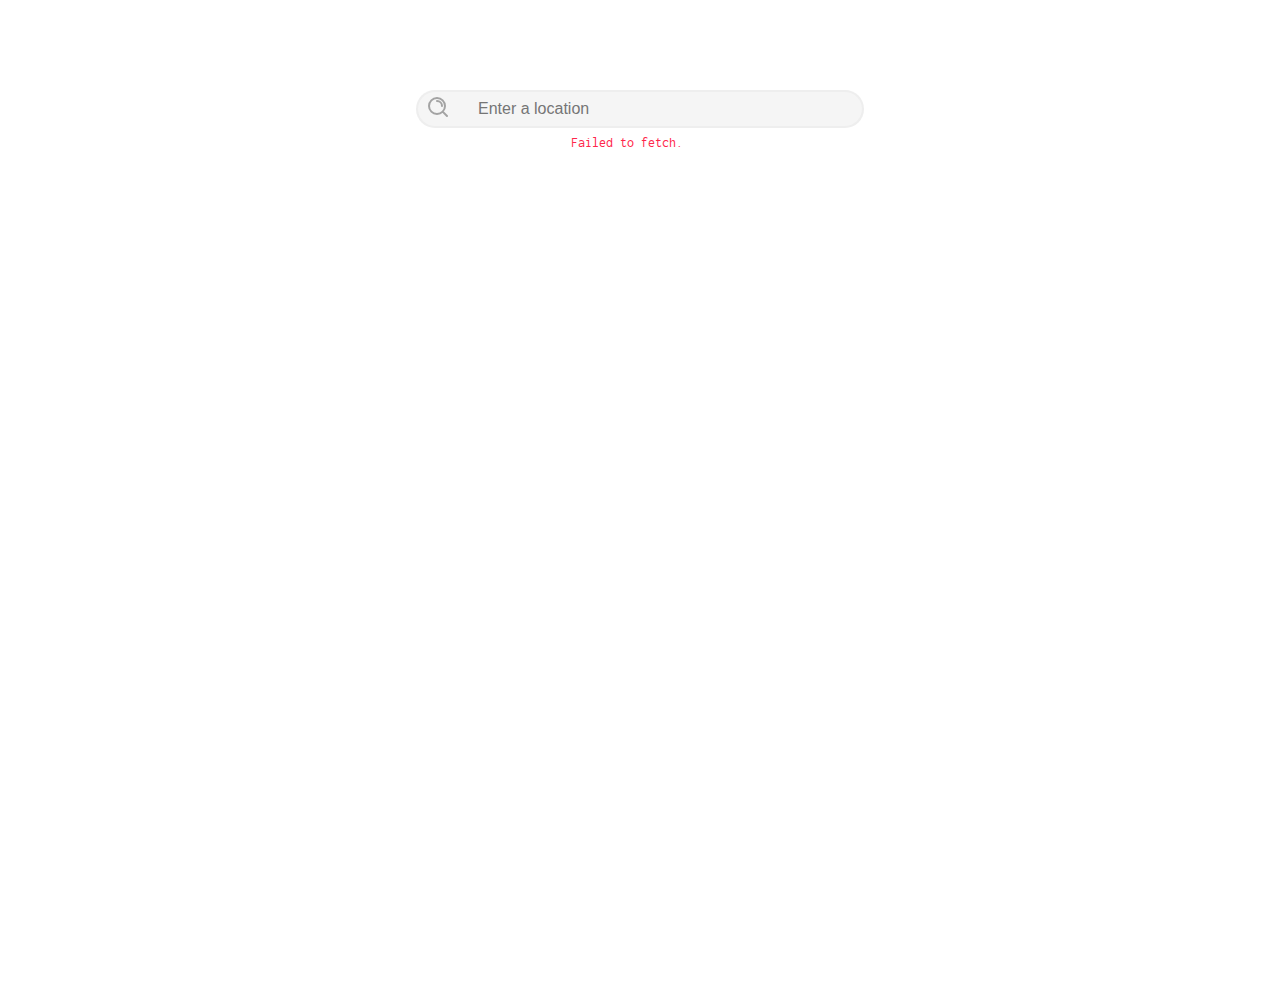
<file: index.html>
<!DOCTYPE html>
<html lang="en">
  <head>
    <meta charset="UTF-8" />
    <meta name="viewport" content="width=device-width, initial-scale=1.0" />
    <link rel="stylesheet" href="styles.css" />
    <script src="index.js" defer></script>
    <title>Weather</title>
  </head>
  <body>
    <div class="container">
      <input type="text" id="search-input" placeholder="Enter a location" />
      <svg
        width="24px"
        height="24px"
        viewBox="0 0 24 24"
        fill="none"
        xmlns="http://www.w3.org/2000/svg"
        id="search-icon"
      >
        <path
          d="M11 6C13.7614 6 16 8.23858 16 11M16.6588 16.6549L21 21M19 11C19 15.4183 15.4183 19 11 19C6.58172 19 3 15.4183 3 11C3 6.58172 6.58172 3 11 3C15.4183 3 19 6.58172 19 11Z"
          stroke="#a3a3a3"
          stroke-width="2"
          stroke-linecap="round"
          stroke-linejoin="round"
        />
      </svg>
      <div id="error-message"></div>
      <div id="weather-info"></div>
    </div>
  </body>
</html>
</file>
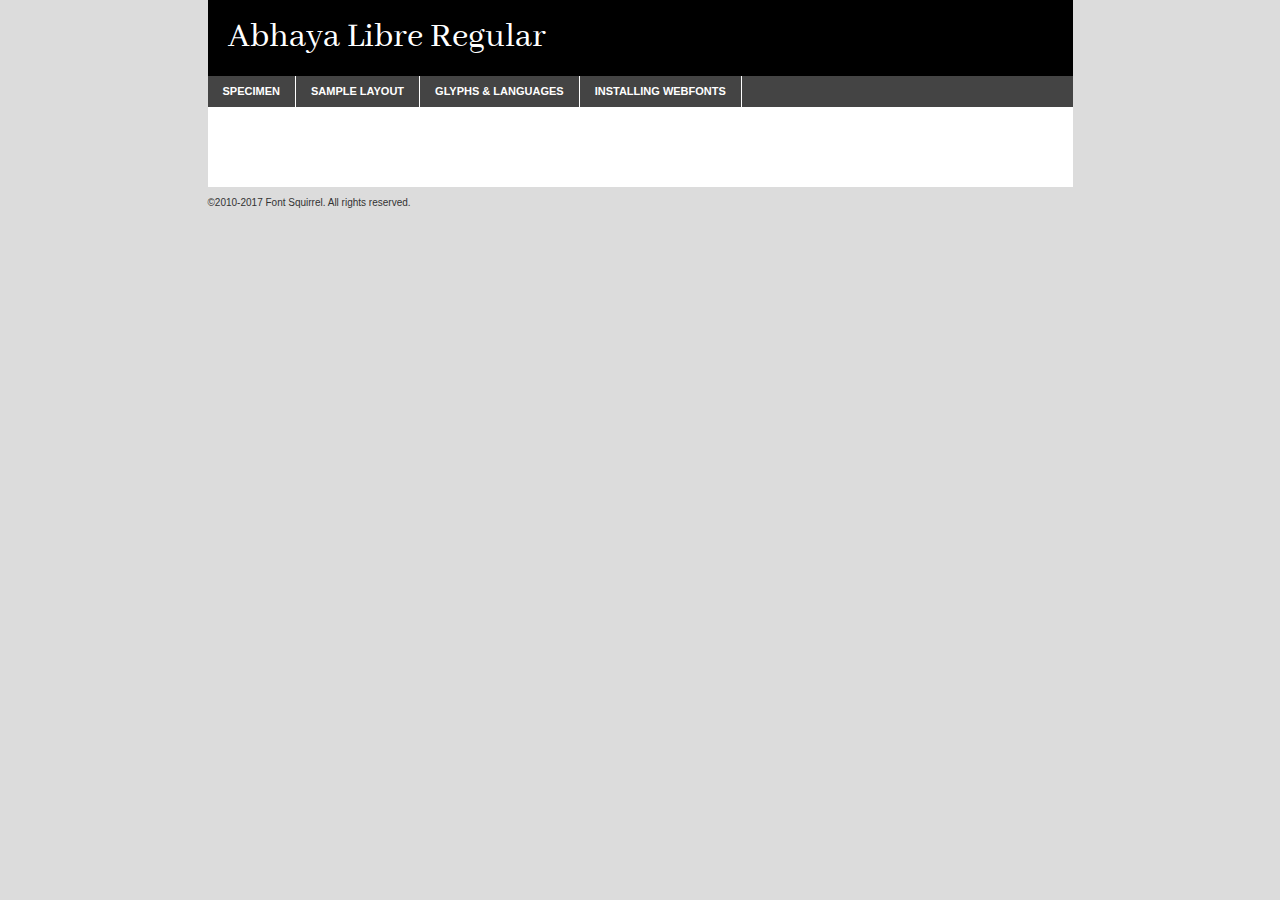
<file: assets/fonts/abhayalibre-regular-demo.html>
<!DOCTYPE html PUBLIC "-//W3C//DTD XHTML 1.0 Transitional//EN"
        "http://www.w3.org/TR/xhtml1/DTD/xhtml1-transitional.dtd">

<html xmlns="http://www.w3.org/1999/xhtml" xml:lang="en" lang="en">
<head>
    <meta http-equiv="Content-Type" content="text/html; charset=utf-8"/>
    <script src="http://ajax.googleapis.com/ajax/libs/jquery/1.7.2/jquery.min.js" type="text/javascript" charset="utf-8"></script>
    <script type="text/javascript">
		(function($) {
			$.fn.easyTabs = function(option) {
				var param = jQuery.extend({ fadeSpeed: 'fast', defaultContent: 1, activeClass: 'active' }, option);
				$(this).each(function() {
					var thisId = '#' + this.id;
					if ( param.defaultContent == '' )
					{
						param.defaultContent = 1;
					}
					if ( typeof param.defaultContent == 'number' )
					{
						var defaultTab = $(thisId + ' .tabs li:eq(' + (param.defaultContent - 1) + ') a').attr('href').substr(1);
					}
					else
					{
						var defaultTab = param.defaultContent;
					}
					$(thisId + ' .tabs li a').each(function() {
						var tabToHide = $(this).attr('href').substr(1);
						$('#' + tabToHide).addClass('easytabs-tab-content');
					});
					hideAll();
					changeContent(defaultTab);

					function hideAll() {$(thisId + ' .easytabs-tab-content').hide();}

					function changeContent(tabId)
					{
						hideAll();
						$(thisId + ' .tabs li').removeClass(param.activeClass);
						$(thisId + ' .tabs li a[href=#' + tabId + ']').closest('li').addClass(param.activeClass);
						if ( param.fadeSpeed != 'none' )
						{
							$(thisId + ' #' + tabId).fadeIn(param.fadeSpeed);
						}
						else
						{
							$(thisId + ' #' + tabId).show();
						}
					}

					$(thisId + ' .tabs li').click(function() {
						var tabId = $(this).find('a').attr('href').substr(1);
						changeContent(tabId);
						return false;
					});
				});
			}
		})(jQuery);
    </script>
    <link rel="stylesheet" href="specimen_files/specimen_stylesheet.css" type="text/css" charset="utf-8"/>
    <link rel="stylesheet" href="stylesheet.css" type="text/css" charset="utf-8"/>

    <style type="text/css">
        		body {
			font-family: 'abhaya_libreregular';
        		}

            </style>

    <title>Abhaya Libre Regular Specimen</title>


    <script type="text/javascript" charset="utf-8">
		$(document).ready(function() {
			$('#container').easyTabs({ defaultContent: 1 });
		});
    </script>
</head>

<body>
<div id="container">
    <div id="header">
		Abhaya Libre Regular    </div>
    <ul class="tabs">
        <li><a href="#specimen">Specimen</a></li>
        <li><a href="#layout">Sample Layout</a></li>
		        <li><a href="#glyphs">Glyphs &amp; Languages</a></li>
        <li><a href="#installing">Installing Webfonts</a></li>

    </ul>

    <div id="main_content">


        <div id="specimen">

            <div class="section">
                <div class="grid12 firstcol">
                    <div class="huge">AaBb</div>
                </div>
            </div>

            <div class="section">
                <div class="glyph_range">A&#x200B;B&#x200b;C&#x200b;D&#x200b;E&#x200b;F&#x200b;G&#x200b;H&#x200b;I&#x200b;J&#x200b;K&#x200b;L&#x200b;M&#x200b;N&#x200b;O&#x200b;P&#x200b;Q&#x200b;R&#x200b;S&#x200b;T&#x200b;U&#x200b;V&#x200b;W&#x200b;X&#x200b;Y&#x200b;Z&#x200b;a&#x200b;b&#x200b;c&#x200b;d&#x200b;e&#x200b;f&#x200b;g&#x200b;h&#x200b;i&#x200b;j&#x200b;k&#x200b;l&#x200b;m&#x200b;n&#x200b;o&#x200b;p&#x200b;q&#x200b;r&#x200b;s&#x200b;t&#x200b;u&#x200b;v&#x200b;w&#x200b;x&#x200b;y&#x200b;z&#x200b;1&#x200b;2&#x200b;3&#x200b;4&#x200b;5&#x200b;6&#x200b;7&#x200b;8&#x200b;9&#x200b;0&#x200b;&amp;&#x200b;.&#x200b;,&#x200b;?&#x200b;!&#x200b;&#64;&#x200b;(&#x200b;)&#x200b;#&#x200b;$&#x200b;%&#x200b;*&#x200b;+&#x200b;-&#x200b;=&#x200b;:&#x200b;;</div>
            </div>
            <div class="section">
                <div class="grid12 firstcol">
                    <table class="sample_table">
                        <tr>
                            <td>10</td>
                            <td class="size10">abcdefghijklmnopqrstuvwxyzABCDEFGHIJKLMNOPQRSTUVWXYZ0123456789abcdefghijklmnopqrstuvwxyzABCDEFGHIJKLMNOPQRSTUVWXYZ0123456789abcdefghijklmnopqrstuvwxyzABCDEFGHIJKLMNOPQRSTUVWXYZ</td>
                        </tr>
                        <tr>
                            <td>11</td>
                            <td class="size11">abcdefghijklmnopqrstuvwxyzABCDEFGHIJKLMNOPQRSTUVWXYZ0123456789abcdefghijklmnopqrstuvwxyzABCDEFGHIJKLMNOPQRSTUVWXYZ0123456789abcdefghijklmnopqrstuvwxyzABCDEFGHIJKLMNOPQRSTUVWXYZ</td>
                        </tr>
                        <tr>
                            <td>12</td>
                            <td class="size12">abcdefghijklmnopqrstuvwxyzABCDEFGHIJKLMNOPQRSTUVWXYZ0123456789abcdefghijklmnopqrstuvwxyzABCDEFGHIJKLMNOPQRSTUVWXYZ0123456789abcdefghijklmnopqrstuvwxyzABCDEFGHIJKLMNOPQRSTUVWXYZ</td>
                        </tr>
                        <tr>
                            <td>13</td>
                            <td class="size13">abcdefghijklmnopqrstuvwxyzABCDEFGHIJKLMNOPQRSTUVWXYZ0123456789abcdefghijklmnopqrstuvwxyzABCDEFGHIJKLMNOPQRSTUVWXYZ0123456789abcdefghijklmnopqrstuvwxyzABCDEFGHIJKLMNOPQRSTUVWXYZ</td>
                        </tr>
                        <tr>
                            <td>14</td>
                            <td class="size14">abcdefghijklmnopqrstuvwxyzABCDEFGHIJKLMNOPQRSTUVWXYZ0123456789abcdefghijklmnopqrstuvwxyzABCDEFGHIJKLMNOPQRSTUVWXYZ0123456789abcdefghijklmnopqrstuvwxyzABCDEFGHIJKLMNOPQRSTUVWXYZ</td>
                        </tr>
                        <tr>
                            <td>16</td>
                            <td class="size16">abcdefghijklmnopqrstuvwxyzABCDEFGHIJKLMNOPQRSTUVWXYZ0123456789abcdefghijklmnopqrstuvwxyzABCDEFGHIJKLMNOPQRSTUVWXYZ</td>
                        </tr>
                        <tr>
                            <td>18</td>
                            <td class="size18">abcdefghijklmnopqrstuvwxyzABCDEFGHIJKLMNOPQRSTUVWXYZ0123456789abcdefghijklmnopqrstuvwxyzABCDEFGHIJKLMNOPQRSTUVWXYZ</td>
                        </tr>
                        <tr>
                            <td>20</td>
                            <td class="size20">abcdefghijklmnopqrstuvwxyzABCDEFGHIJKLMNOPQRSTUVWXYZ0123456789abcdefghijklmnopqrstuvwxyzABCDEFGHIJKLMNOPQRSTUVWXYZ</td>
                        </tr>
                        <tr>
                            <td>24</td>
                            <td class="size24">abcdefghijklmnopqrstuvwxyzABCDEFGHIJKLMNOPQRSTUVWXYZ0123456789abcdefghijklmnopqrstuvwxyzABCDEFGHIJKLMNOPQRSTUVWXYZ</td>
                        </tr>
                        <tr>
                            <td>30</td>
                            <td class="size30">abcdefghijklmnopqrstuvwxyzABCDEFGHIJKLMNOPQRSTUVWXYZ0123456789abcdefghijklmnopqrstuvwxyzABCDEFGHIJKLMNOPQRSTUVWXYZ</td>
                        </tr>
                        <tr>
                            <td>36</td>
                            <td class="size36">abcdefghijklmnopqrstuvwxyzABCDEFGHIJKLMNOPQRSTUVWXYZ0123456789abcdefghijklmnopqrstuvwxyzABCDEFGHIJKLMNOPQRSTUVWXYZ</td>
                        </tr>
                        <tr>
                            <td>48</td>
                            <td class="size48">abcdefghijklmnopqrstuvwxyzABCDEFGHIJKLMNOPQRSTUVWXYZ0123456789abcdefghijklmnopqrstuvwxyzABCDEFGHIJKLMNOPQRSTUVWXYZ</td>
                        </tr>
                        <tr>
                            <td>60</td>
                            <td class="size60">abcdefghijklmnopqrstuvwxyzABCDEFGHIJKLMNOPQRSTUVWXYZ0123456789abcdefghijklmnopqrstuvwxyzABCDEFGHIJKLMNOPQRSTUVWXYZ</td>
                        </tr>
                        <tr>
                            <td>72</td>
                            <td class="size72">abcdefghijklmnopqrstuvwxyzABCDEFGHIJKLMNOPQRSTUVWXYZ0123456789abcdefghijklmnopqrstuvwxyzABCDEFGHIJKLMNOPQRSTUVWXYZ</td>
                        </tr>
                        <tr>
                            <td>90</td>
                            <td class="size90">abcdefghijklmnopqrstuvwxyzABCDEFGHIJKLMNOPQRSTUVWXYZ0123456789abcdefghijklmnopqrstuvwxyzABCDEFGHIJKLMNOPQRSTUVWXYZ</td>
                        </tr>
                    </table>

                </div>

            </div>


            <div class="section" id="bodycomparison">


                <div id="xheight">
                    <div class="fontbody">&#x25FC;&#x25FC;&#x25FC;&#x25FC;&#x25FC;&#x25FC;&#x25FC;&#x25FC;&#x25FC;&#x25FC;&#x25FC;&#x25FC;&#x25FC;&#x25FC;&#x25FC;&#x25FC;&#x25FC;&#x25FC;&#x25FC;&#x25FC;&#x25FC;&#x25FC;&#x25FC;&#x25FC;&#x25FC;&#x25FC;&#x25FC;&#x25FC;&#x25FC;&#x25FC;&#x25FC;&#x25FC;&#x25FC;&#x25FC;&#x25FC;&#x25FC;&#x25FC;&#x25FC;&#x25FC;&#x25FC;&#x25FC;&#x25FC;&#x25FC;&#x25FC;&#x25FC;&#x25FC;&#x25FC;&#x25FC;&#x25FC;&#x25FC;&#x25FC;&#x25FC;&#x25FC;&#x25FC;&#x25FC;&#x25FC;&#x25FC;&#x25FC;&#x25FC;&#x25FC;&#x25FC;&#x25FC;&#x25FC;&#x25FC;&#x25FC;&#x25FC;&#x25FC;&#x25FC;&#x25FC;&#x25FC;&#x25FC;&#x25FC;&#x25FC;&#x25FC;&#x25FC;&#x25FC;&#x25FC;&#x25FC;&#x25FC;&#x25FC;&#x25FC;&#x25FC;&#x25FC;&#x25FC;&#x25FC;&#x25FC;&#x25FC;&#x25FC;&#x25FC;&#x25FC;&#x25FC;&#x25FC;&#x25FC;&#x25FC;&#x25FC;&#x25FC;&#x25FC;&#x25FC;&#x25FC;body</div>
                    <div class="arialbody">body</div>
                    <div class="verdanabody">body</div>
                    <div class="georgiabody">body</div>
                </div>
                <div class="fontbody" style="z-index:1">
                    body<span>Abhaya Libre Regular</span>
                </div>
                <div class="arialbody" style="z-index:1">
                    body<span>Arial</span>
                </div>
                <div class="verdanabody" style="z-index:1">
                    body<span>Verdana</span>
                </div>
                <div class="georgiabody" style="z-index:1">
                    body<span>Georgia</span>
                </div>


            </div>


            <div class="section psample psample_row1" id="">

                <div class="grid2 firstcol">
                    <p class="size10"><span>10.</span>Aenean lacinia bibendum nulla sed consectetur. Fusce dapibus, tellus ac cursus commodo, tortor mauris condimentum nibh, ut fermentum massa justo sit amet risus. Nullam id dolor id nibh ultricies vehicula ut id elit. Cum sociis natoque penatibus et magnis dis parturient montes, nascetur ridiculus mus. Nulla vitae elit libero, a pharetra augue.</p>

                </div>
                <div class="grid3">
                    <p class="size11"><span>11.</span>Aenean lacinia bibendum nulla sed consectetur. Fusce dapibus, tellus ac cursus commodo, tortor mauris condimentum nibh, ut fermentum massa justo sit amet risus. Nullam id dolor id nibh ultricies vehicula ut id elit. Cum sociis natoque penatibus et magnis dis parturient montes, nascetur ridiculus mus. Nulla vitae elit libero, a pharetra augue.</p>

                </div>
                <div class="grid3">
                    <p class="size12"><span>12.</span>Aenean lacinia bibendum nulla sed consectetur. Fusce dapibus, tellus ac cursus commodo, tortor mauris condimentum nibh, ut fermentum massa justo sit amet risus. Nullam id dolor id nibh ultricies vehicula ut id elit. Cum sociis natoque penatibus et magnis dis parturient montes, nascetur ridiculus mus. Nulla vitae elit libero, a pharetra augue.</p>

                </div>
                <div class="grid4">
                    <p class="size13"><span>13.</span>Aenean lacinia bibendum nulla sed consectetur. Fusce dapibus, tellus ac cursus commodo, tortor mauris condimentum nibh, ut fermentum massa justo sit amet risus. Nullam id dolor id nibh ultricies vehicula ut id elit. Cum sociis natoque penatibus et magnis dis parturient montes, nascetur ridiculus mus. Nulla vitae elit libero, a pharetra augue.</p>

                </div>
                <div class="white_blend"></div>

            </div>
            <div class="section psample psample_row2" id="">
                <div class="grid3 firstcol">
                    <p class="size14"><span>14.</span>Aenean lacinia bibendum nulla sed consectetur. Fusce dapibus, tellus ac cursus commodo, tortor mauris condimentum nibh, ut fermentum massa justo sit amet risus. Nullam id dolor id nibh ultricies vehicula ut id elit. Cum sociis natoque penatibus et magnis dis parturient montes, nascetur ridiculus mus. Nulla vitae elit libero, a pharetra augue.</p>

                </div>
                <div class="grid4">
                    <p class="size16"><span>16.</span>Aenean lacinia bibendum nulla sed consectetur. Fusce dapibus, tellus ac cursus commodo, tortor mauris condimentum nibh, ut fermentum massa justo sit amet risus. Nullam id dolor id nibh ultricies vehicula ut id elit. Cum sociis natoque penatibus et magnis dis parturient montes, nascetur ridiculus mus. Nulla vitae elit libero, a pharetra augue.</p>

                </div>
                <div class="grid5">
                    <p class="size18"><span>18.</span>Aenean lacinia bibendum nulla sed consectetur. Fusce dapibus, tellus ac cursus commodo, tortor mauris condimentum nibh, ut fermentum massa justo sit amet risus. Nullam id dolor id nibh ultricies vehicula ut id elit. Cum sociis natoque penatibus et magnis dis parturient montes, nascetur ridiculus mus. Nulla vitae elit libero, a pharetra augue.</p>

                </div>

                <div class="white_blend"></div>

            </div>

            <div class="section psample psample_row3" id="">
                <div class="grid5 firstcol">
                    <p class="size20"><span>20.</span>Aenean lacinia bibendum nulla sed consectetur. Fusce dapibus, tellus ac cursus commodo, tortor mauris condimentum nibh, ut fermentum massa justo sit amet risus. Nullam id dolor id nibh ultricies vehicula ut id elit. Cum sociis natoque penatibus et magnis dis parturient montes, nascetur ridiculus mus. Nulla vitae elit libero, a pharetra augue.</p>
                </div>
                <div class="grid7">
                    <p class="size24"><span>24.</span>Aenean lacinia bibendum nulla sed consectetur. Fusce dapibus, tellus ac cursus commodo, tortor mauris condimentum nibh, ut fermentum massa justo sit amet risus. Nullam id dolor id nibh ultricies vehicula ut id elit. Cum sociis natoque penatibus et magnis dis parturient montes, nascetur ridiculus mus. Nulla vitae elit libero, a pharetra augue.</p>
                </div>

                <div class="white_blend"></div>

            </div>

            <div class="section psample psample_row4" id="">
                <div class="grid12 firstcol">
                    <p class="size30"><span>30.</span>Aenean lacinia bibendum nulla sed consectetur. Fusce dapibus, tellus ac cursus commodo, tortor mauris condimentum nibh, ut fermentum massa justo sit amet risus. Nullam id dolor id nibh ultricies vehicula ut id elit. Cum sociis natoque penatibus et magnis dis parturient montes, nascetur ridiculus mus. Nulla vitae elit libero, a pharetra augue.</p>
                </div>
                <div class="white_blend"></div>

            </div>


            <div class="section psample psample_row1 fullreverse">
                <div class="grid2 firstcol">
                    <p class="size10"><span>10.</span>Aenean lacinia bibendum nulla sed consectetur. Fusce dapibus, tellus ac cursus commodo, tortor mauris condimentum nibh, ut fermentum massa justo sit amet risus. Nullam id dolor id nibh ultricies vehicula ut id elit. Cum sociis natoque penatibus et magnis dis parturient montes, nascetur ridiculus mus. Nulla vitae elit libero, a pharetra augue.</p>

                </div>
                <div class="grid3">
                    <p class="size11"><span>11.</span>Aenean lacinia bibendum nulla sed consectetur. Fusce dapibus, tellus ac cursus commodo, tortor mauris condimentum nibh, ut fermentum massa justo sit amet risus. Nullam id dolor id nibh ultricies vehicula ut id elit. Cum sociis natoque penatibus et magnis dis parturient montes, nascetur ridiculus mus. Nulla vitae elit libero, a pharetra augue.</p>

                </div>
                <div class="grid3">
                    <p class="size12"><span>12.</span>Aenean lacinia bibendum nulla sed consectetur. Fusce dapibus, tellus ac cursus commodo, tortor mauris condimentum nibh, ut fermentum massa justo sit amet risus. Nullam id dolor id nibh ultricies vehicula ut id elit. Cum sociis natoque penatibus et magnis dis parturient montes, nascetur ridiculus mus. Nulla vitae elit libero, a pharetra augue.</p>

                </div>
                <div class="grid4">
                    <p class="size13"><span>13.</span>Aenean lacinia bibendum nulla sed consectetur. Fusce dapibus, tellus ac cursus commodo, tortor mauris condimentum nibh, ut fermentum massa justo sit amet risus. Nullam id dolor id nibh ultricies vehicula ut id elit. Cum sociis natoque penatibus et magnis dis parturient montes, nascetur ridiculus mus. Nulla vitae elit libero, a pharetra augue.</p>

                </div>
                <div class="black_blend"></div>

            </div>

            <div class="section psample psample_row2 fullreverse">
                <div class="grid3 firstcol">
                    <p class="size14"><span>14.</span>Aenean lacinia bibendum nulla sed consectetur. Fusce dapibus, tellus ac cursus commodo, tortor mauris condimentum nibh, ut fermentum massa justo sit amet risus. Nullam id dolor id nibh ultricies vehicula ut id elit. Cum sociis natoque penatibus et magnis dis parturient montes, nascetur ridiculus mus. Nulla vitae elit libero, a pharetra augue.</p>

                </div>
                <div class="grid4">
                    <p class="size16"><span>16.</span>Aenean lacinia bibendum nulla sed consectetur. Fusce dapibus, tellus ac cursus commodo, tortor mauris condimentum nibh, ut fermentum massa justo sit amet risus. Nullam id dolor id nibh ultricies vehicula ut id elit. Cum sociis natoque penatibus et magnis dis parturient montes, nascetur ridiculus mus. Nulla vitae elit libero, a pharetra augue.</p>

                </div>
                <div class="grid5">
                    <p class="size18"><span>18.</span>Aenean lacinia bibendum nulla sed consectetur. Fusce dapibus, tellus ac cursus commodo, tortor mauris condimentum nibh, ut fermentum massa justo sit amet risus. Nullam id dolor id nibh ultricies vehicula ut id elit. Cum sociis natoque penatibus et magnis dis parturient montes, nascetur ridiculus mus. Nulla vitae elit libero, a pharetra augue.</p>

                </div>
                <div class="black_blend"></div>

            </div>

            <div class="section psample fullreverse psample_row3" id="">
                <div class="grid5 firstcol">
                    <p class="size20"><span>20.</span>Aenean lacinia bibendum nulla sed consectetur. Fusce dapibus, tellus ac cursus commodo, tortor mauris condimentum nibh, ut fermentum massa justo sit amet risus. Nullam id dolor id nibh ultricies vehicula ut id elit. Cum sociis natoque penatibus et magnis dis parturient montes, nascetur ridiculus mus. Nulla vitae elit libero, a pharetra augue.</p>
                </div>
                <div class="grid7">
                    <p class="size24"><span>24.</span>Aenean lacinia bibendum nulla sed consectetur. Fusce dapibus, tellus ac cursus commodo, tortor mauris condimentum nibh, ut fermentum massa justo sit amet risus. Nullam id dolor id nibh ultricies vehicula ut id elit. Cum sociis natoque penatibus et magnis dis parturient montes, nascetur ridiculus mus. Nulla vitae elit libero, a pharetra augue.</p>
                </div>

                <div class="black_blend"></div>

            </div>

            <div class="section psample fullreverse psample_row4" id="" style="border-bottom: 20px #000 solid;">
                <div class="grid12 firstcol">
                    <p class="size30"><span>30.</span>Aenean lacinia bibendum nulla sed consectetur. Fusce dapibus, tellus ac cursus commodo, tortor mauris condimentum nibh, ut fermentum massa justo sit amet risus. Nullam id dolor id nibh ultricies vehicula ut id elit. Cum sociis natoque penatibus et magnis dis parturient montes, nascetur ridiculus mus. Nulla vitae elit libero, a pharetra augue.</p>
                </div>
                <div class="black_blend"></div>

            </div>


        </div>

        <div id="layout">

            <div class="section">

                <div class="grid12 firstcol">
                    <h1>Lorem Ipsum Dolor</h1>
                    <h2>Etiam porta sem malesuada magna mollis euismod</h2>

                    <p class="byline">By <a href="#link">Aenean Lacinia</a></p>
                </div>
            </div>
            <div class="section">
                <div class="grid8 firstcol">
                    <p class="large">Donec sed odio dui. Morbi leo risus, porta ac consectetur ac, vestibulum at eros. Fusce dapibus, tellus ac cursus commodo, tortor mauris condimentum nibh, ut fermentum massa justo sit amet risus. </p>


                    <h3>Pellentesque ornare sem</h3>

                    <p>Maecenas sed diam eget risus varius blandit sit amet non magna. Maecenas faucibus mollis interdum. Donec ullamcorper nulla non metus auctor fringilla. Nullam id dolor id nibh ultricies vehicula ut id elit. Nullam id dolor id nibh ultricies vehicula ut id elit. </p>

                    <p>Aenean eu leo quam. Pellentesque ornare sem lacinia quam venenatis vestibulum. Lorem ipsum dolor sit amet, consectetur adipiscing elit. Cum sociis natoque penatibus et magnis dis parturient montes, nascetur ridiculus mus. </p>

                    <p>Nulla vitae elit libero, a pharetra augue. Praesent commodo cursus magna, vel scelerisque nisl consectetur et. Aenean lacinia bibendum nulla sed consectetur. </p>

                    <p>Nullam quis risus eget urna mollis ornare vel eu leo. Nullam quis risus eget urna mollis ornare vel eu leo. Maecenas sed diam eget risus varius blandit sit amet non magna. Donec ullamcorper nulla non metus auctor fringilla. </p>

                    <h3>Cras mattis consectetur</h3>

                    <p>Aenean eu leo quam. Pellentesque ornare sem lacinia quam venenatis vestibulum. Aenean lacinia bibendum nulla sed consectetur. Integer posuere erat a ante venenatis dapibus posuere velit aliquet. Cras mattis consectetur purus sit amet fermentum. </p>

                    <p>Nullam id dolor id nibh ultricies vehicula ut id elit. Nullam quis risus eget urna mollis ornare vel eu leo. Cras mattis consectetur purus sit amet fermentum.</p>
                </div>

                <div class="grid4 sidebar">

                    <div class="box reverse">
                        <p class="last">Nullam quis risus eget urna mollis ornare vel eu leo. Donec ullamcorper nulla non metus auctor fringilla. Cras mattis consectetur purus sit amet fermentum. Sed posuere consectetur est at lobortis. Lorem ipsum dolor sit amet, consectetur adipiscing elit. </p>
                    </div>

                    <p class="caption">Maecenas sed diam eget risus varius.</p>

                    <p>Vestibulum id ligula porta felis euismod semper. Integer posuere erat a ante venenatis dapibus posuere velit aliquet. Vestibulum id ligula porta felis euismod semper. Sed posuere consectetur est at lobortis. Maecenas sed diam eget risus varius blandit sit amet non magna. Fusce dapibus, tellus ac cursus commodo, tortor mauris condimentum nibh, ut fermentum massa justo sit amet risus. </p>


                    <p>Duis mollis, est non commodo luctus, nisi erat porttitor ligula, eget lacinia odio sem nec elit. Aenean lacinia bibendum nulla sed consectetur. Vivamus sagittis lacus vel augue laoreet rutrum faucibus dolor auctor. Aenean lacinia bibendum nulla sed consectetur. Nullam quis risus eget urna mollis ornare vel eu leo. </p>

                    <p>Praesent commodo cursus magna, vel scelerisque nisl consectetur et. Donec ullamcorper nulla non metus auctor fringilla. Maecenas faucibus mollis interdum. Fusce dapibus, tellus ac cursus commodo, tortor mauris condimentum nibh, ut fermentum massa justo sit amet risus. </p>

                </div>
            </div>

        </div>


		

        <div id="glyphs">
            <div class="section">
                <div class="grid12 firstcol">

                    <h1>Language Support</h1>
                    <p>The subset of Abhaya Libre Regular in this kit supports the following languages:<br/>

						Albanian, Basque, Breton, Chamorro, Danish, Dutch, English, Faroese, Finnish, French, Frisian, Galician, German, Icelandic, Italian, Malagasy, Norwegian, Portuguese, Spanish, Alsatian, Aragonese, Arapaho, Arrernte, Asturian, Aymara, Bislama, Cebuano, Corsican, Fijian, French_creole, Genoese, Gilbertese, Greenlandic, Haitian_creole, Hiligaynon, Hmong, Hopi, Ibanag, Iloko_ilokano, Indonesian, Interglossa_glosa, Interlingua, Irish_gaelic, Jerriais, Lojban, Lombard, Luxembourgeois, Manx, Mohawk, Norfolk_pitcairnese, Occitan, Oromo, Pangasinan, Papiamento, Piedmontese, Potawatomi, Rhaeto-romance, Romansh, Rotokas, Sami_lule, Samoan, Sardinian, Scots_gaelic, Seychelles_creole, Shona, Sicilian, Somali, Southern_ndebele, Swahili, Swati_swazi, Tagalog_filipino_pilipino, Tetum, Tok_pisin, Uyghur_latinized, Volapuk, Walloon, Warlpiri, Xhosa, Yapese, Zulu, Latinbasic, Ubasic, Demo                    </p>
                    <h1>Glyph Chart</h1>
                    <p>The subset of Abhaya Libre Regular in this kit includes all the glyphs listed below. Unicode entities are included above each glyph to help you insert individual characters into your layout.</p>
                    <div id="glyph_chart">

																				                                <div><p>&amp;#13;</p>&#13;</div>
																				                                <div><p>&amp;#32;</p>&#32;</div>
																				                                <div><p>&amp;#33;</p>&#33;</div>
																				                                <div><p>&amp;#34;</p>&#34;</div>
																				                                <div><p>&amp;#35;</p>&#35;</div>
																				                                <div><p>&amp;#36;</p>&#36;</div>
																				                                <div><p>&amp;#37;</p>&#37;</div>
																				                                <div><p>&amp;#38;</p>&#38;</div>
																				                                <div><p>&amp;#39;</p>&#39;</div>
																				                                <div><p>&amp;#40;</p>&#40;</div>
																				                                <div><p>&amp;#41;</p>&#41;</div>
																				                                <div><p>&amp;#42;</p>&#42;</div>
																				                                <div><p>&amp;#43;</p>&#43;</div>
																				                                <div><p>&amp;#44;</p>&#44;</div>
																				                                <div><p>&amp;#45;</p>&#45;</div>
																				                                <div><p>&amp;#46;</p>&#46;</div>
																				                                <div><p>&amp;#47;</p>&#47;</div>
																				                                <div><p>&amp;#48;</p>&#48;</div>
																				                                <div><p>&amp;#49;</p>&#49;</div>
																				                                <div><p>&amp;#50;</p>&#50;</div>
																				                                <div><p>&amp;#51;</p>&#51;</div>
																				                                <div><p>&amp;#52;</p>&#52;</div>
																				                                <div><p>&amp;#53;</p>&#53;</div>
																				                                <div><p>&amp;#54;</p>&#54;</div>
																				                                <div><p>&amp;#55;</p>&#55;</div>
																				                                <div><p>&amp;#56;</p>&#56;</div>
																				                                <div><p>&amp;#57;</p>&#57;</div>
																				                                <div><p>&amp;#58;</p>&#58;</div>
																				                                <div><p>&amp;#59;</p>&#59;</div>
																				                                <div><p>&amp;#60;</p>&#60;</div>
																				                                <div><p>&amp;#61;</p>&#61;</div>
																				                                <div><p>&amp;#62;</p>&#62;</div>
																				                                <div><p>&amp;#63;</p>&#63;</div>
																				                                <div><p>&amp;#64;</p>&#64;</div>
																				                                <div><p>&amp;#65;</p>&#65;</div>
																				                                <div><p>&amp;#66;</p>&#66;</div>
																				                                <div><p>&amp;#67;</p>&#67;</div>
																				                                <div><p>&amp;#68;</p>&#68;</div>
																				                                <div><p>&amp;#69;</p>&#69;</div>
																				                                <div><p>&amp;#70;</p>&#70;</div>
																				                                <div><p>&amp;#71;</p>&#71;</div>
																				                                <div><p>&amp;#72;</p>&#72;</div>
																				                                <div><p>&amp;#73;</p>&#73;</div>
																				                                <div><p>&amp;#74;</p>&#74;</div>
																				                                <div><p>&amp;#75;</p>&#75;</div>
																				                                <div><p>&amp;#76;</p>&#76;</div>
																				                                <div><p>&amp;#77;</p>&#77;</div>
																				                                <div><p>&amp;#78;</p>&#78;</div>
																				                                <div><p>&amp;#79;</p>&#79;</div>
																				                                <div><p>&amp;#80;</p>&#80;</div>
																				                                <div><p>&amp;#81;</p>&#81;</div>
																				                                <div><p>&amp;#82;</p>&#82;</div>
																				                                <div><p>&amp;#83;</p>&#83;</div>
																				                                <div><p>&amp;#84;</p>&#84;</div>
																				                                <div><p>&amp;#85;</p>&#85;</div>
																				                                <div><p>&amp;#86;</p>&#86;</div>
																				                                <div><p>&amp;#87;</p>&#87;</div>
																				                                <div><p>&amp;#88;</p>&#88;</div>
																				                                <div><p>&amp;#89;</p>&#89;</div>
																				                                <div><p>&amp;#90;</p>&#90;</div>
																				                                <div><p>&amp;#91;</p>&#91;</div>
																				                                <div><p>&amp;#92;</p>&#92;</div>
																				                                <div><p>&amp;#93;</p>&#93;</div>
																				                                <div><p>&amp;#94;</p>&#94;</div>
																				                                <div><p>&amp;#95;</p>&#95;</div>
																				                                <div><p>&amp;#96;</p>&#96;</div>
																				                                <div><p>&amp;#97;</p>&#97;</div>
																				                                <div><p>&amp;#98;</p>&#98;</div>
																				                                <div><p>&amp;#99;</p>&#99;</div>
																				                                <div><p>&amp;#100;</p>&#100;</div>
																				                                <div><p>&amp;#101;</p>&#101;</div>
																				                                <div><p>&amp;#102;</p>&#102;</div>
																				                                <div><p>&amp;#103;</p>&#103;</div>
																				                                <div><p>&amp;#104;</p>&#104;</div>
																				                                <div><p>&amp;#105;</p>&#105;</div>
																				                                <div><p>&amp;#106;</p>&#106;</div>
																				                                <div><p>&amp;#107;</p>&#107;</div>
																				                                <div><p>&amp;#108;</p>&#108;</div>
																				                                <div><p>&amp;#109;</p>&#109;</div>
																				                                <div><p>&amp;#110;</p>&#110;</div>
																				                                <div><p>&amp;#111;</p>&#111;</div>
																				                                <div><p>&amp;#112;</p>&#112;</div>
																				                                <div><p>&amp;#113;</p>&#113;</div>
																				                                <div><p>&amp;#114;</p>&#114;</div>
																				                                <div><p>&amp;#115;</p>&#115;</div>
																				                                <div><p>&amp;#116;</p>&#116;</div>
																				                                <div><p>&amp;#117;</p>&#117;</div>
																				                                <div><p>&amp;#118;</p>&#118;</div>
																				                                <div><p>&amp;#119;</p>&#119;</div>
																				                                <div><p>&amp;#120;</p>&#120;</div>
																				                                <div><p>&amp;#121;</p>&#121;</div>
																				                                <div><p>&amp;#122;</p>&#122;</div>
																				                                <div><p>&amp;#123;</p>&#123;</div>
																				                                <div><p>&amp;#124;</p>&#124;</div>
																				                                <div><p>&amp;#125;</p>&#125;</div>
																				                                <div><p>&amp;#126;</p>&#126;</div>
																				                                <div><p>&amp;#160;</p>&#160;</div>
																				                                <div><p>&amp;#161;</p>&#161;</div>
																				                                <div><p>&amp;#162;</p>&#162;</div>
																				                                <div><p>&amp;#163;</p>&#163;</div>
																				                                <div><p>&amp;#164;</p>&#164;</div>
																				                                <div><p>&amp;#165;</p>&#165;</div>
																				                                <div><p>&amp;#166;</p>&#166;</div>
																				                                <div><p>&amp;#167;</p>&#167;</div>
																				                                <div><p>&amp;#168;</p>&#168;</div>
																				                                <div><p>&amp;#169;</p>&#169;</div>
																				                                <div><p>&amp;#170;</p>&#170;</div>
																				                                <div><p>&amp;#171;</p>&#171;</div>
																				                                <div><p>&amp;#172;</p>&#172;</div>
																				                                <div><p>&amp;#173;</p>&#173;</div>
																				                                <div><p>&amp;#174;</p>&#174;</div>
																				                                <div><p>&amp;#175;</p>&#175;</div>
																				                                <div><p>&amp;#176;</p>&#176;</div>
																				                                <div><p>&amp;#177;</p>&#177;</div>
																				                                <div><p>&amp;#178;</p>&#178;</div>
																				                                <div><p>&amp;#179;</p>&#179;</div>
																				                                <div><p>&amp;#180;</p>&#180;</div>
																				                                <div><p>&amp;#181;</p>&#181;</div>
																				                                <div><p>&amp;#182;</p>&#182;</div>
																				                                <div><p>&amp;#183;</p>&#183;</div>
																				                                <div><p>&amp;#184;</p>&#184;</div>
																				                                <div><p>&amp;#185;</p>&#185;</div>
																				                                <div><p>&amp;#186;</p>&#186;</div>
																				                                <div><p>&amp;#187;</p>&#187;</div>
																				                                <div><p>&amp;#188;</p>&#188;</div>
																				                                <div><p>&amp;#189;</p>&#189;</div>
																				                                <div><p>&amp;#190;</p>&#190;</div>
																				                                <div><p>&amp;#191;</p>&#191;</div>
																				                                <div><p>&amp;#192;</p>&#192;</div>
																				                                <div><p>&amp;#193;</p>&#193;</div>
																				                                <div><p>&amp;#194;</p>&#194;</div>
																				                                <div><p>&amp;#195;</p>&#195;</div>
																				                                <div><p>&amp;#196;</p>&#196;</div>
																				                                <div><p>&amp;#197;</p>&#197;</div>
																				                                <div><p>&amp;#198;</p>&#198;</div>
																				                                <div><p>&amp;#199;</p>&#199;</div>
																				                                <div><p>&amp;#200;</p>&#200;</div>
																				                                <div><p>&amp;#201;</p>&#201;</div>
																				                                <div><p>&amp;#202;</p>&#202;</div>
																				                                <div><p>&amp;#203;</p>&#203;</div>
																				                                <div><p>&amp;#204;</p>&#204;</div>
																				                                <div><p>&amp;#205;</p>&#205;</div>
																				                                <div><p>&amp;#206;</p>&#206;</div>
																				                                <div><p>&amp;#207;</p>&#207;</div>
																				                                <div><p>&amp;#208;</p>&#208;</div>
																				                                <div><p>&amp;#209;</p>&#209;</div>
																				                                <div><p>&amp;#210;</p>&#210;</div>
																				                                <div><p>&amp;#211;</p>&#211;</div>
																				                                <div><p>&amp;#212;</p>&#212;</div>
																				                                <div><p>&amp;#213;</p>&#213;</div>
																				                                <div><p>&amp;#214;</p>&#214;</div>
																				                                <div><p>&amp;#215;</p>&#215;</div>
																				                                <div><p>&amp;#216;</p>&#216;</div>
																				                                <div><p>&amp;#217;</p>&#217;</div>
																				                                <div><p>&amp;#218;</p>&#218;</div>
																				                                <div><p>&amp;#219;</p>&#219;</div>
																				                                <div><p>&amp;#220;</p>&#220;</div>
																				                                <div><p>&amp;#221;</p>&#221;</div>
																				                                <div><p>&amp;#222;</p>&#222;</div>
																				                                <div><p>&amp;#223;</p>&#223;</div>
																				                                <div><p>&amp;#224;</p>&#224;</div>
																				                                <div><p>&amp;#225;</p>&#225;</div>
																				                                <div><p>&amp;#226;</p>&#226;</div>
																				                                <div><p>&amp;#227;</p>&#227;</div>
																				                                <div><p>&amp;#228;</p>&#228;</div>
																				                                <div><p>&amp;#229;</p>&#229;</div>
																				                                <div><p>&amp;#230;</p>&#230;</div>
																				                                <div><p>&amp;#231;</p>&#231;</div>
																				                                <div><p>&amp;#232;</p>&#232;</div>
																				                                <div><p>&amp;#233;</p>&#233;</div>
																				                                <div><p>&amp;#234;</p>&#234;</div>
																				                                <div><p>&amp;#235;</p>&#235;</div>
																				                                <div><p>&amp;#236;</p>&#236;</div>
																				                                <div><p>&amp;#237;</p>&#237;</div>
																				                                <div><p>&amp;#238;</p>&#238;</div>
																				                                <div><p>&amp;#239;</p>&#239;</div>
																				                                <div><p>&amp;#240;</p>&#240;</div>
																				                                <div><p>&amp;#241;</p>&#241;</div>
																				                                <div><p>&amp;#242;</p>&#242;</div>
																				                                <div><p>&amp;#243;</p>&#243;</div>
																				                                <div><p>&amp;#244;</p>&#244;</div>
																				                                <div><p>&amp;#245;</p>&#245;</div>
																				                                <div><p>&amp;#246;</p>&#246;</div>
																				                                <div><p>&amp;#247;</p>&#247;</div>
																				                                <div><p>&amp;#248;</p>&#248;</div>
																				                                <div><p>&amp;#249;</p>&#249;</div>
																				                                <div><p>&amp;#250;</p>&#250;</div>
																				                                <div><p>&amp;#251;</p>&#251;</div>
																				                                <div><p>&amp;#252;</p>&#252;</div>
																				                                <div><p>&amp;#253;</p>&#253;</div>
																				                                <div><p>&amp;#254;</p>&#254;</div>
																				                                <div><p>&amp;#255;</p>&#255;</div>
																				                                <div><p>&amp;#338;</p>&#338;</div>
																				                                <div><p>&amp;#339;</p>&#339;</div>
																				                                <div><p>&amp;#376;</p>&#376;</div>
																				                                <div><p>&amp;#710;</p>&#710;</div>
																				                                <div><p>&amp;#732;</p>&#732;</div>
																				                                <div><p>&amp;#8192;</p>&#8192;</div>
																				                                <div><p>&amp;#8193;</p>&#8193;</div>
																				                                <div><p>&amp;#8194;</p>&#8194;</div>
																				                                <div><p>&amp;#8195;</p>&#8195;</div>
																				                                <div><p>&amp;#8196;</p>&#8196;</div>
																				                                <div><p>&amp;#8197;</p>&#8197;</div>
																				                                <div><p>&amp;#8198;</p>&#8198;</div>
																				                                <div><p>&amp;#8199;</p>&#8199;</div>
																				                                <div><p>&amp;#8200;</p>&#8200;</div>
																				                                <div><p>&amp;#8201;</p>&#8201;</div>
																				                                <div><p>&amp;#8202;</p>&#8202;</div>
																				                                <div><p>&amp;#8208;</p>&#8208;</div>
																				                                <div><p>&amp;#8209;</p>&#8209;</div>
																				                                <div><p>&amp;#8210;</p>&#8210;</div>
																				                                <div><p>&amp;#8211;</p>&#8211;</div>
																				                                <div><p>&amp;#8212;</p>&#8212;</div>
																				                                <div><p>&amp;#8216;</p>&#8216;</div>
																				                                <div><p>&amp;#8217;</p>&#8217;</div>
																				                                <div><p>&amp;#8218;</p>&#8218;</div>
																				                                <div><p>&amp;#8220;</p>&#8220;</div>
																				                                <div><p>&amp;#8221;</p>&#8221;</div>
																				                                <div><p>&amp;#8222;</p>&#8222;</div>
																				                                <div><p>&amp;#8226;</p>&#8226;</div>
																				                                <div><p>&amp;#8230;</p>&#8230;</div>
																				                                <div><p>&amp;#8239;</p>&#8239;</div>
																				                                <div><p>&amp;#8249;</p>&#8249;</div>
																				                                <div><p>&amp;#8250;</p>&#8250;</div>
																				                                <div><p>&amp;#8287;</p>&#8287;</div>
																				                                <div><p>&amp;#8364;</p>&#8364;</div>
																				                                <div><p>&amp;#8482;</p>&#8482;</div>
																				                                <div><p>&amp;#9724;</p>&#9724;</div>
																				                                <div><p>&amp;#64257;</p>&#64257;</div>
																				                                <div><p>&amp;#64258;</p>&#64258;</div>
																																													                    </div>
                </div>


            </div>
        </div>


        <div id="specs">

        </div>

        <div id="installing">
            <div class="section">
                <div class="grid7 firstcol">
                    <h1>Installing Webfonts</h1>

                    <p>Webfonts are supported by all major browser platforms but not all in the same way. There are currently four different font formats that must be included in order to target all browsers. This includes TTF, WOFF, EOT and SVG.</p>

                    <h2>1. Upload your webfonts</h2>
                    <p>You must upload your webfont kit to your website. They should be in or near the same directory as your CSS files.</p>

                    <h2>2. Include the webfont stylesheet</h2>
                    <p>A special CSS @font-face declaration helps the various browsers select the appropriate font it needs without causing you a bunch of headaches. Learn more about this syntax by reading the <a href="https://www.fontspring.com/blog/further-hardening-of-the-bulletproof-syntax">Fontspring blog post</a> about it. The code for it is as follows:</p>


                    <code>
                        @font-face{
                        font-family: 'MyWebFont';
                        src: url('WebFont.eot');
                        src: url('WebFont.eot?#iefix') format('embedded-opentype'),
                        url('WebFont.woff') format('woff'),
                        url('WebFont.ttf') format('truetype'),
                        url('WebFont.svg#webfont') format('svg');
                        }
                    </code>

                    <p>We've already gone ahead and generated the code for you. All you have to do is link to the stylesheet in your HTML, like this:</p>
                    <code>&lt;link rel=&quot;stylesheet&quot; href=&quot;stylesheet.css&quot; type=&quot;text/css&quot; charset=&quot;utf-8&quot; /&gt;</code>

                    <h2>3. Modify your own stylesheet</h2>
                    <p>To take advantage of your new fonts, you must tell your stylesheet to use them. Look at the original @font-face declaration above and find the property called "font-family." The name linked there will be what you use to reference the font. Prepend that webfont name to the font stack in the "font-family" property, inside the selector you want to change. For example:</p>
                    <code>p { font-family: 'WebFont', Arial, sans-serif; }</code>

                    <h2>4. Test</h2>
                    <p>Getting webfonts to work cross-browser <em>can</em> be tricky. Use the information in the sidebar to help you if you find that fonts aren't loading in a particular browser.</p>
                </div>

                <div class="grid5 sidebar">
                    <div class="box">
                        <h2>Troubleshooting<br/>Font-Face Problems</h2>
                        <p>Having trouble getting your webfonts to load in your new website? Here are some tips to sort out what might be the problem.</p>

                        <h3>Fonts not showing in any browser</h3>

                        <p>This sounds like you need to work on the plumbing. You either did not upload the fonts to the correct directory, or you did not link the fonts properly in the CSS. If you've confirmed that all this is correct and you still have a problem, take a look at your .htaccess file and see if requests are getting intercepted.</p>

                        <h3>Fonts not loading in iPhone or iPad</h3>

                        <p>The most common problem here is that you are serving the fonts from an IIS server. IIS refuses to serve files that have unknown MIME types. If that is the case, you must set the MIME type for SVG to "image/svg+xml" in the server settings. Follow these instructions from Microsoft if you need help.</p>

                        <h3>Fonts not loading in Firefox</h3>

                        <p>The primary reason for this failure? You are still using a version Firefox older than 3.5. So upgrade already! If that isn't it, then you are very likely serving fonts from a different domain. Firefox requires that all font assets be served from the same domain. Lastly it is possible that you need to add WOFF to your list of MIME types (if you are serving via IIS.)</p>

                        <h3>Fonts not loading in IE</h3>

                        <p>Are you looking at Internet Explorer on an actual Windows machine or are you cheating by using a service like Adobe BrowserLab? Many of these screenshot services do not render @font-face for IE. Best to test it on a real machine.</p>

                        <h3>Fonts not loading in IE9</h3>

                        <p>IE9, like Firefox, requires that fonts be served from the same domain as the website. Make sure that is the case.</p>
                    </div>
                </div>
            </div>

        </div>

    </div>
    <div id="footer">
        <p>&copy;2010-2017 Font Squirrel. All rights reserved.</p>
    </div>
</div>
</body>
</html>
</file>
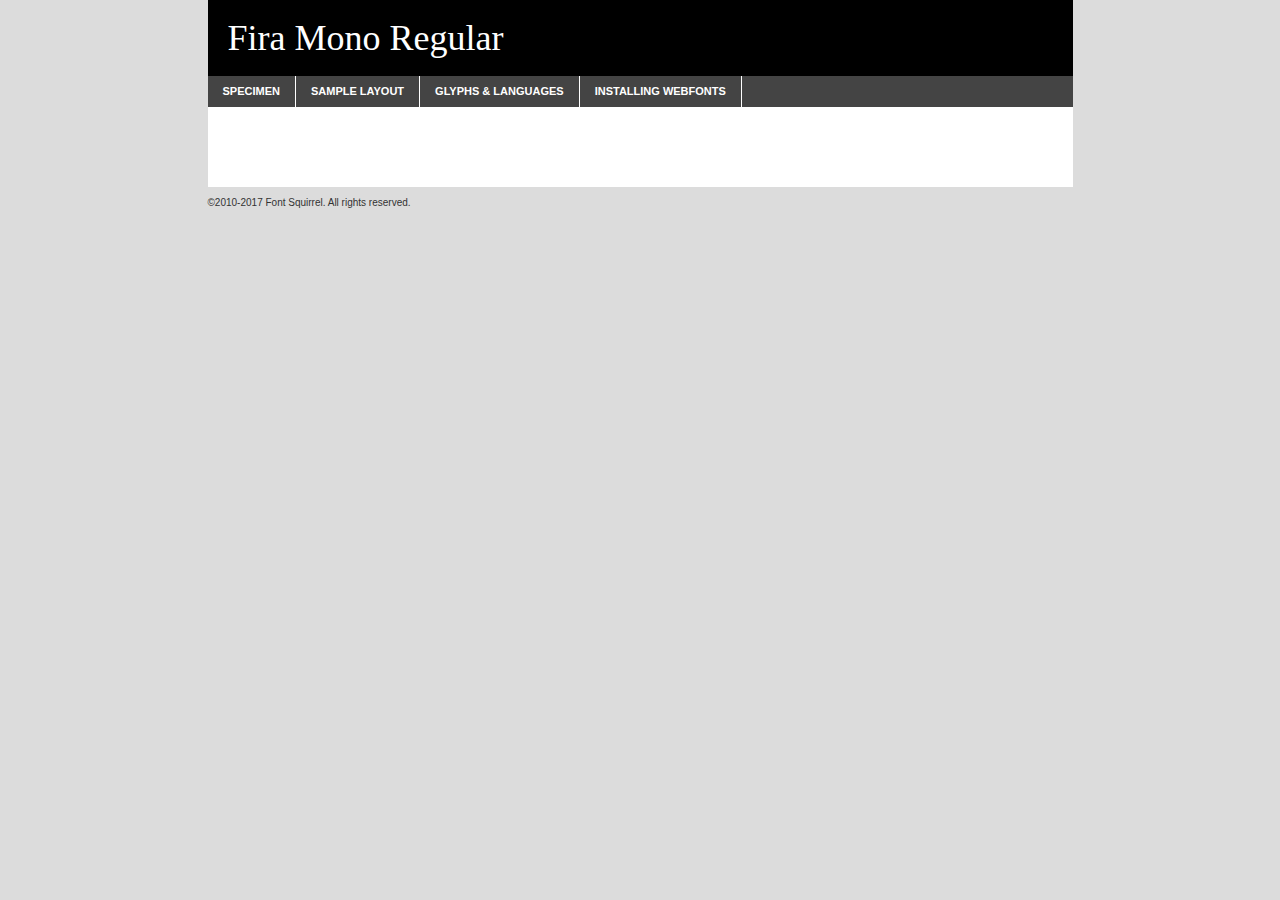
<file: assets/fonts/firamono-regular-demo.html>
<!DOCTYPE html PUBLIC "-//W3C//DTD XHTML 1.0 Transitional//EN"
        "http://www.w3.org/TR/xhtml1/DTD/xhtml1-transitional.dtd">

<html xmlns="http://www.w3.org/1999/xhtml" xml:lang="en" lang="en">
<head>
    <meta http-equiv="Content-Type" content="text/html; charset=utf-8"/>
    <script src="http://ajax.googleapis.com/ajax/libs/jquery/1.7.2/jquery.min.js" type="text/javascript" charset="utf-8"></script>
    <script type="text/javascript">
		(function($) {
			$.fn.easyTabs = function(option) {
				var param = jQuery.extend({ fadeSpeed: 'fast', defaultContent: 1, activeClass: 'active' }, option);
				$(this).each(function() {
					var thisId = '#' + this.id;
					if ( param.defaultContent == '' )
					{
						param.defaultContent = 1;
					}
					if ( typeof param.defaultContent == 'number' )
					{
						var defaultTab = $(thisId + ' .tabs li:eq(' + (param.defaultContent - 1) + ') a').attr('href').substr(1);
					}
					else
					{
						var defaultTab = param.defaultContent;
					}
					$(thisId + ' .tabs li a').each(function() {
						var tabToHide = $(this).attr('href').substr(1);
						$('#' + tabToHide).addClass('easytabs-tab-content');
					});
					hideAll();
					changeContent(defaultTab);

					function hideAll() {$(thisId + ' .easytabs-tab-content').hide();}

					function changeContent(tabId)
					{
						hideAll();
						$(thisId + ' .tabs li').removeClass(param.activeClass);
						$(thisId + ' .tabs li a[href=#' + tabId + ']').closest('li').addClass(param.activeClass);
						if ( param.fadeSpeed != 'none' )
						{
							$(thisId + ' #' + tabId).fadeIn(param.fadeSpeed);
						}
						else
						{
							$(thisId + ' #' + tabId).show();
						}
					}

					$(thisId + ' .tabs li').click(function() {
						var tabId = $(this).find('a').attr('href').substr(1);
						changeContent(tabId);
						return false;
					});
				});
			}
		})(jQuery);
    </script>
    <link rel="stylesheet" href="specimen_files/specimen_stylesheet.css" type="text/css" charset="utf-8"/>
    <link rel="stylesheet" href="stylesheet.css" type="text/css" charset="utf-8"/>

    <style type="text/css">
        		body {
			font-family: 'fira_monoregular';
        		}

            </style>

    <title>Fira Mono Regular Specimen</title>


    <script type="text/javascript" charset="utf-8">
		$(document).ready(function() {
			$('#container').easyTabs({ defaultContent: 1 });
		});
    </script>
</head>

<body>
<div id="container">
    <div id="header">
		Fira Mono Regular    </div>
    <ul class="tabs">
        <li><a href="#specimen">Specimen</a></li>
        <li><a href="#layout">Sample Layout</a></li>
		        <li><a href="#glyphs">Glyphs &amp; Languages</a></li>
        <li><a href="#installing">Installing Webfonts</a></li>

    </ul>

    <div id="main_content">


        <div id="specimen">

            <div class="section">
                <div class="grid12 firstcol">
                    <div class="huge">AaBb</div>
                </div>
            </div>

            <div class="section">
                <div class="glyph_range">A&#x200B;B&#x200b;C&#x200b;D&#x200b;E&#x200b;F&#x200b;G&#x200b;H&#x200b;I&#x200b;J&#x200b;K&#x200b;L&#x200b;M&#x200b;N&#x200b;O&#x200b;P&#x200b;Q&#x200b;R&#x200b;S&#x200b;T&#x200b;U&#x200b;V&#x200b;W&#x200b;X&#x200b;Y&#x200b;Z&#x200b;a&#x200b;b&#x200b;c&#x200b;d&#x200b;e&#x200b;f&#x200b;g&#x200b;h&#x200b;i&#x200b;j&#x200b;k&#x200b;l&#x200b;m&#x200b;n&#x200b;o&#x200b;p&#x200b;q&#x200b;r&#x200b;s&#x200b;t&#x200b;u&#x200b;v&#x200b;w&#x200b;x&#x200b;y&#x200b;z&#x200b;1&#x200b;2&#x200b;3&#x200b;4&#x200b;5&#x200b;6&#x200b;7&#x200b;8&#x200b;9&#x200b;0&#x200b;&amp;&#x200b;.&#x200b;,&#x200b;?&#x200b;!&#x200b;&#64;&#x200b;(&#x200b;)&#x200b;#&#x200b;$&#x200b;%&#x200b;*&#x200b;+&#x200b;-&#x200b;=&#x200b;:&#x200b;;</div>
            </div>
            <div class="section">
                <div class="grid12 firstcol">
                    <table class="sample_table">
                        <tr>
                            <td>10</td>
                            <td class="size10">abcdefghijklmnopqrstuvwxyzABCDEFGHIJKLMNOPQRSTUVWXYZ0123456789abcdefghijklmnopqrstuvwxyzABCDEFGHIJKLMNOPQRSTUVWXYZ0123456789abcdefghijklmnopqrstuvwxyzABCDEFGHIJKLMNOPQRSTUVWXYZ</td>
                        </tr>
                        <tr>
                            <td>11</td>
                            <td class="size11">abcdefghijklmnopqrstuvwxyzABCDEFGHIJKLMNOPQRSTUVWXYZ0123456789abcdefghijklmnopqrstuvwxyzABCDEFGHIJKLMNOPQRSTUVWXYZ0123456789abcdefghijklmnopqrstuvwxyzABCDEFGHIJKLMNOPQRSTUVWXYZ</td>
                        </tr>
                        <tr>
                            <td>12</td>
                            <td class="size12">abcdefghijklmnopqrstuvwxyzABCDEFGHIJKLMNOPQRSTUVWXYZ0123456789abcdefghijklmnopqrstuvwxyzABCDEFGHIJKLMNOPQRSTUVWXYZ0123456789abcdefghijklmnopqrstuvwxyzABCDEFGHIJKLMNOPQRSTUVWXYZ</td>
                        </tr>
                        <tr>
                            <td>13</td>
                            <td class="size13">abcdefghijklmnopqrstuvwxyzABCDEFGHIJKLMNOPQRSTUVWXYZ0123456789abcdefghijklmnopqrstuvwxyzABCDEFGHIJKLMNOPQRSTUVWXYZ0123456789abcdefghijklmnopqrstuvwxyzABCDEFGHIJKLMNOPQRSTUVWXYZ</td>
                        </tr>
                        <tr>
                            <td>14</td>
                            <td class="size14">abcdefghijklmnopqrstuvwxyzABCDEFGHIJKLMNOPQRSTUVWXYZ0123456789abcdefghijklmnopqrstuvwxyzABCDEFGHIJKLMNOPQRSTUVWXYZ0123456789abcdefghijklmnopqrstuvwxyzABCDEFGHIJKLMNOPQRSTUVWXYZ</td>
                        </tr>
                        <tr>
                            <td>16</td>
                            <td class="size16">abcdefghijklmnopqrstuvwxyzABCDEFGHIJKLMNOPQRSTUVWXYZ0123456789abcdefghijklmnopqrstuvwxyzABCDEFGHIJKLMNOPQRSTUVWXYZ</td>
                        </tr>
                        <tr>
                            <td>18</td>
                            <td class="size18">abcdefghijklmnopqrstuvwxyzABCDEFGHIJKLMNOPQRSTUVWXYZ0123456789abcdefghijklmnopqrstuvwxyzABCDEFGHIJKLMNOPQRSTUVWXYZ</td>
                        </tr>
                        <tr>
                            <td>20</td>
                            <td class="size20">abcdefghijklmnopqrstuvwxyzABCDEFGHIJKLMNOPQRSTUVWXYZ0123456789abcdefghijklmnopqrstuvwxyzABCDEFGHIJKLMNOPQRSTUVWXYZ</td>
                        </tr>
                        <tr>
                            <td>24</td>
                            <td class="size24">abcdefghijklmnopqrstuvwxyzABCDEFGHIJKLMNOPQRSTUVWXYZ0123456789abcdefghijklmnopqrstuvwxyzABCDEFGHIJKLMNOPQRSTUVWXYZ</td>
                        </tr>
                        <tr>
                            <td>30</td>
                            <td class="size30">abcdefghijklmnopqrstuvwxyzABCDEFGHIJKLMNOPQRSTUVWXYZ0123456789abcdefghijklmnopqrstuvwxyzABCDEFGHIJKLMNOPQRSTUVWXYZ</td>
                        </tr>
                        <tr>
                            <td>36</td>
                            <td class="size36">abcdefghijklmnopqrstuvwxyzABCDEFGHIJKLMNOPQRSTUVWXYZ0123456789abcdefghijklmnopqrstuvwxyzABCDEFGHIJKLMNOPQRSTUVWXYZ</td>
                        </tr>
                        <tr>
                            <td>48</td>
                            <td class="size48">abcdefghijklmnopqrstuvwxyzABCDEFGHIJKLMNOPQRSTUVWXYZ0123456789abcdefghijklmnopqrstuvwxyzABCDEFGHIJKLMNOPQRSTUVWXYZ</td>
                        </tr>
                        <tr>
                            <td>60</td>
                            <td class="size60">abcdefghijklmnopqrstuvwxyzABCDEFGHIJKLMNOPQRSTUVWXYZ0123456789abcdefghijklmnopqrstuvwxyzABCDEFGHIJKLMNOPQRSTUVWXYZ</td>
                        </tr>
                        <tr>
                            <td>72</td>
                            <td class="size72">abcdefghijklmnopqrstuvwxyzABCDEFGHIJKLMNOPQRSTUVWXYZ0123456789abcdefghijklmnopqrstuvwxyzABCDEFGHIJKLMNOPQRSTUVWXYZ</td>
                        </tr>
                        <tr>
                            <td>90</td>
                            <td class="size90">abcdefghijklmnopqrstuvwxyzABCDEFGHIJKLMNOPQRSTUVWXYZ0123456789abcdefghijklmnopqrstuvwxyzABCDEFGHIJKLMNOPQRSTUVWXYZ</td>
                        </tr>
                    </table>

                </div>

            </div>


            <div class="section" id="bodycomparison">


                <div id="xheight">
                    <div class="fontbody">&#x25FC;&#x25FC;&#x25FC;&#x25FC;&#x25FC;&#x25FC;&#x25FC;&#x25FC;&#x25FC;&#x25FC;&#x25FC;&#x25FC;&#x25FC;&#x25FC;&#x25FC;&#x25FC;&#x25FC;&#x25FC;&#x25FC;&#x25FC;&#x25FC;&#x25FC;&#x25FC;&#x25FC;&#x25FC;&#x25FC;&#x25FC;&#x25FC;&#x25FC;&#x25FC;&#x25FC;&#x25FC;&#x25FC;&#x25FC;&#x25FC;&#x25FC;&#x25FC;&#x25FC;&#x25FC;&#x25FC;&#x25FC;&#x25FC;&#x25FC;&#x25FC;&#x25FC;&#x25FC;&#x25FC;&#x25FC;&#x25FC;&#x25FC;&#x25FC;&#x25FC;&#x25FC;&#x25FC;&#x25FC;&#x25FC;&#x25FC;&#x25FC;&#x25FC;&#x25FC;&#x25FC;&#x25FC;&#x25FC;&#x25FC;&#x25FC;&#x25FC;&#x25FC;&#x25FC;&#x25FC;&#x25FC;&#x25FC;&#x25FC;&#x25FC;&#x25FC;&#x25FC;&#x25FC;&#x25FC;&#x25FC;&#x25FC;&#x25FC;&#x25FC;&#x25FC;&#x25FC;&#x25FC;&#x25FC;&#x25FC;&#x25FC;&#x25FC;&#x25FC;&#x25FC;&#x25FC;&#x25FC;&#x25FC;&#x25FC;&#x25FC;&#x25FC;&#x25FC;&#x25FC;&#x25FC;body</div>
                    <div class="arialbody">body</div>
                    <div class="verdanabody">body</div>
                    <div class="georgiabody">body</div>
                </div>
                <div class="fontbody" style="z-index:1">
                    body<span>Fira Mono Regular</span>
                </div>
                <div class="arialbody" style="z-index:1">
                    body<span>Arial</span>
                </div>
                <div class="verdanabody" style="z-index:1">
                    body<span>Verdana</span>
                </div>
                <div class="georgiabody" style="z-index:1">
                    body<span>Georgia</span>
                </div>


            </div>


            <div class="section psample psample_row1" id="">

                <div class="grid2 firstcol">
                    <p class="size10"><span>10.</span>Aenean lacinia bibendum nulla sed consectetur. Fusce dapibus, tellus ac cursus commodo, tortor mauris condimentum nibh, ut fermentum massa justo sit amet risus. Nullam id dolor id nibh ultricies vehicula ut id elit. Cum sociis natoque penatibus et magnis dis parturient montes, nascetur ridiculus mus. Nulla vitae elit libero, a pharetra augue.</p>

                </div>
                <div class="grid3">
                    <p class="size11"><span>11.</span>Aenean lacinia bibendum nulla sed consectetur. Fusce dapibus, tellus ac cursus commodo, tortor mauris condimentum nibh, ut fermentum massa justo sit amet risus. Nullam id dolor id nibh ultricies vehicula ut id elit. Cum sociis natoque penatibus et magnis dis parturient montes, nascetur ridiculus mus. Nulla vitae elit libero, a pharetra augue.</p>

                </div>
                <div class="grid3">
                    <p class="size12"><span>12.</span>Aenean lacinia bibendum nulla sed consectetur. Fusce dapibus, tellus ac cursus commodo, tortor mauris condimentum nibh, ut fermentum massa justo sit amet risus. Nullam id dolor id nibh ultricies vehicula ut id elit. Cum sociis natoque penatibus et magnis dis parturient montes, nascetur ridiculus mus. Nulla vitae elit libero, a pharetra augue.</p>

                </div>
                <div class="grid4">
                    <p class="size13"><span>13.</span>Aenean lacinia bibendum nulla sed consectetur. Fusce dapibus, tellus ac cursus commodo, tortor mauris condimentum nibh, ut fermentum massa justo sit amet risus. Nullam id dolor id nibh ultricies vehicula ut id elit. Cum sociis natoque penatibus et magnis dis parturient montes, nascetur ridiculus mus. Nulla vitae elit libero, a pharetra augue.</p>

                </div>
                <div class="white_blend"></div>

            </div>
            <div class="section psample psample_row2" id="">
                <div class="grid3 firstcol">
                    <p class="size14"><span>14.</span>Aenean lacinia bibendum nulla sed consectetur. Fusce dapibus, tellus ac cursus commodo, tortor mauris condimentum nibh, ut fermentum massa justo sit amet risus. Nullam id dolor id nibh ultricies vehicula ut id elit. Cum sociis natoque penatibus et magnis dis parturient montes, nascetur ridiculus mus. Nulla vitae elit libero, a pharetra augue.</p>

                </div>
                <div class="grid4">
                    <p class="size16"><span>16.</span>Aenean lacinia bibendum nulla sed consectetur. Fusce dapibus, tellus ac cursus commodo, tortor mauris condimentum nibh, ut fermentum massa justo sit amet risus. Nullam id dolor id nibh ultricies vehicula ut id elit. Cum sociis natoque penatibus et magnis dis parturient montes, nascetur ridiculus mus. Nulla vitae elit libero, a pharetra augue.</p>

                </div>
                <div class="grid5">
                    <p class="size18"><span>18.</span>Aenean lacinia bibendum nulla sed consectetur. Fusce dapibus, tellus ac cursus commodo, tortor mauris condimentum nibh, ut fermentum massa justo sit amet risus. Nullam id dolor id nibh ultricies vehicula ut id elit. Cum sociis natoque penatibus et magnis dis parturient montes, nascetur ridiculus mus. Nulla vitae elit libero, a pharetra augue.</p>

                </div>

                <div class="white_blend"></div>

            </div>

            <div class="section psample psample_row3" id="">
                <div class="grid5 firstcol">
                    <p class="size20"><span>20.</span>Aenean lacinia bibendum nulla sed consectetur. Fusce dapibus, tellus ac cursus commodo, tortor mauris condimentum nibh, ut fermentum massa justo sit amet risus. Nullam id dolor id nibh ultricies vehicula ut id elit. Cum sociis natoque penatibus et magnis dis parturient montes, nascetur ridiculus mus. Nulla vitae elit libero, a pharetra augue.</p>
                </div>
                <div class="grid7">
                    <p class="size24"><span>24.</span>Aenean lacinia bibendum nulla sed consectetur. Fusce dapibus, tellus ac cursus commodo, tortor mauris condimentum nibh, ut fermentum massa justo sit amet risus. Nullam id dolor id nibh ultricies vehicula ut id elit. Cum sociis natoque penatibus et magnis dis parturient montes, nascetur ridiculus mus. Nulla vitae elit libero, a pharetra augue.</p>
                </div>

                <div class="white_blend"></div>

            </div>

            <div class="section psample psample_row4" id="">
                <div class="grid12 firstcol">
                    <p class="size30"><span>30.</span>Aenean lacinia bibendum nulla sed consectetur. Fusce dapibus, tellus ac cursus commodo, tortor mauris condimentum nibh, ut fermentum massa justo sit amet risus. Nullam id dolor id nibh ultricies vehicula ut id elit. Cum sociis natoque penatibus et magnis dis parturient montes, nascetur ridiculus mus. Nulla vitae elit libero, a pharetra augue.</p>
                </div>
                <div class="white_blend"></div>

            </div>


            <div class="section psample psample_row1 fullreverse">
                <div class="grid2 firstcol">
                    <p class="size10"><span>10.</span>Aenean lacinia bibendum nulla sed consectetur. Fusce dapibus, tellus ac cursus commodo, tortor mauris condimentum nibh, ut fermentum massa justo sit amet risus. Nullam id dolor id nibh ultricies vehicula ut id elit. Cum sociis natoque penatibus et magnis dis parturient montes, nascetur ridiculus mus. Nulla vitae elit libero, a pharetra augue.</p>

                </div>
                <div class="grid3">
                    <p class="size11"><span>11.</span>Aenean lacinia bibendum nulla sed consectetur. Fusce dapibus, tellus ac cursus commodo, tortor mauris condimentum nibh, ut fermentum massa justo sit amet risus. Nullam id dolor id nibh ultricies vehicula ut id elit. Cum sociis natoque penatibus et magnis dis parturient montes, nascetur ridiculus mus. Nulla vitae elit libero, a pharetra augue.</p>

                </div>
                <div class="grid3">
                    <p class="size12"><span>12.</span>Aenean lacinia bibendum nulla sed consectetur. Fusce dapibus, tellus ac cursus commodo, tortor mauris condimentum nibh, ut fermentum massa justo sit amet risus. Nullam id dolor id nibh ultricies vehicula ut id elit. Cum sociis natoque penatibus et magnis dis parturient montes, nascetur ridiculus mus. Nulla vitae elit libero, a pharetra augue.</p>

                </div>
                <div class="grid4">
                    <p class="size13"><span>13.</span>Aenean lacinia bibendum nulla sed consectetur. Fusce dapibus, tellus ac cursus commodo, tortor mauris condimentum nibh, ut fermentum massa justo sit amet risus. Nullam id dolor id nibh ultricies vehicula ut id elit. Cum sociis natoque penatibus et magnis dis parturient montes, nascetur ridiculus mus. Nulla vitae elit libero, a pharetra augue.</p>

                </div>
                <div class="black_blend"></div>

            </div>

            <div class="section psample psample_row2 fullreverse">
                <div class="grid3 firstcol">
                    <p class="size14"><span>14.</span>Aenean lacinia bibendum nulla sed consectetur. Fusce dapibus, tellus ac cursus commodo, tortor mauris condimentum nibh, ut fermentum massa justo sit amet risus. Nullam id dolor id nibh ultricies vehicula ut id elit. Cum sociis natoque penatibus et magnis dis parturient montes, nascetur ridiculus mus. Nulla vitae elit libero, a pharetra augue.</p>

                </div>
                <div class="grid4">
                    <p class="size16"><span>16.</span>Aenean lacinia bibendum nulla sed consectetur. Fusce dapibus, tellus ac cursus commodo, tortor mauris condimentum nibh, ut fermentum massa justo sit amet risus. Nullam id dolor id nibh ultricies vehicula ut id elit. Cum sociis natoque penatibus et magnis dis parturient montes, nascetur ridiculus mus. Nulla vitae elit libero, a pharetra augue.</p>

                </div>
                <div class="grid5">
                    <p class="size18"><span>18.</span>Aenean lacinia bibendum nulla sed consectetur. Fusce dapibus, tellus ac cursus commodo, tortor mauris condimentum nibh, ut fermentum massa justo sit amet risus. Nullam id dolor id nibh ultricies vehicula ut id elit. Cum sociis natoque penatibus et magnis dis parturient montes, nascetur ridiculus mus. Nulla vitae elit libero, a pharetra augue.</p>

                </div>
                <div class="black_blend"></div>

            </div>

            <div class="section psample fullreverse psample_row3" id="">
                <div class="grid5 firstcol">
                    <p class="size20"><span>20.</span>Aenean lacinia bibendum nulla sed consectetur. Fusce dapibus, tellus ac cursus commodo, tortor mauris condimentum nibh, ut fermentum massa justo sit amet risus. Nullam id dolor id nibh ultricies vehicula ut id elit. Cum sociis natoque penatibus et magnis dis parturient montes, nascetur ridiculus mus. Nulla vitae elit libero, a pharetra augue.</p>
                </div>
                <div class="grid7">
                    <p class="size24"><span>24.</span>Aenean lacinia bibendum nulla sed consectetur. Fusce dapibus, tellus ac cursus commodo, tortor mauris condimentum nibh, ut fermentum massa justo sit amet risus. Nullam id dolor id nibh ultricies vehicula ut id elit. Cum sociis natoque penatibus et magnis dis parturient montes, nascetur ridiculus mus. Nulla vitae elit libero, a pharetra augue.</p>
                </div>

                <div class="black_blend"></div>

            </div>

            <div class="section psample fullreverse psample_row4" id="" style="border-bottom: 20px #000 solid;">
                <div class="grid12 firstcol">
                    <p class="size30"><span>30.</span>Aenean lacinia bibendum nulla sed consectetur. Fusce dapibus, tellus ac cursus commodo, tortor mauris condimentum nibh, ut fermentum massa justo sit amet risus. Nullam id dolor id nibh ultricies vehicula ut id elit. Cum sociis natoque penatibus et magnis dis parturient montes, nascetur ridiculus mus. Nulla vitae elit libero, a pharetra augue.</p>
                </div>
                <div class="black_blend"></div>

            </div>


        </div>

        <div id="layout">

            <div class="section">

                <div class="grid12 firstcol">
                    <h1>Lorem Ipsum Dolor</h1>
                    <h2>Etiam porta sem malesuada magna mollis euismod</h2>

                    <p class="byline">By <a href="#link">Aenean Lacinia</a></p>
                </div>
            </div>
            <div class="section">
                <div class="grid8 firstcol">
                    <p class="large">Donec sed odio dui. Morbi leo risus, porta ac consectetur ac, vestibulum at eros. Fusce dapibus, tellus ac cursus commodo, tortor mauris condimentum nibh, ut fermentum massa justo sit amet risus. </p>


                    <h3>Pellentesque ornare sem</h3>

                    <p>Maecenas sed diam eget risus varius blandit sit amet non magna. Maecenas faucibus mollis interdum. Donec ullamcorper nulla non metus auctor fringilla. Nullam id dolor id nibh ultricies vehicula ut id elit. Nullam id dolor id nibh ultricies vehicula ut id elit. </p>

                    <p>Aenean eu leo quam. Pellentesque ornare sem lacinia quam venenatis vestibulum. Lorem ipsum dolor sit amet, consectetur adipiscing elit. Cum sociis natoque penatibus et magnis dis parturient montes, nascetur ridiculus mus. </p>

                    <p>Nulla vitae elit libero, a pharetra augue. Praesent commodo cursus magna, vel scelerisque nisl consectetur et. Aenean lacinia bibendum nulla sed consectetur. </p>

                    <p>Nullam quis risus eget urna mollis ornare vel eu leo. Nullam quis risus eget urna mollis ornare vel eu leo. Maecenas sed diam eget risus varius blandit sit amet non magna. Donec ullamcorper nulla non metus auctor fringilla. </p>

                    <h3>Cras mattis consectetur</h3>

                    <p>Aenean eu leo quam. Pellentesque ornare sem lacinia quam venenatis vestibulum. Aenean lacinia bibendum nulla sed consectetur. Integer posuere erat a ante venenatis dapibus posuere velit aliquet. Cras mattis consectetur purus sit amet fermentum. </p>

                    <p>Nullam id dolor id nibh ultricies vehicula ut id elit. Nullam quis risus eget urna mollis ornare vel eu leo. Cras mattis consectetur purus sit amet fermentum.</p>
                </div>

                <div class="grid4 sidebar">

                    <div class="box reverse">
                        <p class="last">Nullam quis risus eget urna mollis ornare vel eu leo. Donec ullamcorper nulla non metus auctor fringilla. Cras mattis consectetur purus sit amet fermentum. Sed posuere consectetur est at lobortis. Lorem ipsum dolor sit amet, consectetur adipiscing elit. </p>
                    </div>

                    <p class="caption">Maecenas sed diam eget risus varius.</p>

                    <p>Vestibulum id ligula porta felis euismod semper. Integer posuere erat a ante venenatis dapibus posuere velit aliquet. Vestibulum id ligula porta felis euismod semper. Sed posuere consectetur est at lobortis. Maecenas sed diam eget risus varius blandit sit amet non magna. Fusce dapibus, tellus ac cursus commodo, tortor mauris condimentum nibh, ut fermentum massa justo sit amet risus. </p>


                    <p>Duis mollis, est non commodo luctus, nisi erat porttitor ligula, eget lacinia odio sem nec elit. Aenean lacinia bibendum nulla sed consectetur. Vivamus sagittis lacus vel augue laoreet rutrum faucibus dolor auctor. Aenean lacinia bibendum nulla sed consectetur. Nullam quis risus eget urna mollis ornare vel eu leo. </p>

                    <p>Praesent commodo cursus magna, vel scelerisque nisl consectetur et. Donec ullamcorper nulla non metus auctor fringilla. Maecenas faucibus mollis interdum. Fusce dapibus, tellus ac cursus commodo, tortor mauris condimentum nibh, ut fermentum massa justo sit amet risus. </p>

                </div>
            </div>

        </div>


		

        <div id="glyphs">
            <div class="section">
                <div class="grid12 firstcol">

                    <h1>Language Support</h1>
                    <p>The subset of Fira Mono Regular in this kit supports the following languages:<br/>

						Albanian, Basque, Breton, Chamorro, Danish, Dutch, English, Faroese, Finnish, French, Frisian, Galician, German, Icelandic, Italian, Malagasy, Norwegian, Portuguese, Spanish, Alsatian, Aragonese, Arapaho, Arrernte, Asturian, Aymara, Bislama, Cebuano, Corsican, Fijian, French_creole, Genoese, Gilbertese, Greenlandic, Haitian_creole, Hiligaynon, Hmong, Hopi, Ibanag, Iloko_ilokano, Indonesian, Interglossa_glosa, Interlingua, Irish_gaelic, Jerriais, Lojban, Lombard, Luxembourgeois, Manx, Mohawk, Norfolk_pitcairnese, Occitan, Oromo, Pangasinan, Papiamento, Piedmontese, Potawatomi, Rhaeto-romance, Romansh, Rotokas, Sami_lule, Samoan, Sardinian, Scots_gaelic, Seychelles_creole, Shona, Sicilian, Somali, Southern_ndebele, Swahili, Swati_swazi, Tagalog_filipino_pilipino, Tetum, Tok_pisin, Uyghur_latinized, Volapuk, Walloon, Warlpiri, Xhosa, Yapese, Zulu, Latinbasic, Ubasic, Demo                    </p>
                    <h1>Glyph Chart</h1>
                    <p>The subset of Fira Mono Regular in this kit includes all the glyphs listed below. Unicode entities are included above each glyph to help you insert individual characters into your layout.</p>
                    <div id="glyph_chart">

																				                                <div><p>&amp;#13;</p>&#13;</div>
																				                                <div><p>&amp;#32;</p>&#32;</div>
																				                                <div><p>&amp;#33;</p>&#33;</div>
																				                                <div><p>&amp;#34;</p>&#34;</div>
																				                                <div><p>&amp;#35;</p>&#35;</div>
																				                                <div><p>&amp;#36;</p>&#36;</div>
																				                                <div><p>&amp;#37;</p>&#37;</div>
																				                                <div><p>&amp;#38;</p>&#38;</div>
																				                                <div><p>&amp;#39;</p>&#39;</div>
																				                                <div><p>&amp;#40;</p>&#40;</div>
																				                                <div><p>&amp;#41;</p>&#41;</div>
																				                                <div><p>&amp;#42;</p>&#42;</div>
																				                                <div><p>&amp;#43;</p>&#43;</div>
																				                                <div><p>&amp;#44;</p>&#44;</div>
																				                                <div><p>&amp;#45;</p>&#45;</div>
																				                                <div><p>&amp;#46;</p>&#46;</div>
																				                                <div><p>&amp;#47;</p>&#47;</div>
																				                                <div><p>&amp;#48;</p>&#48;</div>
																				                                <div><p>&amp;#49;</p>&#49;</div>
																				                                <div><p>&amp;#50;</p>&#50;</div>
																				                                <div><p>&amp;#51;</p>&#51;</div>
																				                                <div><p>&amp;#52;</p>&#52;</div>
																				                                <div><p>&amp;#53;</p>&#53;</div>
																				                                <div><p>&amp;#54;</p>&#54;</div>
																				                                <div><p>&amp;#55;</p>&#55;</div>
																				                                <div><p>&amp;#56;</p>&#56;</div>
																				                                <div><p>&amp;#57;</p>&#57;</div>
																				                                <div><p>&amp;#58;</p>&#58;</div>
																				                                <div><p>&amp;#59;</p>&#59;</div>
																				                                <div><p>&amp;#60;</p>&#60;</div>
																				                                <div><p>&amp;#61;</p>&#61;</div>
																				                                <div><p>&amp;#62;</p>&#62;</div>
																				                                <div><p>&amp;#63;</p>&#63;</div>
																				                                <div><p>&amp;#64;</p>&#64;</div>
																				                                <div><p>&amp;#65;</p>&#65;</div>
																				                                <div><p>&amp;#66;</p>&#66;</div>
																				                                <div><p>&amp;#67;</p>&#67;</div>
																				                                <div><p>&amp;#68;</p>&#68;</div>
																				                                <div><p>&amp;#69;</p>&#69;</div>
																				                                <div><p>&amp;#70;</p>&#70;</div>
																				                                <div><p>&amp;#71;</p>&#71;</div>
																				                                <div><p>&amp;#72;</p>&#72;</div>
																				                                <div><p>&amp;#73;</p>&#73;</div>
																				                                <div><p>&amp;#74;</p>&#74;</div>
																				                                <div><p>&amp;#75;</p>&#75;</div>
																				                                <div><p>&amp;#76;</p>&#76;</div>
																				                                <div><p>&amp;#77;</p>&#77;</div>
																				                                <div><p>&amp;#78;</p>&#78;</div>
																				                                <div><p>&amp;#79;</p>&#79;</div>
																				                                <div><p>&amp;#80;</p>&#80;</div>
																				                                <div><p>&amp;#81;</p>&#81;</div>
																				                                <div><p>&amp;#82;</p>&#82;</div>
																				                                <div><p>&amp;#83;</p>&#83;</div>
																				                                <div><p>&amp;#84;</p>&#84;</div>
																				                                <div><p>&amp;#85;</p>&#85;</div>
																				                                <div><p>&amp;#86;</p>&#86;</div>
																				                                <div><p>&amp;#87;</p>&#87;</div>
																				                                <div><p>&amp;#88;</p>&#88;</div>
																				                                <div><p>&amp;#89;</p>&#89;</div>
																				                                <div><p>&amp;#90;</p>&#90;</div>
																				                                <div><p>&amp;#91;</p>&#91;</div>
																				                                <div><p>&amp;#92;</p>&#92;</div>
																				                                <div><p>&amp;#93;</p>&#93;</div>
																				                                <div><p>&amp;#94;</p>&#94;</div>
																				                                <div><p>&amp;#95;</p>&#95;</div>
																				                                <div><p>&amp;#96;</p>&#96;</div>
																				                                <div><p>&amp;#97;</p>&#97;</div>
																				                                <div><p>&amp;#98;</p>&#98;</div>
																				                                <div><p>&amp;#99;</p>&#99;</div>
																				                                <div><p>&amp;#100;</p>&#100;</div>
																				                                <div><p>&amp;#101;</p>&#101;</div>
																				                                <div><p>&amp;#102;</p>&#102;</div>
																				                                <div><p>&amp;#103;</p>&#103;</div>
																				                                <div><p>&amp;#104;</p>&#104;</div>
																				                                <div><p>&amp;#105;</p>&#105;</div>
																				                                <div><p>&amp;#106;</p>&#106;</div>
																				                                <div><p>&amp;#107;</p>&#107;</div>
																				                                <div><p>&amp;#108;</p>&#108;</div>
																				                                <div><p>&amp;#109;</p>&#109;</div>
																				                                <div><p>&amp;#110;</p>&#110;</div>
																				                                <div><p>&amp;#111;</p>&#111;</div>
																				                                <div><p>&amp;#112;</p>&#112;</div>
																				                                <div><p>&amp;#113;</p>&#113;</div>
																				                                <div><p>&amp;#114;</p>&#114;</div>
																				                                <div><p>&amp;#115;</p>&#115;</div>
																				                                <div><p>&amp;#116;</p>&#116;</div>
																				                                <div><p>&amp;#117;</p>&#117;</div>
																				                                <div><p>&amp;#118;</p>&#118;</div>
																				                                <div><p>&amp;#119;</p>&#119;</div>
																				                                <div><p>&amp;#120;</p>&#120;</div>
																				                                <div><p>&amp;#121;</p>&#121;</div>
																				                                <div><p>&amp;#122;</p>&#122;</div>
																				                                <div><p>&amp;#123;</p>&#123;</div>
																				                                <div><p>&amp;#124;</p>&#124;</div>
																				                                <div><p>&amp;#125;</p>&#125;</div>
																				                                <div><p>&amp;#126;</p>&#126;</div>
																				                                <div><p>&amp;#160;</p>&#160;</div>
																				                                <div><p>&amp;#161;</p>&#161;</div>
																				                                <div><p>&amp;#162;</p>&#162;</div>
																				                                <div><p>&amp;#163;</p>&#163;</div>
																				                                <div><p>&amp;#164;</p>&#164;</div>
																				                                <div><p>&amp;#165;</p>&#165;</div>
																				                                <div><p>&amp;#166;</p>&#166;</div>
																				                                <div><p>&amp;#167;</p>&#167;</div>
																				                                <div><p>&amp;#168;</p>&#168;</div>
																				                                <div><p>&amp;#169;</p>&#169;</div>
																				                                <div><p>&amp;#170;</p>&#170;</div>
																				                                <div><p>&amp;#171;</p>&#171;</div>
																				                                <div><p>&amp;#172;</p>&#172;</div>
																				                                <div><p>&amp;#173;</p>&#173;</div>
																				                                <div><p>&amp;#174;</p>&#174;</div>
																				                                <div><p>&amp;#175;</p>&#175;</div>
																				                                <div><p>&amp;#176;</p>&#176;</div>
																				                                <div><p>&amp;#177;</p>&#177;</div>
																				                                <div><p>&amp;#178;</p>&#178;</div>
																				                                <div><p>&amp;#179;</p>&#179;</div>
																				                                <div><p>&amp;#180;</p>&#180;</div>
																				                                <div><p>&amp;#181;</p>&#181;</div>
																				                                <div><p>&amp;#182;</p>&#182;</div>
																				                                <div><p>&amp;#183;</p>&#183;</div>
																				                                <div><p>&amp;#184;</p>&#184;</div>
																				                                <div><p>&amp;#185;</p>&#185;</div>
																				                                <div><p>&amp;#186;</p>&#186;</div>
																				                                <div><p>&amp;#187;</p>&#187;</div>
																				                                <div><p>&amp;#188;</p>&#188;</div>
																				                                <div><p>&amp;#189;</p>&#189;</div>
																				                                <div><p>&amp;#190;</p>&#190;</div>
																				                                <div><p>&amp;#191;</p>&#191;</div>
																				                                <div><p>&amp;#192;</p>&#192;</div>
																				                                <div><p>&amp;#193;</p>&#193;</div>
																				                                <div><p>&amp;#194;</p>&#194;</div>
																				                                <div><p>&amp;#195;</p>&#195;</div>
																				                                <div><p>&amp;#196;</p>&#196;</div>
																				                                <div><p>&amp;#197;</p>&#197;</div>
																				                                <div><p>&amp;#198;</p>&#198;</div>
																				                                <div><p>&amp;#199;</p>&#199;</div>
																				                                <div><p>&amp;#200;</p>&#200;</div>
																				                                <div><p>&amp;#201;</p>&#201;</div>
																				                                <div><p>&amp;#202;</p>&#202;</div>
																				                                <div><p>&amp;#203;</p>&#203;</div>
																				                                <div><p>&amp;#204;</p>&#204;</div>
																				                                <div><p>&amp;#205;</p>&#205;</div>
																				                                <div><p>&amp;#206;</p>&#206;</div>
																				                                <div><p>&amp;#207;</p>&#207;</div>
																				                                <div><p>&amp;#208;</p>&#208;</div>
																				                                <div><p>&amp;#209;</p>&#209;</div>
																				                                <div><p>&amp;#210;</p>&#210;</div>
																				                                <div><p>&amp;#211;</p>&#211;</div>
																				                                <div><p>&amp;#212;</p>&#212;</div>
																				                                <div><p>&amp;#213;</p>&#213;</div>
																				                                <div><p>&amp;#214;</p>&#214;</div>
																				                                <div><p>&amp;#215;</p>&#215;</div>
																				                                <div><p>&amp;#216;</p>&#216;</div>
																				                                <div><p>&amp;#217;</p>&#217;</div>
																				                                <div><p>&amp;#218;</p>&#218;</div>
																				                                <div><p>&amp;#219;</p>&#219;</div>
																				                                <div><p>&amp;#220;</p>&#220;</div>
																				                                <div><p>&amp;#221;</p>&#221;</div>
																				                                <div><p>&amp;#222;</p>&#222;</div>
																				                                <div><p>&amp;#223;</p>&#223;</div>
																				                                <div><p>&amp;#224;</p>&#224;</div>
																				                                <div><p>&amp;#225;</p>&#225;</div>
																				                                <div><p>&amp;#226;</p>&#226;</div>
																				                                <div><p>&amp;#227;</p>&#227;</div>
																				                                <div><p>&amp;#228;</p>&#228;</div>
																				                                <div><p>&amp;#229;</p>&#229;</div>
																				                                <div><p>&amp;#230;</p>&#230;</div>
																				                                <div><p>&amp;#231;</p>&#231;</div>
																				                                <div><p>&amp;#232;</p>&#232;</div>
																				                                <div><p>&amp;#233;</p>&#233;</div>
																				                                <div><p>&amp;#234;</p>&#234;</div>
																				                                <div><p>&amp;#235;</p>&#235;</div>
																				                                <div><p>&amp;#236;</p>&#236;</div>
																				                                <div><p>&amp;#237;</p>&#237;</div>
																				                                <div><p>&amp;#238;</p>&#238;</div>
																				                                <div><p>&amp;#239;</p>&#239;</div>
																				                                <div><p>&amp;#240;</p>&#240;</div>
																				                                <div><p>&amp;#241;</p>&#241;</div>
																				                                <div><p>&amp;#242;</p>&#242;</div>
																				                                <div><p>&amp;#243;</p>&#243;</div>
																				                                <div><p>&amp;#244;</p>&#244;</div>
																				                                <div><p>&amp;#245;</p>&#245;</div>
																				                                <div><p>&amp;#246;</p>&#246;</div>
																				                                <div><p>&amp;#247;</p>&#247;</div>
																				                                <div><p>&amp;#248;</p>&#248;</div>
																				                                <div><p>&amp;#249;</p>&#249;</div>
																				                                <div><p>&amp;#250;</p>&#250;</div>
																				                                <div><p>&amp;#251;</p>&#251;</div>
																				                                <div><p>&amp;#252;</p>&#252;</div>
																				                                <div><p>&amp;#253;</p>&#253;</div>
																				                                <div><p>&amp;#254;</p>&#254;</div>
																				                                <div><p>&amp;#255;</p>&#255;</div>
																				                                <div><p>&amp;#338;</p>&#338;</div>
																				                                <div><p>&amp;#339;</p>&#339;</div>
																				                                <div><p>&amp;#376;</p>&#376;</div>
																				                                <div><p>&amp;#710;</p>&#710;</div>
																				                                <div><p>&amp;#732;</p>&#732;</div>
																				                                <div><p>&amp;#8192;</p>&#8192;</div>
																				                                <div><p>&amp;#8193;</p>&#8193;</div>
																				                                <div><p>&amp;#8194;</p>&#8194;</div>
																				                                <div><p>&amp;#8195;</p>&#8195;</div>
																				                                <div><p>&amp;#8196;</p>&#8196;</div>
																				                                <div><p>&amp;#8197;</p>&#8197;</div>
																				                                <div><p>&amp;#8198;</p>&#8198;</div>
																				                                <div><p>&amp;#8199;</p>&#8199;</div>
																				                                <div><p>&amp;#8200;</p>&#8200;</div>
																				                                <div><p>&amp;#8201;</p>&#8201;</div>
																				                                <div><p>&amp;#8202;</p>&#8202;</div>
																				                                <div><p>&amp;#8208;</p>&#8208;</div>
																				                                <div><p>&amp;#8209;</p>&#8209;</div>
																				                                <div><p>&amp;#8210;</p>&#8210;</div>
																				                                <div><p>&amp;#8211;</p>&#8211;</div>
																				                                <div><p>&amp;#8212;</p>&#8212;</div>
																				                                <div><p>&amp;#8216;</p>&#8216;</div>
																				                                <div><p>&amp;#8217;</p>&#8217;</div>
																				                                <div><p>&amp;#8218;</p>&#8218;</div>
																				                                <div><p>&amp;#8220;</p>&#8220;</div>
																				                                <div><p>&amp;#8221;</p>&#8221;</div>
																				                                <div><p>&amp;#8222;</p>&#8222;</div>
																				                                <div><p>&amp;#8226;</p>&#8226;</div>
																				                                <div><p>&amp;#8230;</p>&#8230;</div>
																				                                <div><p>&amp;#8239;</p>&#8239;</div>
																				                                <div><p>&amp;#8249;</p>&#8249;</div>
																				                                <div><p>&amp;#8250;</p>&#8250;</div>
																				                                <div><p>&amp;#8287;</p>&#8287;</div>
																				                                <div><p>&amp;#8364;</p>&#8364;</div>
																				                                <div><p>&amp;#8482;</p>&#8482;</div>
																				                                <div><p>&amp;#9724;</p>&#9724;</div>
																				                                <div><p>&amp;#64257;</p>&#64257;</div>
																				                                <div><p>&amp;#64258;</p>&#64258;</div>
																																													                    </div>
                </div>


            </div>
        </div>


        <div id="specs">

        </div>

        <div id="installing">
            <div class="section">
                <div class="grid7 firstcol">
                    <h1>Installing Webfonts</h1>

                    <p>Webfonts are supported by all major browser platforms but not all in the same way. There are currently four different font formats that must be included in order to target all browsers. This includes TTF, WOFF, EOT and SVG.</p>

                    <h2>1. Upload your webfonts</h2>
                    <p>You must upload your webfont kit to your website. They should be in or near the same directory as your CSS files.</p>

                    <h2>2. Include the webfont stylesheet</h2>
                    <p>A special CSS @font-face declaration helps the various browsers select the appropriate font it needs without causing you a bunch of headaches. Learn more about this syntax by reading the <a href="https://www.fontspring.com/blog/further-hardening-of-the-bulletproof-syntax">Fontspring blog post</a> about it. The code for it is as follows:</p>


                    <code>
                        @font-face{
                        font-family: 'MyWebFont';
                        src: url('WebFont.eot');
                        src: url('WebFont.eot?#iefix') format('embedded-opentype'),
                        url('WebFont.woff') format('woff'),
                        url('WebFont.ttf') format('truetype'),
                        url('WebFont.svg#webfont') format('svg');
                        }
                    </code>

                    <p>We've already gone ahead and generated the code for you. All you have to do is link to the stylesheet in your HTML, like this:</p>
                    <code>&lt;link rel=&quot;stylesheet&quot; href=&quot;stylesheet.css&quot; type=&quot;text/css&quot; charset=&quot;utf-8&quot; /&gt;</code>

                    <h2>3. Modify your own stylesheet</h2>
                    <p>To take advantage of your new fonts, you must tell your stylesheet to use them. Look at the original @font-face declaration above and find the property called "font-family." The name linked there will be what you use to reference the font. Prepend that webfont name to the font stack in the "font-family" property, inside the selector you want to change. For example:</p>
                    <code>p { font-family: 'WebFont', Arial, sans-serif; }</code>

                    <h2>4. Test</h2>
                    <p>Getting webfonts to work cross-browser <em>can</em> be tricky. Use the information in the sidebar to help you if you find that fonts aren't loading in a particular browser.</p>
                </div>

                <div class="grid5 sidebar">
                    <div class="box">
                        <h2>Troubleshooting<br/>Font-Face Problems</h2>
                        <p>Having trouble getting your webfonts to load in your new website? Here are some tips to sort out what might be the problem.</p>

                        <h3>Fonts not showing in any browser</h3>

                        <p>This sounds like you need to work on the plumbing. You either did not upload the fonts to the correct directory, or you did not link the fonts properly in the CSS. If you've confirmed that all this is correct and you still have a problem, take a look at your .htaccess file and see if requests are getting intercepted.</p>

                        <h3>Fonts not loading in iPhone or iPad</h3>

                        <p>The most common problem here is that you are serving the fonts from an IIS server. IIS refuses to serve files that have unknown MIME types. If that is the case, you must set the MIME type for SVG to "image/svg+xml" in the server settings. Follow these instructions from Microsoft if you need help.</p>

                        <h3>Fonts not loading in Firefox</h3>

                        <p>The primary reason for this failure? You are still using a version Firefox older than 3.5. So upgrade already! If that isn't it, then you are very likely serving fonts from a different domain. Firefox requires that all font assets be served from the same domain. Lastly it is possible that you need to add WOFF to your list of MIME types (if you are serving via IIS.)</p>

                        <h3>Fonts not loading in IE</h3>

                        <p>Are you looking at Internet Explorer on an actual Windows machine or are you cheating by using a service like Adobe BrowserLab? Many of these screenshot services do not render @font-face for IE. Best to test it on a real machine.</p>

                        <h3>Fonts not loading in IE9</h3>

                        <p>IE9, like Firefox, requires that fonts be served from the same domain as the website. Make sure that is the case.</p>
                    </div>
                </div>
            </div>

        </div>

    </div>
    <div id="footer">
        <p>&copy;2010-2017 Font Squirrel. All rights reserved.</p>
    </div>
</div>
</body>
</html>
</file>
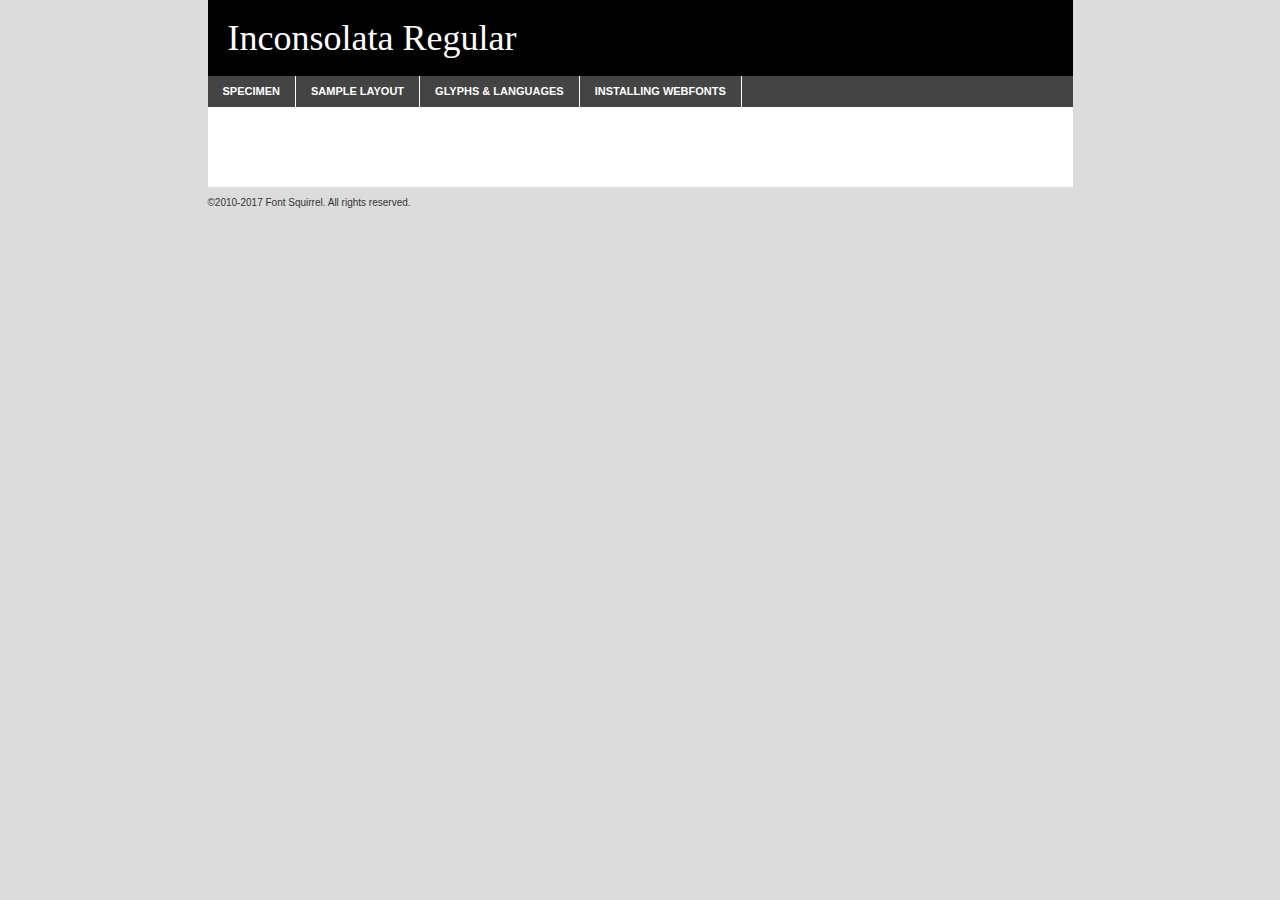
<file: assets/fonts/inconsolata-variablefont_wdthwght-demo.html>
<!DOCTYPE html PUBLIC "-//W3C//DTD XHTML 1.0 Transitional//EN"
        "http://www.w3.org/TR/xhtml1/DTD/xhtml1-transitional.dtd">

<html xmlns="http://www.w3.org/1999/xhtml" xml:lang="en" lang="en">
<head>
    <meta http-equiv="Content-Type" content="text/html; charset=utf-8"/>
    <script src="http://ajax.googleapis.com/ajax/libs/jquery/1.7.2/jquery.min.js" type="text/javascript" charset="utf-8"></script>
    <script type="text/javascript">
		(function($) {
			$.fn.easyTabs = function(option) {
				var param = jQuery.extend({ fadeSpeed: 'fast', defaultContent: 1, activeClass: 'active' }, option);
				$(this).each(function() {
					var thisId = '#' + this.id;
					if ( param.defaultContent == '' )
					{
						param.defaultContent = 1;
					}
					if ( typeof param.defaultContent == 'number' )
					{
						var defaultTab = $(thisId + ' .tabs li:eq(' + (param.defaultContent - 1) + ') a').attr('href').substr(1);
					}
					else
					{
						var defaultTab = param.defaultContent;
					}
					$(thisId + ' .tabs li a').each(function() {
						var tabToHide = $(this).attr('href').substr(1);
						$('#' + tabToHide).addClass('easytabs-tab-content');
					});
					hideAll();
					changeContent(defaultTab);

					function hideAll() {$(thisId + ' .easytabs-tab-content').hide();}

					function changeContent(tabId)
					{
						hideAll();
						$(thisId + ' .tabs li').removeClass(param.activeClass);
						$(thisId + ' .tabs li a[href=#' + tabId + ']').closest('li').addClass(param.activeClass);
						if ( param.fadeSpeed != 'none' )
						{
							$(thisId + ' #' + tabId).fadeIn(param.fadeSpeed);
						}
						else
						{
							$(thisId + ' #' + tabId).show();
						}
					}

					$(thisId + ' .tabs li').click(function() {
						var tabId = $(this).find('a').attr('href').substr(1);
						changeContent(tabId);
						return false;
					});
				});
			}
		})(jQuery);
    </script>
    <link rel="stylesheet" href="specimen_files/specimen_stylesheet.css" type="text/css" charset="utf-8"/>
    <link rel="stylesheet" href="stylesheet.css" type="text/css" charset="utf-8"/>

    <style type="text/css">
        		body {
			font-family: 'inconsolataregular';
        		}

            </style>

    <title>Inconsolata Regular Specimen</title>


    <script type="text/javascript" charset="utf-8">
		$(document).ready(function() {
			$('#container').easyTabs({ defaultContent: 1 });
		});
    </script>
</head>

<body>
<div id="container">
    <div id="header">
		Inconsolata Regular    </div>
    <ul class="tabs">
        <li><a href="#specimen">Specimen</a></li>
        <li><a href="#layout">Sample Layout</a></li>
		        <li><a href="#glyphs">Glyphs &amp; Languages</a></li>
        <li><a href="#installing">Installing Webfonts</a></li>

    </ul>

    <div id="main_content">


        <div id="specimen">

            <div class="section">
                <div class="grid12 firstcol">
                    <div class="huge">AaBb</div>
                </div>
            </div>

            <div class="section">
                <div class="glyph_range">A&#x200B;B&#x200b;C&#x200b;D&#x200b;E&#x200b;F&#x200b;G&#x200b;H&#x200b;I&#x200b;J&#x200b;K&#x200b;L&#x200b;M&#x200b;N&#x200b;O&#x200b;P&#x200b;Q&#x200b;R&#x200b;S&#x200b;T&#x200b;U&#x200b;V&#x200b;W&#x200b;X&#x200b;Y&#x200b;Z&#x200b;a&#x200b;b&#x200b;c&#x200b;d&#x200b;e&#x200b;f&#x200b;g&#x200b;h&#x200b;i&#x200b;j&#x200b;k&#x200b;l&#x200b;m&#x200b;n&#x200b;o&#x200b;p&#x200b;q&#x200b;r&#x200b;s&#x200b;t&#x200b;u&#x200b;v&#x200b;w&#x200b;x&#x200b;y&#x200b;z&#x200b;1&#x200b;2&#x200b;3&#x200b;4&#x200b;5&#x200b;6&#x200b;7&#x200b;8&#x200b;9&#x200b;0&#x200b;&amp;&#x200b;.&#x200b;,&#x200b;?&#x200b;!&#x200b;&#64;&#x200b;(&#x200b;)&#x200b;#&#x200b;$&#x200b;%&#x200b;*&#x200b;+&#x200b;-&#x200b;=&#x200b;:&#x200b;;</div>
            </div>
            <div class="section">
                <div class="grid12 firstcol">
                    <table class="sample_table">
                        <tr>
                            <td>10</td>
                            <td class="size10">abcdefghijklmnopqrstuvwxyzABCDEFGHIJKLMNOPQRSTUVWXYZ0123456789abcdefghijklmnopqrstuvwxyzABCDEFGHIJKLMNOPQRSTUVWXYZ0123456789abcdefghijklmnopqrstuvwxyzABCDEFGHIJKLMNOPQRSTUVWXYZ</td>
                        </tr>
                        <tr>
                            <td>11</td>
                            <td class="size11">abcdefghijklmnopqrstuvwxyzABCDEFGHIJKLMNOPQRSTUVWXYZ0123456789abcdefghijklmnopqrstuvwxyzABCDEFGHIJKLMNOPQRSTUVWXYZ0123456789abcdefghijklmnopqrstuvwxyzABCDEFGHIJKLMNOPQRSTUVWXYZ</td>
                        </tr>
                        <tr>
                            <td>12</td>
                            <td class="size12">abcdefghijklmnopqrstuvwxyzABCDEFGHIJKLMNOPQRSTUVWXYZ0123456789abcdefghijklmnopqrstuvwxyzABCDEFGHIJKLMNOPQRSTUVWXYZ0123456789abcdefghijklmnopqrstuvwxyzABCDEFGHIJKLMNOPQRSTUVWXYZ</td>
                        </tr>
                        <tr>
                            <td>13</td>
                            <td class="size13">abcdefghijklmnopqrstuvwxyzABCDEFGHIJKLMNOPQRSTUVWXYZ0123456789abcdefghijklmnopqrstuvwxyzABCDEFGHIJKLMNOPQRSTUVWXYZ0123456789abcdefghijklmnopqrstuvwxyzABCDEFGHIJKLMNOPQRSTUVWXYZ</td>
                        </tr>
                        <tr>
                            <td>14</td>
                            <td class="size14">abcdefghijklmnopqrstuvwxyzABCDEFGHIJKLMNOPQRSTUVWXYZ0123456789abcdefghijklmnopqrstuvwxyzABCDEFGHIJKLMNOPQRSTUVWXYZ0123456789abcdefghijklmnopqrstuvwxyzABCDEFGHIJKLMNOPQRSTUVWXYZ</td>
                        </tr>
                        <tr>
                            <td>16</td>
                            <td class="size16">abcdefghijklmnopqrstuvwxyzABCDEFGHIJKLMNOPQRSTUVWXYZ0123456789abcdefghijklmnopqrstuvwxyzABCDEFGHIJKLMNOPQRSTUVWXYZ</td>
                        </tr>
                        <tr>
                            <td>18</td>
                            <td class="size18">abcdefghijklmnopqrstuvwxyzABCDEFGHIJKLMNOPQRSTUVWXYZ0123456789abcdefghijklmnopqrstuvwxyzABCDEFGHIJKLMNOPQRSTUVWXYZ</td>
                        </tr>
                        <tr>
                            <td>20</td>
                            <td class="size20">abcdefghijklmnopqrstuvwxyzABCDEFGHIJKLMNOPQRSTUVWXYZ0123456789abcdefghijklmnopqrstuvwxyzABCDEFGHIJKLMNOPQRSTUVWXYZ</td>
                        </tr>
                        <tr>
                            <td>24</td>
                            <td class="size24">abcdefghijklmnopqrstuvwxyzABCDEFGHIJKLMNOPQRSTUVWXYZ0123456789abcdefghijklmnopqrstuvwxyzABCDEFGHIJKLMNOPQRSTUVWXYZ</td>
                        </tr>
                        <tr>
                            <td>30</td>
                            <td class="size30">abcdefghijklmnopqrstuvwxyzABCDEFGHIJKLMNOPQRSTUVWXYZ0123456789abcdefghijklmnopqrstuvwxyzABCDEFGHIJKLMNOPQRSTUVWXYZ</td>
                        </tr>
                        <tr>
                            <td>36</td>
                            <td class="size36">abcdefghijklmnopqrstuvwxyzABCDEFGHIJKLMNOPQRSTUVWXYZ0123456789abcdefghijklmnopqrstuvwxyzABCDEFGHIJKLMNOPQRSTUVWXYZ</td>
                        </tr>
                        <tr>
                            <td>48</td>
                            <td class="size48">abcdefghijklmnopqrstuvwxyzABCDEFGHIJKLMNOPQRSTUVWXYZ0123456789abcdefghijklmnopqrstuvwxyzABCDEFGHIJKLMNOPQRSTUVWXYZ</td>
                        </tr>
                        <tr>
                            <td>60</td>
                            <td class="size60">abcdefghijklmnopqrstuvwxyzABCDEFGHIJKLMNOPQRSTUVWXYZ0123456789abcdefghijklmnopqrstuvwxyzABCDEFGHIJKLMNOPQRSTUVWXYZ</td>
                        </tr>
                        <tr>
                            <td>72</td>
                            <td class="size72">abcdefghijklmnopqrstuvwxyzABCDEFGHIJKLMNOPQRSTUVWXYZ0123456789abcdefghijklmnopqrstuvwxyzABCDEFGHIJKLMNOPQRSTUVWXYZ</td>
                        </tr>
                        <tr>
                            <td>90</td>
                            <td class="size90">abcdefghijklmnopqrstuvwxyzABCDEFGHIJKLMNOPQRSTUVWXYZ0123456789abcdefghijklmnopqrstuvwxyzABCDEFGHIJKLMNOPQRSTUVWXYZ</td>
                        </tr>
                    </table>

                </div>

            </div>


            <div class="section" id="bodycomparison">


                <div id="xheight">
                    <div class="fontbody">&#x25FC;&#x25FC;&#x25FC;&#x25FC;&#x25FC;&#x25FC;&#x25FC;&#x25FC;&#x25FC;&#x25FC;&#x25FC;&#x25FC;&#x25FC;&#x25FC;&#x25FC;&#x25FC;&#x25FC;&#x25FC;&#x25FC;&#x25FC;&#x25FC;&#x25FC;&#x25FC;&#x25FC;&#x25FC;&#x25FC;&#x25FC;&#x25FC;&#x25FC;&#x25FC;&#x25FC;&#x25FC;&#x25FC;&#x25FC;&#x25FC;&#x25FC;&#x25FC;&#x25FC;&#x25FC;&#x25FC;&#x25FC;&#x25FC;&#x25FC;&#x25FC;&#x25FC;&#x25FC;&#x25FC;&#x25FC;&#x25FC;&#x25FC;&#x25FC;&#x25FC;&#x25FC;&#x25FC;&#x25FC;&#x25FC;&#x25FC;&#x25FC;&#x25FC;&#x25FC;&#x25FC;&#x25FC;&#x25FC;&#x25FC;&#x25FC;&#x25FC;&#x25FC;&#x25FC;&#x25FC;&#x25FC;&#x25FC;&#x25FC;&#x25FC;&#x25FC;&#x25FC;&#x25FC;&#x25FC;&#x25FC;&#x25FC;&#x25FC;&#x25FC;&#x25FC;&#x25FC;&#x25FC;&#x25FC;&#x25FC;&#x25FC;&#x25FC;&#x25FC;&#x25FC;&#x25FC;&#x25FC;&#x25FC;&#x25FC;&#x25FC;&#x25FC;&#x25FC;&#x25FC;&#x25FC;body</div>
                    <div class="arialbody">body</div>
                    <div class="verdanabody">body</div>
                    <div class="georgiabody">body</div>
                </div>
                <div class="fontbody" style="z-index:1">
                    body<span>Inconsolata Regular</span>
                </div>
                <div class="arialbody" style="z-index:1">
                    body<span>Arial</span>
                </div>
                <div class="verdanabody" style="z-index:1">
                    body<span>Verdana</span>
                </div>
                <div class="georgiabody" style="z-index:1">
                    body<span>Georgia</span>
                </div>


            </div>


            <div class="section psample psample_row1" id="">

                <div class="grid2 firstcol">
                    <p class="size10"><span>10.</span>Aenean lacinia bibendum nulla sed consectetur. Fusce dapibus, tellus ac cursus commodo, tortor mauris condimentum nibh, ut fermentum massa justo sit amet risus. Nullam id dolor id nibh ultricies vehicula ut id elit. Cum sociis natoque penatibus et magnis dis parturient montes, nascetur ridiculus mus. Nulla vitae elit libero, a pharetra augue.</p>

                </div>
                <div class="grid3">
                    <p class="size11"><span>11.</span>Aenean lacinia bibendum nulla sed consectetur. Fusce dapibus, tellus ac cursus commodo, tortor mauris condimentum nibh, ut fermentum massa justo sit amet risus. Nullam id dolor id nibh ultricies vehicula ut id elit. Cum sociis natoque penatibus et magnis dis parturient montes, nascetur ridiculus mus. Nulla vitae elit libero, a pharetra augue.</p>

                </div>
                <div class="grid3">
                    <p class="size12"><span>12.</span>Aenean lacinia bibendum nulla sed consectetur. Fusce dapibus, tellus ac cursus commodo, tortor mauris condimentum nibh, ut fermentum massa justo sit amet risus. Nullam id dolor id nibh ultricies vehicula ut id elit. Cum sociis natoque penatibus et magnis dis parturient montes, nascetur ridiculus mus. Nulla vitae elit libero, a pharetra augue.</p>

                </div>
                <div class="grid4">
                    <p class="size13"><span>13.</span>Aenean lacinia bibendum nulla sed consectetur. Fusce dapibus, tellus ac cursus commodo, tortor mauris condimentum nibh, ut fermentum massa justo sit amet risus. Nullam id dolor id nibh ultricies vehicula ut id elit. Cum sociis natoque penatibus et magnis dis parturient montes, nascetur ridiculus mus. Nulla vitae elit libero, a pharetra augue.</p>

                </div>
                <div class="white_blend"></div>

            </div>
            <div class="section psample psample_row2" id="">
                <div class="grid3 firstcol">
                    <p class="size14"><span>14.</span>Aenean lacinia bibendum nulla sed consectetur. Fusce dapibus, tellus ac cursus commodo, tortor mauris condimentum nibh, ut fermentum massa justo sit amet risus. Nullam id dolor id nibh ultricies vehicula ut id elit. Cum sociis natoque penatibus et magnis dis parturient montes, nascetur ridiculus mus. Nulla vitae elit libero, a pharetra augue.</p>

                </div>
                <div class="grid4">
                    <p class="size16"><span>16.</span>Aenean lacinia bibendum nulla sed consectetur. Fusce dapibus, tellus ac cursus commodo, tortor mauris condimentum nibh, ut fermentum massa justo sit amet risus. Nullam id dolor id nibh ultricies vehicula ut id elit. Cum sociis natoque penatibus et magnis dis parturient montes, nascetur ridiculus mus. Nulla vitae elit libero, a pharetra augue.</p>

                </div>
                <div class="grid5">
                    <p class="size18"><span>18.</span>Aenean lacinia bibendum nulla sed consectetur. Fusce dapibus, tellus ac cursus commodo, tortor mauris condimentum nibh, ut fermentum massa justo sit amet risus. Nullam id dolor id nibh ultricies vehicula ut id elit. Cum sociis natoque penatibus et magnis dis parturient montes, nascetur ridiculus mus. Nulla vitae elit libero, a pharetra augue.</p>

                </div>

                <div class="white_blend"></div>

            </div>

            <div class="section psample psample_row3" id="">
                <div class="grid5 firstcol">
                    <p class="size20"><span>20.</span>Aenean lacinia bibendum nulla sed consectetur. Fusce dapibus, tellus ac cursus commodo, tortor mauris condimentum nibh, ut fermentum massa justo sit amet risus. Nullam id dolor id nibh ultricies vehicula ut id elit. Cum sociis natoque penatibus et magnis dis parturient montes, nascetur ridiculus mus. Nulla vitae elit libero, a pharetra augue.</p>
                </div>
                <div class="grid7">
                    <p class="size24"><span>24.</span>Aenean lacinia bibendum nulla sed consectetur. Fusce dapibus, tellus ac cursus commodo, tortor mauris condimentum nibh, ut fermentum massa justo sit amet risus. Nullam id dolor id nibh ultricies vehicula ut id elit. Cum sociis natoque penatibus et magnis dis parturient montes, nascetur ridiculus mus. Nulla vitae elit libero, a pharetra augue.</p>
                </div>

                <div class="white_blend"></div>

            </div>

            <div class="section psample psample_row4" id="">
                <div class="grid12 firstcol">
                    <p class="size30"><span>30.</span>Aenean lacinia bibendum nulla sed consectetur. Fusce dapibus, tellus ac cursus commodo, tortor mauris condimentum nibh, ut fermentum massa justo sit amet risus. Nullam id dolor id nibh ultricies vehicula ut id elit. Cum sociis natoque penatibus et magnis dis parturient montes, nascetur ridiculus mus. Nulla vitae elit libero, a pharetra augue.</p>
                </div>
                <div class="white_blend"></div>

            </div>


            <div class="section psample psample_row1 fullreverse">
                <div class="grid2 firstcol">
                    <p class="size10"><span>10.</span>Aenean lacinia bibendum nulla sed consectetur. Fusce dapibus, tellus ac cursus commodo, tortor mauris condimentum nibh, ut fermentum massa justo sit amet risus. Nullam id dolor id nibh ultricies vehicula ut id elit. Cum sociis natoque penatibus et magnis dis parturient montes, nascetur ridiculus mus. Nulla vitae elit libero, a pharetra augue.</p>

                </div>
                <div class="grid3">
                    <p class="size11"><span>11.</span>Aenean lacinia bibendum nulla sed consectetur. Fusce dapibus, tellus ac cursus commodo, tortor mauris condimentum nibh, ut fermentum massa justo sit amet risus. Nullam id dolor id nibh ultricies vehicula ut id elit. Cum sociis natoque penatibus et magnis dis parturient montes, nascetur ridiculus mus. Nulla vitae elit libero, a pharetra augue.</p>

                </div>
                <div class="grid3">
                    <p class="size12"><span>12.</span>Aenean lacinia bibendum nulla sed consectetur. Fusce dapibus, tellus ac cursus commodo, tortor mauris condimentum nibh, ut fermentum massa justo sit amet risus. Nullam id dolor id nibh ultricies vehicula ut id elit. Cum sociis natoque penatibus et magnis dis parturient montes, nascetur ridiculus mus. Nulla vitae elit libero, a pharetra augue.</p>

                </div>
                <div class="grid4">
                    <p class="size13"><span>13.</span>Aenean lacinia bibendum nulla sed consectetur. Fusce dapibus, tellus ac cursus commodo, tortor mauris condimentum nibh, ut fermentum massa justo sit amet risus. Nullam id dolor id nibh ultricies vehicula ut id elit. Cum sociis natoque penatibus et magnis dis parturient montes, nascetur ridiculus mus. Nulla vitae elit libero, a pharetra augue.</p>

                </div>
                <div class="black_blend"></div>

            </div>

            <div class="section psample psample_row2 fullreverse">
                <div class="grid3 firstcol">
                    <p class="size14"><span>14.</span>Aenean lacinia bibendum nulla sed consectetur. Fusce dapibus, tellus ac cursus commodo, tortor mauris condimentum nibh, ut fermentum massa justo sit amet risus. Nullam id dolor id nibh ultricies vehicula ut id elit. Cum sociis natoque penatibus et magnis dis parturient montes, nascetur ridiculus mus. Nulla vitae elit libero, a pharetra augue.</p>

                </div>
                <div class="grid4">
                    <p class="size16"><span>16.</span>Aenean lacinia bibendum nulla sed consectetur. Fusce dapibus, tellus ac cursus commodo, tortor mauris condimentum nibh, ut fermentum massa justo sit amet risus. Nullam id dolor id nibh ultricies vehicula ut id elit. Cum sociis natoque penatibus et magnis dis parturient montes, nascetur ridiculus mus. Nulla vitae elit libero, a pharetra augue.</p>

                </div>
                <div class="grid5">
                    <p class="size18"><span>18.</span>Aenean lacinia bibendum nulla sed consectetur. Fusce dapibus, tellus ac cursus commodo, tortor mauris condimentum nibh, ut fermentum massa justo sit amet risus. Nullam id dolor id nibh ultricies vehicula ut id elit. Cum sociis natoque penatibus et magnis dis parturient montes, nascetur ridiculus mus. Nulla vitae elit libero, a pharetra augue.</p>

                </div>
                <div class="black_blend"></div>

            </div>

            <div class="section psample fullreverse psample_row3" id="">
                <div class="grid5 firstcol">
                    <p class="size20"><span>20.</span>Aenean lacinia bibendum nulla sed consectetur. Fusce dapibus, tellus ac cursus commodo, tortor mauris condimentum nibh, ut fermentum massa justo sit amet risus. Nullam id dolor id nibh ultricies vehicula ut id elit. Cum sociis natoque penatibus et magnis dis parturient montes, nascetur ridiculus mus. Nulla vitae elit libero, a pharetra augue.</p>
                </div>
                <div class="grid7">
                    <p class="size24"><span>24.</span>Aenean lacinia bibendum nulla sed consectetur. Fusce dapibus, tellus ac cursus commodo, tortor mauris condimentum nibh, ut fermentum massa justo sit amet risus. Nullam id dolor id nibh ultricies vehicula ut id elit. Cum sociis natoque penatibus et magnis dis parturient montes, nascetur ridiculus mus. Nulla vitae elit libero, a pharetra augue.</p>
                </div>

                <div class="black_blend"></div>

            </div>

            <div class="section psample fullreverse psample_row4" id="" style="border-bottom: 20px #000 solid;">
                <div class="grid12 firstcol">
                    <p class="size30"><span>30.</span>Aenean lacinia bibendum nulla sed consectetur. Fusce dapibus, tellus ac cursus commodo, tortor mauris condimentum nibh, ut fermentum massa justo sit amet risus. Nullam id dolor id nibh ultricies vehicula ut id elit. Cum sociis natoque penatibus et magnis dis parturient montes, nascetur ridiculus mus. Nulla vitae elit libero, a pharetra augue.</p>
                </div>
                <div class="black_blend"></div>

            </div>


        </div>

        <div id="layout">

            <div class="section">

                <div class="grid12 firstcol">
                    <h1>Lorem Ipsum Dolor</h1>
                    <h2>Etiam porta sem malesuada magna mollis euismod</h2>

                    <p class="byline">By <a href="#link">Aenean Lacinia</a></p>
                </div>
            </div>
            <div class="section">
                <div class="grid8 firstcol">
                    <p class="large">Donec sed odio dui. Morbi leo risus, porta ac consectetur ac, vestibulum at eros. Fusce dapibus, tellus ac cursus commodo, tortor mauris condimentum nibh, ut fermentum massa justo sit amet risus. </p>


                    <h3>Pellentesque ornare sem</h3>

                    <p>Maecenas sed diam eget risus varius blandit sit amet non magna. Maecenas faucibus mollis interdum. Donec ullamcorper nulla non metus auctor fringilla. Nullam id dolor id nibh ultricies vehicula ut id elit. Nullam id dolor id nibh ultricies vehicula ut id elit. </p>

                    <p>Aenean eu leo quam. Pellentesque ornare sem lacinia quam venenatis vestibulum. Lorem ipsum dolor sit amet, consectetur adipiscing elit. Cum sociis natoque penatibus et magnis dis parturient montes, nascetur ridiculus mus. </p>

                    <p>Nulla vitae elit libero, a pharetra augue. Praesent commodo cursus magna, vel scelerisque nisl consectetur et. Aenean lacinia bibendum nulla sed consectetur. </p>

                    <p>Nullam quis risus eget urna mollis ornare vel eu leo. Nullam quis risus eget urna mollis ornare vel eu leo. Maecenas sed diam eget risus varius blandit sit amet non magna. Donec ullamcorper nulla non metus auctor fringilla. </p>

                    <h3>Cras mattis consectetur</h3>

                    <p>Aenean eu leo quam. Pellentesque ornare sem lacinia quam venenatis vestibulum. Aenean lacinia bibendum nulla sed consectetur. Integer posuere erat a ante venenatis dapibus posuere velit aliquet. Cras mattis consectetur purus sit amet fermentum. </p>

                    <p>Nullam id dolor id nibh ultricies vehicula ut id elit. Nullam quis risus eget urna mollis ornare vel eu leo. Cras mattis consectetur purus sit amet fermentum.</p>
                </div>

                <div class="grid4 sidebar">

                    <div class="box reverse">
                        <p class="last">Nullam quis risus eget urna mollis ornare vel eu leo. Donec ullamcorper nulla non metus auctor fringilla. Cras mattis consectetur purus sit amet fermentum. Sed posuere consectetur est at lobortis. Lorem ipsum dolor sit amet, consectetur adipiscing elit. </p>
                    </div>

                    <p class="caption">Maecenas sed diam eget risus varius.</p>

                    <p>Vestibulum id ligula porta felis euismod semper. Integer posuere erat a ante venenatis dapibus posuere velit aliquet. Vestibulum id ligula porta felis euismod semper. Sed posuere consectetur est at lobortis. Maecenas sed diam eget risus varius blandit sit amet non magna. Fusce dapibus, tellus ac cursus commodo, tortor mauris condimentum nibh, ut fermentum massa justo sit amet risus. </p>


                    <p>Duis mollis, est non commodo luctus, nisi erat porttitor ligula, eget lacinia odio sem nec elit. Aenean lacinia bibendum nulla sed consectetur. Vivamus sagittis lacus vel augue laoreet rutrum faucibus dolor auctor. Aenean lacinia bibendum nulla sed consectetur. Nullam quis risus eget urna mollis ornare vel eu leo. </p>

                    <p>Praesent commodo cursus magna, vel scelerisque nisl consectetur et. Donec ullamcorper nulla non metus auctor fringilla. Maecenas faucibus mollis interdum. Fusce dapibus, tellus ac cursus commodo, tortor mauris condimentum nibh, ut fermentum massa justo sit amet risus. </p>

                </div>
            </div>

        </div>


		

        <div id="glyphs">
            <div class="section">
                <div class="grid12 firstcol">

                    <h1>Language Support</h1>
                    <p>The subset of Inconsolata Regular in this kit supports the following languages:<br/>

						Albanian, Basque, Breton, Chamorro, Danish, Dutch, English, Faroese, Finnish, French, Frisian, Galician, German, Icelandic, Italian, Malagasy, Norwegian, Portuguese, Spanish, Alsatian, Aragonese, Arapaho, Arrernte, Asturian, Aymara, Bislama, Cebuano, Corsican, Fijian, French_creole, Genoese, Gilbertese, Greenlandic, Haitian_creole, Hiligaynon, Hmong, Hopi, Ibanag, Iloko_ilokano, Indonesian, Interglossa_glosa, Interlingua, Irish_gaelic, Jerriais, Lojban, Lombard, Luxembourgeois, Manx, Mohawk, Norfolk_pitcairnese, Occitan, Oromo, Pangasinan, Papiamento, Piedmontese, Potawatomi, Rhaeto-romance, Romansh, Rotokas, Sami_lule, Samoan, Sardinian, Scots_gaelic, Seychelles_creole, Shona, Sicilian, Somali, Southern_ndebele, Swahili, Swati_swazi, Tagalog_filipino_pilipino, Tetum, Tok_pisin, Uyghur_latinized, Volapuk, Walloon, Warlpiri, Xhosa, Yapese, Zulu, Latinbasic, Ubasic, Demo                    </p>
                    <h1>Glyph Chart</h1>
                    <p>The subset of Inconsolata Regular in this kit includes all the glyphs listed below. Unicode entities are included above each glyph to help you insert individual characters into your layout.</p>
                    <div id="glyph_chart">

																																	                                <div><p>&amp;#13;</p>&#13;</div>
																				                                <div><p>&amp;#32;</p>&#32;</div>
																				                                <div><p>&amp;#33;</p>&#33;</div>
																				                                <div><p>&amp;#34;</p>&#34;</div>
																				                                <div><p>&amp;#35;</p>&#35;</div>
																				                                <div><p>&amp;#36;</p>&#36;</div>
																				                                <div><p>&amp;#37;</p>&#37;</div>
																				                                <div><p>&amp;#38;</p>&#38;</div>
																				                                <div><p>&amp;#39;</p>&#39;</div>
																				                                <div><p>&amp;#40;</p>&#40;</div>
																				                                <div><p>&amp;#41;</p>&#41;</div>
																				                                <div><p>&amp;#42;</p>&#42;</div>
																				                                <div><p>&amp;#43;</p>&#43;</div>
																				                                <div><p>&amp;#44;</p>&#44;</div>
																				                                <div><p>&amp;#45;</p>&#45;</div>
																				                                <div><p>&amp;#46;</p>&#46;</div>
																				                                <div><p>&amp;#47;</p>&#47;</div>
																				                                <div><p>&amp;#48;</p>&#48;</div>
																				                                <div><p>&amp;#49;</p>&#49;</div>
																				                                <div><p>&amp;#50;</p>&#50;</div>
																				                                <div><p>&amp;#51;</p>&#51;</div>
																				                                <div><p>&amp;#52;</p>&#52;</div>
																				                                <div><p>&amp;#53;</p>&#53;</div>
																				                                <div><p>&amp;#54;</p>&#54;</div>
																				                                <div><p>&amp;#55;</p>&#55;</div>
																				                                <div><p>&amp;#56;</p>&#56;</div>
																				                                <div><p>&amp;#57;</p>&#57;</div>
																				                                <div><p>&amp;#58;</p>&#58;</div>
																				                                <div><p>&amp;#59;</p>&#59;</div>
																				                                <div><p>&amp;#60;</p>&#60;</div>
																				                                <div><p>&amp;#61;</p>&#61;</div>
																				                                <div><p>&amp;#62;</p>&#62;</div>
																				                                <div><p>&amp;#63;</p>&#63;</div>
																				                                <div><p>&amp;#64;</p>&#64;</div>
																				                                <div><p>&amp;#65;</p>&#65;</div>
																				                                <div><p>&amp;#66;</p>&#66;</div>
																				                                <div><p>&amp;#67;</p>&#67;</div>
																				                                <div><p>&amp;#68;</p>&#68;</div>
																				                                <div><p>&amp;#69;</p>&#69;</div>
																				                                <div><p>&amp;#70;</p>&#70;</div>
																				                                <div><p>&amp;#71;</p>&#71;</div>
																				                                <div><p>&amp;#72;</p>&#72;</div>
																				                                <div><p>&amp;#73;</p>&#73;</div>
																				                                <div><p>&amp;#74;</p>&#74;</div>
																				                                <div><p>&amp;#75;</p>&#75;</div>
																				                                <div><p>&amp;#76;</p>&#76;</div>
																				                                <div><p>&amp;#77;</p>&#77;</div>
																				                                <div><p>&amp;#78;</p>&#78;</div>
																				                                <div><p>&amp;#79;</p>&#79;</div>
																				                                <div><p>&amp;#80;</p>&#80;</div>
																				                                <div><p>&amp;#81;</p>&#81;</div>
																				                                <div><p>&amp;#82;</p>&#82;</div>
																				                                <div><p>&amp;#83;</p>&#83;</div>
																				                                <div><p>&amp;#84;</p>&#84;</div>
																				                                <div><p>&amp;#85;</p>&#85;</div>
																				                                <div><p>&amp;#86;</p>&#86;</div>
																				                                <div><p>&amp;#87;</p>&#87;</div>
																				                                <div><p>&amp;#88;</p>&#88;</div>
																				                                <div><p>&amp;#89;</p>&#89;</div>
																				                                <div><p>&amp;#90;</p>&#90;</div>
																				                                <div><p>&amp;#91;</p>&#91;</div>
																				                                <div><p>&amp;#92;</p>&#92;</div>
																				                                <div><p>&amp;#93;</p>&#93;</div>
																				                                <div><p>&amp;#94;</p>&#94;</div>
																				                                <div><p>&amp;#95;</p>&#95;</div>
																				                                <div><p>&amp;#96;</p>&#96;</div>
																				                                <div><p>&amp;#97;</p>&#97;</div>
																				                                <div><p>&amp;#98;</p>&#98;</div>
																				                                <div><p>&amp;#99;</p>&#99;</div>
																				                                <div><p>&amp;#100;</p>&#100;</div>
																				                                <div><p>&amp;#101;</p>&#101;</div>
																				                                <div><p>&amp;#102;</p>&#102;</div>
																				                                <div><p>&amp;#103;</p>&#103;</div>
																				                                <div><p>&amp;#104;</p>&#104;</div>
																				                                <div><p>&amp;#105;</p>&#105;</div>
																				                                <div><p>&amp;#106;</p>&#106;</div>
																				                                <div><p>&amp;#107;</p>&#107;</div>
																				                                <div><p>&amp;#108;</p>&#108;</div>
																				                                <div><p>&amp;#109;</p>&#109;</div>
																				                                <div><p>&amp;#110;</p>&#110;</div>
																				                                <div><p>&amp;#111;</p>&#111;</div>
																				                                <div><p>&amp;#112;</p>&#112;</div>
																				                                <div><p>&amp;#113;</p>&#113;</div>
																				                                <div><p>&amp;#114;</p>&#114;</div>
																				                                <div><p>&amp;#115;</p>&#115;</div>
																				                                <div><p>&amp;#116;</p>&#116;</div>
																				                                <div><p>&amp;#117;</p>&#117;</div>
																				                                <div><p>&amp;#118;</p>&#118;</div>
																				                                <div><p>&amp;#119;</p>&#119;</div>
																				                                <div><p>&amp;#120;</p>&#120;</div>
																				                                <div><p>&amp;#121;</p>&#121;</div>
																				                                <div><p>&amp;#122;</p>&#122;</div>
																				                                <div><p>&amp;#123;</p>&#123;</div>
																				                                <div><p>&amp;#124;</p>&#124;</div>
																				                                <div><p>&amp;#125;</p>&#125;</div>
																				                                <div><p>&amp;#126;</p>&#126;</div>
																				                                <div><p>&amp;#160;</p>&#160;</div>
																				                                <div><p>&amp;#161;</p>&#161;</div>
																				                                <div><p>&amp;#162;</p>&#162;</div>
																				                                <div><p>&amp;#163;</p>&#163;</div>
																				                                <div><p>&amp;#164;</p>&#164;</div>
																				                                <div><p>&amp;#165;</p>&#165;</div>
																				                                <div><p>&amp;#166;</p>&#166;</div>
																				                                <div><p>&amp;#167;</p>&#167;</div>
																				                                <div><p>&amp;#168;</p>&#168;</div>
																				                                <div><p>&amp;#169;</p>&#169;</div>
																				                                <div><p>&amp;#170;</p>&#170;</div>
																				                                <div><p>&amp;#171;</p>&#171;</div>
																				                                <div><p>&amp;#172;</p>&#172;</div>
																				                                <div><p>&amp;#173;</p>&#173;</div>
																				                                <div><p>&amp;#174;</p>&#174;</div>
																				                                <div><p>&amp;#175;</p>&#175;</div>
																				                                <div><p>&amp;#176;</p>&#176;</div>
																				                                <div><p>&amp;#177;</p>&#177;</div>
																				                                <div><p>&amp;#178;</p>&#178;</div>
																				                                <div><p>&amp;#179;</p>&#179;</div>
																				                                <div><p>&amp;#180;</p>&#180;</div>
																				                                <div><p>&amp;#181;</p>&#181;</div>
																				                                <div><p>&amp;#182;</p>&#182;</div>
																				                                <div><p>&amp;#183;</p>&#183;</div>
																				                                <div><p>&amp;#184;</p>&#184;</div>
																				                                <div><p>&amp;#185;</p>&#185;</div>
																				                                <div><p>&amp;#186;</p>&#186;</div>
																				                                <div><p>&amp;#187;</p>&#187;</div>
																				                                <div><p>&amp;#188;</p>&#188;</div>
																				                                <div><p>&amp;#189;</p>&#189;</div>
																				                                <div><p>&amp;#190;</p>&#190;</div>
																				                                <div><p>&amp;#191;</p>&#191;</div>
																				                                <div><p>&amp;#192;</p>&#192;</div>
																				                                <div><p>&amp;#193;</p>&#193;</div>
																				                                <div><p>&amp;#194;</p>&#194;</div>
																				                                <div><p>&amp;#195;</p>&#195;</div>
																				                                <div><p>&amp;#196;</p>&#196;</div>
																				                                <div><p>&amp;#197;</p>&#197;</div>
																				                                <div><p>&amp;#198;</p>&#198;</div>
																				                                <div><p>&amp;#199;</p>&#199;</div>
																				                                <div><p>&amp;#200;</p>&#200;</div>
																				                                <div><p>&amp;#201;</p>&#201;</div>
																				                                <div><p>&amp;#202;</p>&#202;</div>
																				                                <div><p>&amp;#203;</p>&#203;</div>
																				                                <div><p>&amp;#204;</p>&#204;</div>
																				                                <div><p>&amp;#205;</p>&#205;</div>
																				                                <div><p>&amp;#206;</p>&#206;</div>
																				                                <div><p>&amp;#207;</p>&#207;</div>
																				                                <div><p>&amp;#208;</p>&#208;</div>
																				                                <div><p>&amp;#209;</p>&#209;</div>
																				                                <div><p>&amp;#210;</p>&#210;</div>
																				                                <div><p>&amp;#211;</p>&#211;</div>
																				                                <div><p>&amp;#212;</p>&#212;</div>
																				                                <div><p>&amp;#213;</p>&#213;</div>
																				                                <div><p>&amp;#214;</p>&#214;</div>
																				                                <div><p>&amp;#215;</p>&#215;</div>
																				                                <div><p>&amp;#216;</p>&#216;</div>
																				                                <div><p>&amp;#217;</p>&#217;</div>
																				                                <div><p>&amp;#218;</p>&#218;</div>
																				                                <div><p>&amp;#219;</p>&#219;</div>
																				                                <div><p>&amp;#220;</p>&#220;</div>
																				                                <div><p>&amp;#221;</p>&#221;</div>
																				                                <div><p>&amp;#222;</p>&#222;</div>
																				                                <div><p>&amp;#223;</p>&#223;</div>
																				                                <div><p>&amp;#224;</p>&#224;</div>
																				                                <div><p>&amp;#225;</p>&#225;</div>
																				                                <div><p>&amp;#226;</p>&#226;</div>
																				                                <div><p>&amp;#227;</p>&#227;</div>
																				                                <div><p>&amp;#228;</p>&#228;</div>
																				                                <div><p>&amp;#229;</p>&#229;</div>
																				                                <div><p>&amp;#230;</p>&#230;</div>
																				                                <div><p>&amp;#231;</p>&#231;</div>
																				                                <div><p>&amp;#232;</p>&#232;</div>
																				                                <div><p>&amp;#233;</p>&#233;</div>
																				                                <div><p>&amp;#234;</p>&#234;</div>
																				                                <div><p>&amp;#235;</p>&#235;</div>
																				                                <div><p>&amp;#236;</p>&#236;</div>
																				                                <div><p>&amp;#237;</p>&#237;</div>
																				                                <div><p>&amp;#238;</p>&#238;</div>
																				                                <div><p>&amp;#239;</p>&#239;</div>
																				                                <div><p>&amp;#240;</p>&#240;</div>
																				                                <div><p>&amp;#241;</p>&#241;</div>
																				                                <div><p>&amp;#242;</p>&#242;</div>
																				                                <div><p>&amp;#243;</p>&#243;</div>
																				                                <div><p>&amp;#244;</p>&#244;</div>
																				                                <div><p>&amp;#245;</p>&#245;</div>
																				                                <div><p>&amp;#246;</p>&#246;</div>
																				                                <div><p>&amp;#247;</p>&#247;</div>
																				                                <div><p>&amp;#248;</p>&#248;</div>
																				                                <div><p>&amp;#249;</p>&#249;</div>
																				                                <div><p>&amp;#250;</p>&#250;</div>
																				                                <div><p>&amp;#251;</p>&#251;</div>
																				                                <div><p>&amp;#252;</p>&#252;</div>
																				                                <div><p>&amp;#253;</p>&#253;</div>
																				                                <div><p>&amp;#254;</p>&#254;</div>
																				                                <div><p>&amp;#255;</p>&#255;</div>
																				                                <div><p>&amp;#338;</p>&#338;</div>
																				                                <div><p>&amp;#339;</p>&#339;</div>
																				                                <div><p>&amp;#376;</p>&#376;</div>
																				                                <div><p>&amp;#710;</p>&#710;</div>
																				                                <div><p>&amp;#732;</p>&#732;</div>
																				                                <div><p>&amp;#8192;</p>&#8192;</div>
																				                                <div><p>&amp;#8193;</p>&#8193;</div>
																				                                <div><p>&amp;#8194;</p>&#8194;</div>
																				                                <div><p>&amp;#8195;</p>&#8195;</div>
																				                                <div><p>&amp;#8196;</p>&#8196;</div>
																				                                <div><p>&amp;#8197;</p>&#8197;</div>
																				                                <div><p>&amp;#8198;</p>&#8198;</div>
																				                                <div><p>&amp;#8199;</p>&#8199;</div>
																				                                <div><p>&amp;#8200;</p>&#8200;</div>
																				                                <div><p>&amp;#8201;</p>&#8201;</div>
																				                                <div><p>&amp;#8202;</p>&#8202;</div>
																				                                <div><p>&amp;#8208;</p>&#8208;</div>
																				                                <div><p>&amp;#8209;</p>&#8209;</div>
																				                                <div><p>&amp;#8210;</p>&#8210;</div>
																				                                <div><p>&amp;#8211;</p>&#8211;</div>
																				                                <div><p>&amp;#8212;</p>&#8212;</div>
																				                                <div><p>&amp;#8216;</p>&#8216;</div>
																				                                <div><p>&amp;#8217;</p>&#8217;</div>
																				                                <div><p>&amp;#8218;</p>&#8218;</div>
																				                                <div><p>&amp;#8220;</p>&#8220;</div>
																				                                <div><p>&amp;#8221;</p>&#8221;</div>
																				                                <div><p>&amp;#8222;</p>&#8222;</div>
																				                                <div><p>&amp;#8226;</p>&#8226;</div>
																				                                <div><p>&amp;#8230;</p>&#8230;</div>
																				                                <div><p>&amp;#8239;</p>&#8239;</div>
																				                                <div><p>&amp;#8249;</p>&#8249;</div>
																				                                <div><p>&amp;#8250;</p>&#8250;</div>
																				                                <div><p>&amp;#8287;</p>&#8287;</div>
																				                                <div><p>&amp;#8364;</p>&#8364;</div>
																				                                <div><p>&amp;#8482;</p>&#8482;</div>
																				                                <div><p>&amp;#9724;</p>&#9724;</div>
																																																										                    </div>
                </div>


            </div>
        </div>


        <div id="specs">

        </div>

        <div id="installing">
            <div class="section">
                <div class="grid7 firstcol">
                    <h1>Installing Webfonts</h1>

                    <p>Webfonts are supported by all major browser platforms but not all in the same way. There are currently four different font formats that must be included in order to target all browsers. This includes TTF, WOFF, EOT and SVG.</p>

                    <h2>1. Upload your webfonts</h2>
                    <p>You must upload your webfont kit to your website. They should be in or near the same directory as your CSS files.</p>

                    <h2>2. Include the webfont stylesheet</h2>
                    <p>A special CSS @font-face declaration helps the various browsers select the appropriate font it needs without causing you a bunch of headaches. Learn more about this syntax by reading the <a href="https://www.fontspring.com/blog/further-hardening-of-the-bulletproof-syntax">Fontspring blog post</a> about it. The code for it is as follows:</p>


                    <code>
                        @font-face{
                        font-family: 'MyWebFont';
                        src: url('WebFont.eot');
                        src: url('WebFont.eot?#iefix') format('embedded-opentype'),
                        url('WebFont.woff') format('woff'),
                        url('WebFont.ttf') format('truetype'),
                        url('WebFont.svg#webfont') format('svg');
                        }
                    </code>

                    <p>We've already gone ahead and generated the code for you. All you have to do is link to the stylesheet in your HTML, like this:</p>
                    <code>&lt;link rel=&quot;stylesheet&quot; href=&quot;stylesheet.css&quot; type=&quot;text/css&quot; charset=&quot;utf-8&quot; /&gt;</code>

                    <h2>3. Modify your own stylesheet</h2>
                    <p>To take advantage of your new fonts, you must tell your stylesheet to use them. Look at the original @font-face declaration above and find the property called "font-family." The name linked there will be what you use to reference the font. Prepend that webfont name to the font stack in the "font-family" property, inside the selector you want to change. For example:</p>
                    <code>p { font-family: 'WebFont', Arial, sans-serif; }</code>

                    <h2>4. Test</h2>
                    <p>Getting webfonts to work cross-browser <em>can</em> be tricky. Use the information in the sidebar to help you if you find that fonts aren't loading in a particular browser.</p>
                </div>

                <div class="grid5 sidebar">
                    <div class="box">
                        <h2>Troubleshooting<br/>Font-Face Problems</h2>
                        <p>Having trouble getting your webfonts to load in your new website? Here are some tips to sort out what might be the problem.</p>

                        <h3>Fonts not showing in any browser</h3>

                        <p>This sounds like you need to work on the plumbing. You either did not upload the fonts to the correct directory, or you did not link the fonts properly in the CSS. If you've confirmed that all this is correct and you still have a problem, take a look at your .htaccess file and see if requests are getting intercepted.</p>

                        <h3>Fonts not loading in iPhone or iPad</h3>

                        <p>The most common problem here is that you are serving the fonts from an IIS server. IIS refuses to serve files that have unknown MIME types. If that is the case, you must set the MIME type for SVG to "image/svg+xml" in the server settings. Follow these instructions from Microsoft if you need help.</p>

                        <h3>Fonts not loading in Firefox</h3>

                        <p>The primary reason for this failure? You are still using a version Firefox older than 3.5. So upgrade already! If that isn't it, then you are very likely serving fonts from a different domain. Firefox requires that all font assets be served from the same domain. Lastly it is possible that you need to add WOFF to your list of MIME types (if you are serving via IIS.)</p>

                        <h3>Fonts not loading in IE</h3>

                        <p>Are you looking at Internet Explorer on an actual Windows machine or are you cheating by using a service like Adobe BrowserLab? Many of these screenshot services do not render @font-face for IE. Best to test it on a real machine.</p>

                        <h3>Fonts not loading in IE9</h3>

                        <p>IE9, like Firefox, requires that fonts be served from the same domain as the website. Make sure that is the case.</p>
                    </div>
                </div>
            </div>

        </div>

    </div>
    <div id="footer">
        <p>&copy;2010-2017 Font Squirrel. All rights reserved.</p>
    </div>
</div>
</body>
</html>
</file>
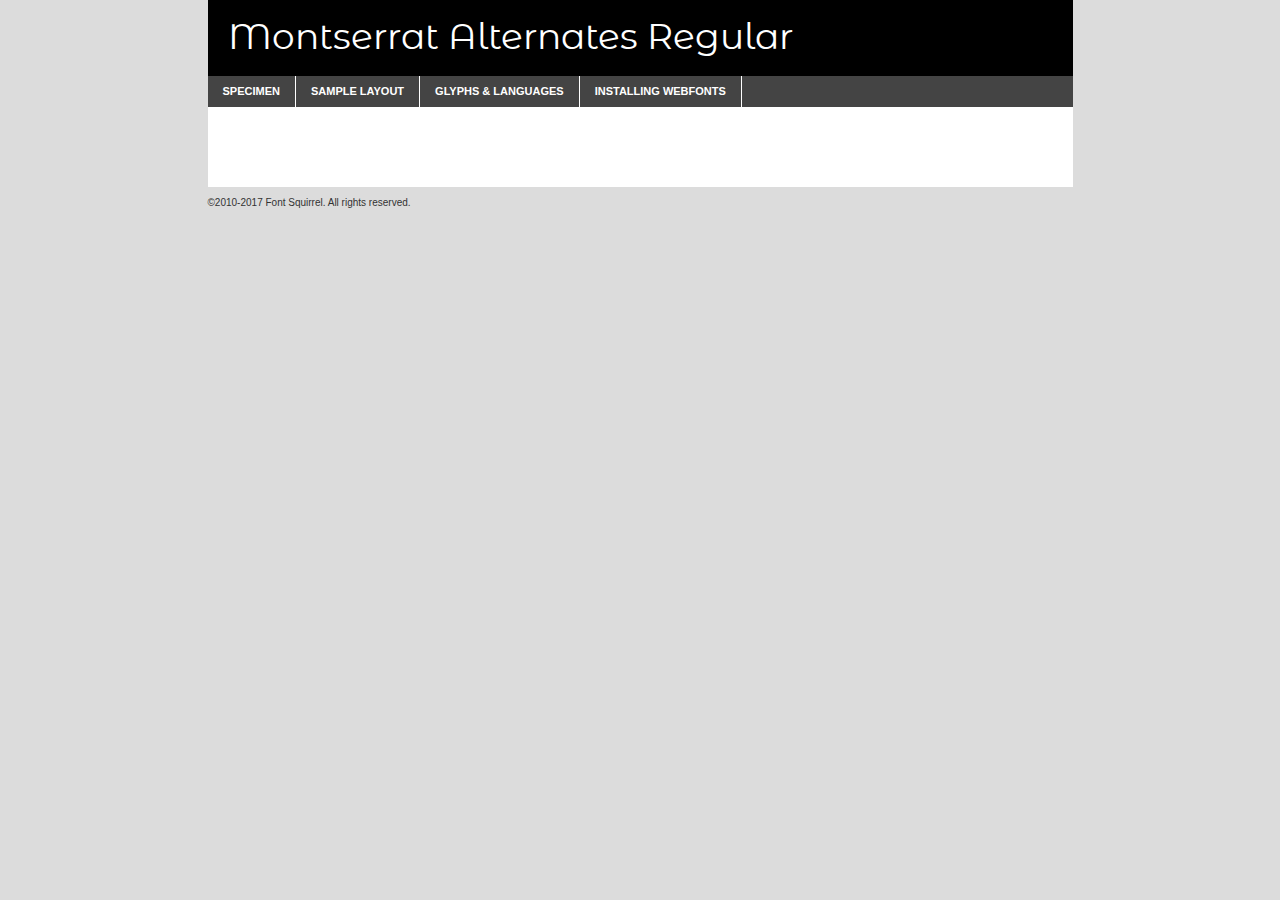
<file: assets/fonts/montserratalternates-regular-demo.html>
<!DOCTYPE html PUBLIC "-//W3C//DTD XHTML 1.0 Transitional//EN"
        "http://www.w3.org/TR/xhtml1/DTD/xhtml1-transitional.dtd">

<html xmlns="http://www.w3.org/1999/xhtml" xml:lang="en" lang="en">
<head>
    <meta http-equiv="Content-Type" content="text/html; charset=utf-8"/>
    <script src="http://ajax.googleapis.com/ajax/libs/jquery/1.7.2/jquery.min.js" type="text/javascript" charset="utf-8"></script>
    <script type="text/javascript">
		(function($) {
			$.fn.easyTabs = function(option) {
				var param = jQuery.extend({ fadeSpeed: 'fast', defaultContent: 1, activeClass: 'active' }, option);
				$(this).each(function() {
					var thisId = '#' + this.id;
					if ( param.defaultContent == '' )
					{
						param.defaultContent = 1;
					}
					if ( typeof param.defaultContent == 'number' )
					{
						var defaultTab = $(thisId + ' .tabs li:eq(' + (param.defaultContent - 1) + ') a').attr('href').substr(1);
					}
					else
					{
						var defaultTab = param.defaultContent;
					}
					$(thisId + ' .tabs li a').each(function() {
						var tabToHide = $(this).attr('href').substr(1);
						$('#' + tabToHide).addClass('easytabs-tab-content');
					});
					hideAll();
					changeContent(defaultTab);

					function hideAll() {$(thisId + ' .easytabs-tab-content').hide();}

					function changeContent(tabId)
					{
						hideAll();
						$(thisId + ' .tabs li').removeClass(param.activeClass);
						$(thisId + ' .tabs li a[href=#' + tabId + ']').closest('li').addClass(param.activeClass);
						if ( param.fadeSpeed != 'none' )
						{
							$(thisId + ' #' + tabId).fadeIn(param.fadeSpeed);
						}
						else
						{
							$(thisId + ' #' + tabId).show();
						}
					}

					$(thisId + ' .tabs li').click(function() {
						var tabId = $(this).find('a').attr('href').substr(1);
						changeContent(tabId);
						return false;
					});
				});
			}
		})(jQuery);
    </script>
    <link rel="stylesheet" href="specimen_files/specimen_stylesheet.css" type="text/css" charset="utf-8"/>
    <link rel="stylesheet" href="stylesheet.css" type="text/css" charset="utf-8"/>

    <style type="text/css">
        		body {
			font-family: 'montserrat_alternatesregular';
        		}

            </style>

    <title>Montserrat Alternates Regular Specimen</title>


    <script type="text/javascript" charset="utf-8">
		$(document).ready(function() {
			$('#container').easyTabs({ defaultContent: 1 });
		});
    </script>
</head>

<body>
<div id="container">
    <div id="header">
		Montserrat Alternates Regular    </div>
    <ul class="tabs">
        <li><a href="#specimen">Specimen</a></li>
        <li><a href="#layout">Sample Layout</a></li>
		        <li><a href="#glyphs">Glyphs &amp; Languages</a></li>
        <li><a href="#installing">Installing Webfonts</a></li>

    </ul>

    <div id="main_content">


        <div id="specimen">

            <div class="section">
                <div class="grid12 firstcol">
                    <div class="huge">AaBb</div>
                </div>
            </div>

            <div class="section">
                <div class="glyph_range">A&#x200B;B&#x200b;C&#x200b;D&#x200b;E&#x200b;F&#x200b;G&#x200b;H&#x200b;I&#x200b;J&#x200b;K&#x200b;L&#x200b;M&#x200b;N&#x200b;O&#x200b;P&#x200b;Q&#x200b;R&#x200b;S&#x200b;T&#x200b;U&#x200b;V&#x200b;W&#x200b;X&#x200b;Y&#x200b;Z&#x200b;a&#x200b;b&#x200b;c&#x200b;d&#x200b;e&#x200b;f&#x200b;g&#x200b;h&#x200b;i&#x200b;j&#x200b;k&#x200b;l&#x200b;m&#x200b;n&#x200b;o&#x200b;p&#x200b;q&#x200b;r&#x200b;s&#x200b;t&#x200b;u&#x200b;v&#x200b;w&#x200b;x&#x200b;y&#x200b;z&#x200b;1&#x200b;2&#x200b;3&#x200b;4&#x200b;5&#x200b;6&#x200b;7&#x200b;8&#x200b;9&#x200b;0&#x200b;&amp;&#x200b;.&#x200b;,&#x200b;?&#x200b;!&#x200b;&#64;&#x200b;(&#x200b;)&#x200b;#&#x200b;$&#x200b;%&#x200b;*&#x200b;+&#x200b;-&#x200b;=&#x200b;:&#x200b;;</div>
            </div>
            <div class="section">
                <div class="grid12 firstcol">
                    <table class="sample_table">
                        <tr>
                            <td>10</td>
                            <td class="size10">abcdefghijklmnopqrstuvwxyzABCDEFGHIJKLMNOPQRSTUVWXYZ0123456789abcdefghijklmnopqrstuvwxyzABCDEFGHIJKLMNOPQRSTUVWXYZ0123456789abcdefghijklmnopqrstuvwxyzABCDEFGHIJKLMNOPQRSTUVWXYZ</td>
                        </tr>
                        <tr>
                            <td>11</td>
                            <td class="size11">abcdefghijklmnopqrstuvwxyzABCDEFGHIJKLMNOPQRSTUVWXYZ0123456789abcdefghijklmnopqrstuvwxyzABCDEFGHIJKLMNOPQRSTUVWXYZ0123456789abcdefghijklmnopqrstuvwxyzABCDEFGHIJKLMNOPQRSTUVWXYZ</td>
                        </tr>
                        <tr>
                            <td>12</td>
                            <td class="size12">abcdefghijklmnopqrstuvwxyzABCDEFGHIJKLMNOPQRSTUVWXYZ0123456789abcdefghijklmnopqrstuvwxyzABCDEFGHIJKLMNOPQRSTUVWXYZ0123456789abcdefghijklmnopqrstuvwxyzABCDEFGHIJKLMNOPQRSTUVWXYZ</td>
                        </tr>
                        <tr>
                            <td>13</td>
                            <td class="size13">abcdefghijklmnopqrstuvwxyzABCDEFGHIJKLMNOPQRSTUVWXYZ0123456789abcdefghijklmnopqrstuvwxyzABCDEFGHIJKLMNOPQRSTUVWXYZ0123456789abcdefghijklmnopqrstuvwxyzABCDEFGHIJKLMNOPQRSTUVWXYZ</td>
                        </tr>
                        <tr>
                            <td>14</td>
                            <td class="size14">abcdefghijklmnopqrstuvwxyzABCDEFGHIJKLMNOPQRSTUVWXYZ0123456789abcdefghijklmnopqrstuvwxyzABCDEFGHIJKLMNOPQRSTUVWXYZ0123456789abcdefghijklmnopqrstuvwxyzABCDEFGHIJKLMNOPQRSTUVWXYZ</td>
                        </tr>
                        <tr>
                            <td>16</td>
                            <td class="size16">abcdefghijklmnopqrstuvwxyzABCDEFGHIJKLMNOPQRSTUVWXYZ0123456789abcdefghijklmnopqrstuvwxyzABCDEFGHIJKLMNOPQRSTUVWXYZ</td>
                        </tr>
                        <tr>
                            <td>18</td>
                            <td class="size18">abcdefghijklmnopqrstuvwxyzABCDEFGHIJKLMNOPQRSTUVWXYZ0123456789abcdefghijklmnopqrstuvwxyzABCDEFGHIJKLMNOPQRSTUVWXYZ</td>
                        </tr>
                        <tr>
                            <td>20</td>
                            <td class="size20">abcdefghijklmnopqrstuvwxyzABCDEFGHIJKLMNOPQRSTUVWXYZ0123456789abcdefghijklmnopqrstuvwxyzABCDEFGHIJKLMNOPQRSTUVWXYZ</td>
                        </tr>
                        <tr>
                            <td>24</td>
                            <td class="size24">abcdefghijklmnopqrstuvwxyzABCDEFGHIJKLMNOPQRSTUVWXYZ0123456789abcdefghijklmnopqrstuvwxyzABCDEFGHIJKLMNOPQRSTUVWXYZ</td>
                        </tr>
                        <tr>
                            <td>30</td>
                            <td class="size30">abcdefghijklmnopqrstuvwxyzABCDEFGHIJKLMNOPQRSTUVWXYZ0123456789abcdefghijklmnopqrstuvwxyzABCDEFGHIJKLMNOPQRSTUVWXYZ</td>
                        </tr>
                        <tr>
                            <td>36</td>
                            <td class="size36">abcdefghijklmnopqrstuvwxyzABCDEFGHIJKLMNOPQRSTUVWXYZ0123456789abcdefghijklmnopqrstuvwxyzABCDEFGHIJKLMNOPQRSTUVWXYZ</td>
                        </tr>
                        <tr>
                            <td>48</td>
                            <td class="size48">abcdefghijklmnopqrstuvwxyzABCDEFGHIJKLMNOPQRSTUVWXYZ0123456789abcdefghijklmnopqrstuvwxyzABCDEFGHIJKLMNOPQRSTUVWXYZ</td>
                        </tr>
                        <tr>
                            <td>60</td>
                            <td class="size60">abcdefghijklmnopqrstuvwxyzABCDEFGHIJKLMNOPQRSTUVWXYZ0123456789abcdefghijklmnopqrstuvwxyzABCDEFGHIJKLMNOPQRSTUVWXYZ</td>
                        </tr>
                        <tr>
                            <td>72</td>
                            <td class="size72">abcdefghijklmnopqrstuvwxyzABCDEFGHIJKLMNOPQRSTUVWXYZ0123456789abcdefghijklmnopqrstuvwxyzABCDEFGHIJKLMNOPQRSTUVWXYZ</td>
                        </tr>
                        <tr>
                            <td>90</td>
                            <td class="size90">abcdefghijklmnopqrstuvwxyzABCDEFGHIJKLMNOPQRSTUVWXYZ0123456789abcdefghijklmnopqrstuvwxyzABCDEFGHIJKLMNOPQRSTUVWXYZ</td>
                        </tr>
                    </table>

                </div>

            </div>


            <div class="section" id="bodycomparison">


                <div id="xheight">
                    <div class="fontbody">&#x25FC;&#x25FC;&#x25FC;&#x25FC;&#x25FC;&#x25FC;&#x25FC;&#x25FC;&#x25FC;&#x25FC;&#x25FC;&#x25FC;&#x25FC;&#x25FC;&#x25FC;&#x25FC;&#x25FC;&#x25FC;&#x25FC;&#x25FC;&#x25FC;&#x25FC;&#x25FC;&#x25FC;&#x25FC;&#x25FC;&#x25FC;&#x25FC;&#x25FC;&#x25FC;&#x25FC;&#x25FC;&#x25FC;&#x25FC;&#x25FC;&#x25FC;&#x25FC;&#x25FC;&#x25FC;&#x25FC;&#x25FC;&#x25FC;&#x25FC;&#x25FC;&#x25FC;&#x25FC;&#x25FC;&#x25FC;&#x25FC;&#x25FC;&#x25FC;&#x25FC;&#x25FC;&#x25FC;&#x25FC;&#x25FC;&#x25FC;&#x25FC;&#x25FC;&#x25FC;&#x25FC;&#x25FC;&#x25FC;&#x25FC;&#x25FC;&#x25FC;&#x25FC;&#x25FC;&#x25FC;&#x25FC;&#x25FC;&#x25FC;&#x25FC;&#x25FC;&#x25FC;&#x25FC;&#x25FC;&#x25FC;&#x25FC;&#x25FC;&#x25FC;&#x25FC;&#x25FC;&#x25FC;&#x25FC;&#x25FC;&#x25FC;&#x25FC;&#x25FC;&#x25FC;&#x25FC;&#x25FC;&#x25FC;&#x25FC;&#x25FC;&#x25FC;&#x25FC;&#x25FC;&#x25FC;body</div>
                    <div class="arialbody">body</div>
                    <div class="verdanabody">body</div>
                    <div class="georgiabody">body</div>
                </div>
                <div class="fontbody" style="z-index:1">
                    body<span>Montserrat Alternates Regular</span>
                </div>
                <div class="arialbody" style="z-index:1">
                    body<span>Arial</span>
                </div>
                <div class="verdanabody" style="z-index:1">
                    body<span>Verdana</span>
                </div>
                <div class="georgiabody" style="z-index:1">
                    body<span>Georgia</span>
                </div>


            </div>


            <div class="section psample psample_row1" id="">

                <div class="grid2 firstcol">
                    <p class="size10"><span>10.</span>Aenean lacinia bibendum nulla sed consectetur. Fusce dapibus, tellus ac cursus commodo, tortor mauris condimentum nibh, ut fermentum massa justo sit amet risus. Nullam id dolor id nibh ultricies vehicula ut id elit. Cum sociis natoque penatibus et magnis dis parturient montes, nascetur ridiculus mus. Nulla vitae elit libero, a pharetra augue.</p>

                </div>
                <div class="grid3">
                    <p class="size11"><span>11.</span>Aenean lacinia bibendum nulla sed consectetur. Fusce dapibus, tellus ac cursus commodo, tortor mauris condimentum nibh, ut fermentum massa justo sit amet risus. Nullam id dolor id nibh ultricies vehicula ut id elit. Cum sociis natoque penatibus et magnis dis parturient montes, nascetur ridiculus mus. Nulla vitae elit libero, a pharetra augue.</p>

                </div>
                <div class="grid3">
                    <p class="size12"><span>12.</span>Aenean lacinia bibendum nulla sed consectetur. Fusce dapibus, tellus ac cursus commodo, tortor mauris condimentum nibh, ut fermentum massa justo sit amet risus. Nullam id dolor id nibh ultricies vehicula ut id elit. Cum sociis natoque penatibus et magnis dis parturient montes, nascetur ridiculus mus. Nulla vitae elit libero, a pharetra augue.</p>

                </div>
                <div class="grid4">
                    <p class="size13"><span>13.</span>Aenean lacinia bibendum nulla sed consectetur. Fusce dapibus, tellus ac cursus commodo, tortor mauris condimentum nibh, ut fermentum massa justo sit amet risus. Nullam id dolor id nibh ultricies vehicula ut id elit. Cum sociis natoque penatibus et magnis dis parturient montes, nascetur ridiculus mus. Nulla vitae elit libero, a pharetra augue.</p>

                </div>
                <div class="white_blend"></div>

            </div>
            <div class="section psample psample_row2" id="">
                <div class="grid3 firstcol">
                    <p class="size14"><span>14.</span>Aenean lacinia bibendum nulla sed consectetur. Fusce dapibus, tellus ac cursus commodo, tortor mauris condimentum nibh, ut fermentum massa justo sit amet risus. Nullam id dolor id nibh ultricies vehicula ut id elit. Cum sociis natoque penatibus et magnis dis parturient montes, nascetur ridiculus mus. Nulla vitae elit libero, a pharetra augue.</p>

                </div>
                <div class="grid4">
                    <p class="size16"><span>16.</span>Aenean lacinia bibendum nulla sed consectetur. Fusce dapibus, tellus ac cursus commodo, tortor mauris condimentum nibh, ut fermentum massa justo sit amet risus. Nullam id dolor id nibh ultricies vehicula ut id elit. Cum sociis natoque penatibus et magnis dis parturient montes, nascetur ridiculus mus. Nulla vitae elit libero, a pharetra augue.</p>

                </div>
                <div class="grid5">
                    <p class="size18"><span>18.</span>Aenean lacinia bibendum nulla sed consectetur. Fusce dapibus, tellus ac cursus commodo, tortor mauris condimentum nibh, ut fermentum massa justo sit amet risus. Nullam id dolor id nibh ultricies vehicula ut id elit. Cum sociis natoque penatibus et magnis dis parturient montes, nascetur ridiculus mus. Nulla vitae elit libero, a pharetra augue.</p>

                </div>

                <div class="white_blend"></div>

            </div>

            <div class="section psample psample_row3" id="">
                <div class="grid5 firstcol">
                    <p class="size20"><span>20.</span>Aenean lacinia bibendum nulla sed consectetur. Fusce dapibus, tellus ac cursus commodo, tortor mauris condimentum nibh, ut fermentum massa justo sit amet risus. Nullam id dolor id nibh ultricies vehicula ut id elit. Cum sociis natoque penatibus et magnis dis parturient montes, nascetur ridiculus mus. Nulla vitae elit libero, a pharetra augue.</p>
                </div>
                <div class="grid7">
                    <p class="size24"><span>24.</span>Aenean lacinia bibendum nulla sed consectetur. Fusce dapibus, tellus ac cursus commodo, tortor mauris condimentum nibh, ut fermentum massa justo sit amet risus. Nullam id dolor id nibh ultricies vehicula ut id elit. Cum sociis natoque penatibus et magnis dis parturient montes, nascetur ridiculus mus. Nulla vitae elit libero, a pharetra augue.</p>
                </div>

                <div class="white_blend"></div>

            </div>

            <div class="section psample psample_row4" id="">
                <div class="grid12 firstcol">
                    <p class="size30"><span>30.</span>Aenean lacinia bibendum nulla sed consectetur. Fusce dapibus, tellus ac cursus commodo, tortor mauris condimentum nibh, ut fermentum massa justo sit amet risus. Nullam id dolor id nibh ultricies vehicula ut id elit. Cum sociis natoque penatibus et magnis dis parturient montes, nascetur ridiculus mus. Nulla vitae elit libero, a pharetra augue.</p>
                </div>
                <div class="white_blend"></div>

            </div>


            <div class="section psample psample_row1 fullreverse">
                <div class="grid2 firstcol">
                    <p class="size10"><span>10.</span>Aenean lacinia bibendum nulla sed consectetur. Fusce dapibus, tellus ac cursus commodo, tortor mauris condimentum nibh, ut fermentum massa justo sit amet risus. Nullam id dolor id nibh ultricies vehicula ut id elit. Cum sociis natoque penatibus et magnis dis parturient montes, nascetur ridiculus mus. Nulla vitae elit libero, a pharetra augue.</p>

                </div>
                <div class="grid3">
                    <p class="size11"><span>11.</span>Aenean lacinia bibendum nulla sed consectetur. Fusce dapibus, tellus ac cursus commodo, tortor mauris condimentum nibh, ut fermentum massa justo sit amet risus. Nullam id dolor id nibh ultricies vehicula ut id elit. Cum sociis natoque penatibus et magnis dis parturient montes, nascetur ridiculus mus. Nulla vitae elit libero, a pharetra augue.</p>

                </div>
                <div class="grid3">
                    <p class="size12"><span>12.</span>Aenean lacinia bibendum nulla sed consectetur. Fusce dapibus, tellus ac cursus commodo, tortor mauris condimentum nibh, ut fermentum massa justo sit amet risus. Nullam id dolor id nibh ultricies vehicula ut id elit. Cum sociis natoque penatibus et magnis dis parturient montes, nascetur ridiculus mus. Nulla vitae elit libero, a pharetra augue.</p>

                </div>
                <div class="grid4">
                    <p class="size13"><span>13.</span>Aenean lacinia bibendum nulla sed consectetur. Fusce dapibus, tellus ac cursus commodo, tortor mauris condimentum nibh, ut fermentum massa justo sit amet risus. Nullam id dolor id nibh ultricies vehicula ut id elit. Cum sociis natoque penatibus et magnis dis parturient montes, nascetur ridiculus mus. Nulla vitae elit libero, a pharetra augue.</p>

                </div>
                <div class="black_blend"></div>

            </div>

            <div class="section psample psample_row2 fullreverse">
                <div class="grid3 firstcol">
                    <p class="size14"><span>14.</span>Aenean lacinia bibendum nulla sed consectetur. Fusce dapibus, tellus ac cursus commodo, tortor mauris condimentum nibh, ut fermentum massa justo sit amet risus. Nullam id dolor id nibh ultricies vehicula ut id elit. Cum sociis natoque penatibus et magnis dis parturient montes, nascetur ridiculus mus. Nulla vitae elit libero, a pharetra augue.</p>

                </div>
                <div class="grid4">
                    <p class="size16"><span>16.</span>Aenean lacinia bibendum nulla sed consectetur. Fusce dapibus, tellus ac cursus commodo, tortor mauris condimentum nibh, ut fermentum massa justo sit amet risus. Nullam id dolor id nibh ultricies vehicula ut id elit. Cum sociis natoque penatibus et magnis dis parturient montes, nascetur ridiculus mus. Nulla vitae elit libero, a pharetra augue.</p>

                </div>
                <div class="grid5">
                    <p class="size18"><span>18.</span>Aenean lacinia bibendum nulla sed consectetur. Fusce dapibus, tellus ac cursus commodo, tortor mauris condimentum nibh, ut fermentum massa justo sit amet risus. Nullam id dolor id nibh ultricies vehicula ut id elit. Cum sociis natoque penatibus et magnis dis parturient montes, nascetur ridiculus mus. Nulla vitae elit libero, a pharetra augue.</p>

                </div>
                <div class="black_blend"></div>

            </div>

            <div class="section psample fullreverse psample_row3" id="">
                <div class="grid5 firstcol">
                    <p class="size20"><span>20.</span>Aenean lacinia bibendum nulla sed consectetur. Fusce dapibus, tellus ac cursus commodo, tortor mauris condimentum nibh, ut fermentum massa justo sit amet risus. Nullam id dolor id nibh ultricies vehicula ut id elit. Cum sociis natoque penatibus et magnis dis parturient montes, nascetur ridiculus mus. Nulla vitae elit libero, a pharetra augue.</p>
                </div>
                <div class="grid7">
                    <p class="size24"><span>24.</span>Aenean lacinia bibendum nulla sed consectetur. Fusce dapibus, tellus ac cursus commodo, tortor mauris condimentum nibh, ut fermentum massa justo sit amet risus. Nullam id dolor id nibh ultricies vehicula ut id elit. Cum sociis natoque penatibus et magnis dis parturient montes, nascetur ridiculus mus. Nulla vitae elit libero, a pharetra augue.</p>
                </div>

                <div class="black_blend"></div>

            </div>

            <div class="section psample fullreverse psample_row4" id="" style="border-bottom: 20px #000 solid;">
                <div class="grid12 firstcol">
                    <p class="size30"><span>30.</span>Aenean lacinia bibendum nulla sed consectetur. Fusce dapibus, tellus ac cursus commodo, tortor mauris condimentum nibh, ut fermentum massa justo sit amet risus. Nullam id dolor id nibh ultricies vehicula ut id elit. Cum sociis natoque penatibus et magnis dis parturient montes, nascetur ridiculus mus. Nulla vitae elit libero, a pharetra augue.</p>
                </div>
                <div class="black_blend"></div>

            </div>


        </div>

        <div id="layout">

            <div class="section">

                <div class="grid12 firstcol">
                    <h1>Lorem Ipsum Dolor</h1>
                    <h2>Etiam porta sem malesuada magna mollis euismod</h2>

                    <p class="byline">By <a href="#link">Aenean Lacinia</a></p>
                </div>
            </div>
            <div class="section">
                <div class="grid8 firstcol">
                    <p class="large">Donec sed odio dui. Morbi leo risus, porta ac consectetur ac, vestibulum at eros. Fusce dapibus, tellus ac cursus commodo, tortor mauris condimentum nibh, ut fermentum massa justo sit amet risus. </p>


                    <h3>Pellentesque ornare sem</h3>

                    <p>Maecenas sed diam eget risus varius blandit sit amet non magna. Maecenas faucibus mollis interdum. Donec ullamcorper nulla non metus auctor fringilla. Nullam id dolor id nibh ultricies vehicula ut id elit. Nullam id dolor id nibh ultricies vehicula ut id elit. </p>

                    <p>Aenean eu leo quam. Pellentesque ornare sem lacinia quam venenatis vestibulum. Lorem ipsum dolor sit amet, consectetur adipiscing elit. Cum sociis natoque penatibus et magnis dis parturient montes, nascetur ridiculus mus. </p>

                    <p>Nulla vitae elit libero, a pharetra augue. Praesent commodo cursus magna, vel scelerisque nisl consectetur et. Aenean lacinia bibendum nulla sed consectetur. </p>

                    <p>Nullam quis risus eget urna mollis ornare vel eu leo. Nullam quis risus eget urna mollis ornare vel eu leo. Maecenas sed diam eget risus varius blandit sit amet non magna. Donec ullamcorper nulla non metus auctor fringilla. </p>

                    <h3>Cras mattis consectetur</h3>

                    <p>Aenean eu leo quam. Pellentesque ornare sem lacinia quam venenatis vestibulum. Aenean lacinia bibendum nulla sed consectetur. Integer posuere erat a ante venenatis dapibus posuere velit aliquet. Cras mattis consectetur purus sit amet fermentum. </p>

                    <p>Nullam id dolor id nibh ultricies vehicula ut id elit. Nullam quis risus eget urna mollis ornare vel eu leo. Cras mattis consectetur purus sit amet fermentum.</p>
                </div>

                <div class="grid4 sidebar">

                    <div class="box reverse">
                        <p class="last">Nullam quis risus eget urna mollis ornare vel eu leo. Donec ullamcorper nulla non metus auctor fringilla. Cras mattis consectetur purus sit amet fermentum. Sed posuere consectetur est at lobortis. Lorem ipsum dolor sit amet, consectetur adipiscing elit. </p>
                    </div>

                    <p class="caption">Maecenas sed diam eget risus varius.</p>

                    <p>Vestibulum id ligula porta felis euismod semper. Integer posuere erat a ante venenatis dapibus posuere velit aliquet. Vestibulum id ligula porta felis euismod semper. Sed posuere consectetur est at lobortis. Maecenas sed diam eget risus varius blandit sit amet non magna. Fusce dapibus, tellus ac cursus commodo, tortor mauris condimentum nibh, ut fermentum massa justo sit amet risus. </p>


                    <p>Duis mollis, est non commodo luctus, nisi erat porttitor ligula, eget lacinia odio sem nec elit. Aenean lacinia bibendum nulla sed consectetur. Vivamus sagittis lacus vel augue laoreet rutrum faucibus dolor auctor. Aenean lacinia bibendum nulla sed consectetur. Nullam quis risus eget urna mollis ornare vel eu leo. </p>

                    <p>Praesent commodo cursus magna, vel scelerisque nisl consectetur et. Donec ullamcorper nulla non metus auctor fringilla. Maecenas faucibus mollis interdum. Fusce dapibus, tellus ac cursus commodo, tortor mauris condimentum nibh, ut fermentum massa justo sit amet risus. </p>

                </div>
            </div>

        </div>


		

        <div id="glyphs">
            <div class="section">
                <div class="grid12 firstcol">

                    <h1>Language Support</h1>
                    <p>The subset of Montserrat Alternates Regular in this kit supports the following languages:<br/>

						Albanian, Basque, Breton, Chamorro, Danish, Dutch, English, Faroese, Finnish, French, Frisian, Galician, German, Icelandic, Italian, Malagasy, Norwegian, Portuguese, Spanish, Alsatian, Aragonese, Arapaho, Arrernte, Asturian, Aymara, Bislama, Cebuano, Corsican, Fijian, French_creole, Genoese, Gilbertese, Greenlandic, Haitian_creole, Hiligaynon, Hmong, Hopi, Ibanag, Iloko_ilokano, Indonesian, Interglossa_glosa, Interlingua, Irish_gaelic, Jerriais, Lojban, Lombard, Luxembourgeois, Manx, Mohawk, Norfolk_pitcairnese, Occitan, Oromo, Pangasinan, Papiamento, Piedmontese, Potawatomi, Rhaeto-romance, Romansh, Rotokas, Sami_lule, Samoan, Sardinian, Scots_gaelic, Seychelles_creole, Shona, Sicilian, Somali, Southern_ndebele, Swahili, Swati_swazi, Tagalog_filipino_pilipino, Tetum, Tok_pisin, Uyghur_latinized, Volapuk, Walloon, Warlpiri, Xhosa, Yapese, Zulu, Latinbasic, Ubasic, Demo                    </p>
                    <h1>Glyph Chart</h1>
                    <p>The subset of Montserrat Alternates Regular in this kit includes all the glyphs listed below. Unicode entities are included above each glyph to help you insert individual characters into your layout.</p>
                    <div id="glyph_chart">

																																	                                <div><p>&amp;#13;</p>&#13;</div>
																				                                <div><p>&amp;#32;</p>&#32;</div>
																				                                <div><p>&amp;#33;</p>&#33;</div>
																				                                <div><p>&amp;#34;</p>&#34;</div>
																				                                <div><p>&amp;#35;</p>&#35;</div>
																				                                <div><p>&amp;#36;</p>&#36;</div>
																				                                <div><p>&amp;#37;</p>&#37;</div>
																				                                <div><p>&amp;#38;</p>&#38;</div>
																				                                <div><p>&amp;#39;</p>&#39;</div>
																				                                <div><p>&amp;#40;</p>&#40;</div>
																				                                <div><p>&amp;#41;</p>&#41;</div>
																				                                <div><p>&amp;#42;</p>&#42;</div>
																				                                <div><p>&amp;#43;</p>&#43;</div>
																				                                <div><p>&amp;#44;</p>&#44;</div>
																				                                <div><p>&amp;#45;</p>&#45;</div>
																				                                <div><p>&amp;#46;</p>&#46;</div>
																				                                <div><p>&amp;#47;</p>&#47;</div>
																				                                <div><p>&amp;#48;</p>&#48;</div>
																				                                <div><p>&amp;#49;</p>&#49;</div>
																				                                <div><p>&amp;#50;</p>&#50;</div>
																				                                <div><p>&amp;#51;</p>&#51;</div>
																				                                <div><p>&amp;#52;</p>&#52;</div>
																				                                <div><p>&amp;#53;</p>&#53;</div>
																				                                <div><p>&amp;#54;</p>&#54;</div>
																				                                <div><p>&amp;#55;</p>&#55;</div>
																				                                <div><p>&amp;#56;</p>&#56;</div>
																				                                <div><p>&amp;#57;</p>&#57;</div>
																				                                <div><p>&amp;#58;</p>&#58;</div>
																				                                <div><p>&amp;#59;</p>&#59;</div>
																				                                <div><p>&amp;#60;</p>&#60;</div>
																				                                <div><p>&amp;#61;</p>&#61;</div>
																				                                <div><p>&amp;#62;</p>&#62;</div>
																				                                <div><p>&amp;#63;</p>&#63;</div>
																				                                <div><p>&amp;#64;</p>&#64;</div>
																				                                <div><p>&amp;#65;</p>&#65;</div>
																				                                <div><p>&amp;#66;</p>&#66;</div>
																				                                <div><p>&amp;#67;</p>&#67;</div>
																				                                <div><p>&amp;#68;</p>&#68;</div>
																				                                <div><p>&amp;#69;</p>&#69;</div>
																				                                <div><p>&amp;#70;</p>&#70;</div>
																				                                <div><p>&amp;#71;</p>&#71;</div>
																				                                <div><p>&amp;#72;</p>&#72;</div>
																				                                <div><p>&amp;#73;</p>&#73;</div>
																				                                <div><p>&amp;#74;</p>&#74;</div>
																				                                <div><p>&amp;#75;</p>&#75;</div>
																				                                <div><p>&amp;#76;</p>&#76;</div>
																				                                <div><p>&amp;#77;</p>&#77;</div>
																				                                <div><p>&amp;#78;</p>&#78;</div>
																				                                <div><p>&amp;#79;</p>&#79;</div>
																				                                <div><p>&amp;#80;</p>&#80;</div>
																				                                <div><p>&amp;#81;</p>&#81;</div>
																				                                <div><p>&amp;#82;</p>&#82;</div>
																				                                <div><p>&amp;#83;</p>&#83;</div>
																				                                <div><p>&amp;#84;</p>&#84;</div>
																				                                <div><p>&amp;#85;</p>&#85;</div>
																				                                <div><p>&amp;#86;</p>&#86;</div>
																				                                <div><p>&amp;#87;</p>&#87;</div>
																				                                <div><p>&amp;#88;</p>&#88;</div>
																				                                <div><p>&amp;#89;</p>&#89;</div>
																				                                <div><p>&amp;#90;</p>&#90;</div>
																				                                <div><p>&amp;#91;</p>&#91;</div>
																				                                <div><p>&amp;#92;</p>&#92;</div>
																				                                <div><p>&amp;#93;</p>&#93;</div>
																				                                <div><p>&amp;#94;</p>&#94;</div>
																				                                <div><p>&amp;#95;</p>&#95;</div>
																				                                <div><p>&amp;#96;</p>&#96;</div>
																				                                <div><p>&amp;#97;</p>&#97;</div>
																				                                <div><p>&amp;#98;</p>&#98;</div>
																				                                <div><p>&amp;#99;</p>&#99;</div>
																				                                <div><p>&amp;#100;</p>&#100;</div>
																				                                <div><p>&amp;#101;</p>&#101;</div>
																				                                <div><p>&amp;#102;</p>&#102;</div>
																				                                <div><p>&amp;#103;</p>&#103;</div>
																				                                <div><p>&amp;#104;</p>&#104;</div>
																				                                <div><p>&amp;#105;</p>&#105;</div>
																				                                <div><p>&amp;#106;</p>&#106;</div>
																				                                <div><p>&amp;#107;</p>&#107;</div>
																				                                <div><p>&amp;#108;</p>&#108;</div>
																				                                <div><p>&amp;#109;</p>&#109;</div>
																				                                <div><p>&amp;#110;</p>&#110;</div>
																				                                <div><p>&amp;#111;</p>&#111;</div>
																				                                <div><p>&amp;#112;</p>&#112;</div>
																				                                <div><p>&amp;#113;</p>&#113;</div>
																				                                <div><p>&amp;#114;</p>&#114;</div>
																				                                <div><p>&amp;#115;</p>&#115;</div>
																				                                <div><p>&amp;#116;</p>&#116;</div>
																				                                <div><p>&amp;#117;</p>&#117;</div>
																				                                <div><p>&amp;#118;</p>&#118;</div>
																				                                <div><p>&amp;#119;</p>&#119;</div>
																				                                <div><p>&amp;#120;</p>&#120;</div>
																				                                <div><p>&amp;#121;</p>&#121;</div>
																				                                <div><p>&amp;#122;</p>&#122;</div>
																				                                <div><p>&amp;#123;</p>&#123;</div>
																				                                <div><p>&amp;#124;</p>&#124;</div>
																				                                <div><p>&amp;#125;</p>&#125;</div>
																				                                <div><p>&amp;#126;</p>&#126;</div>
																				                                <div><p>&amp;#160;</p>&#160;</div>
																				                                <div><p>&amp;#161;</p>&#161;</div>
																				                                <div><p>&amp;#162;</p>&#162;</div>
																				                                <div><p>&amp;#163;</p>&#163;</div>
																				                                <div><p>&amp;#164;</p>&#164;</div>
																				                                <div><p>&amp;#165;</p>&#165;</div>
																				                                <div><p>&amp;#166;</p>&#166;</div>
																				                                <div><p>&amp;#167;</p>&#167;</div>
																				                                <div><p>&amp;#168;</p>&#168;</div>
																				                                <div><p>&amp;#169;</p>&#169;</div>
																				                                <div><p>&amp;#170;</p>&#170;</div>
																				                                <div><p>&amp;#171;</p>&#171;</div>
																				                                <div><p>&amp;#172;</p>&#172;</div>
																				                                <div><p>&amp;#173;</p>&#173;</div>
																				                                <div><p>&amp;#174;</p>&#174;</div>
																				                                <div><p>&amp;#175;</p>&#175;</div>
																				                                <div><p>&amp;#176;</p>&#176;</div>
																				                                <div><p>&amp;#177;</p>&#177;</div>
																				                                <div><p>&amp;#178;</p>&#178;</div>
																				                                <div><p>&amp;#179;</p>&#179;</div>
																				                                <div><p>&amp;#180;</p>&#180;</div>
																				                                <div><p>&amp;#181;</p>&#181;</div>
																				                                <div><p>&amp;#182;</p>&#182;</div>
																				                                <div><p>&amp;#183;</p>&#183;</div>
																				                                <div><p>&amp;#184;</p>&#184;</div>
																				                                <div><p>&amp;#185;</p>&#185;</div>
																				                                <div><p>&amp;#186;</p>&#186;</div>
																				                                <div><p>&amp;#187;</p>&#187;</div>
																				                                <div><p>&amp;#188;</p>&#188;</div>
																				                                <div><p>&amp;#189;</p>&#189;</div>
																				                                <div><p>&amp;#190;</p>&#190;</div>
																				                                <div><p>&amp;#191;</p>&#191;</div>
																				                                <div><p>&amp;#192;</p>&#192;</div>
																				                                <div><p>&amp;#193;</p>&#193;</div>
																				                                <div><p>&amp;#194;</p>&#194;</div>
																				                                <div><p>&amp;#195;</p>&#195;</div>
																				                                <div><p>&amp;#196;</p>&#196;</div>
																				                                <div><p>&amp;#197;</p>&#197;</div>
																				                                <div><p>&amp;#198;</p>&#198;</div>
																				                                <div><p>&amp;#199;</p>&#199;</div>
																				                                <div><p>&amp;#200;</p>&#200;</div>
																				                                <div><p>&amp;#201;</p>&#201;</div>
																				                                <div><p>&amp;#202;</p>&#202;</div>
																				                                <div><p>&amp;#203;</p>&#203;</div>
																				                                <div><p>&amp;#204;</p>&#204;</div>
																				                                <div><p>&amp;#205;</p>&#205;</div>
																				                                <div><p>&amp;#206;</p>&#206;</div>
																				                                <div><p>&amp;#207;</p>&#207;</div>
																				                                <div><p>&amp;#208;</p>&#208;</div>
																				                                <div><p>&amp;#209;</p>&#209;</div>
																				                                <div><p>&amp;#210;</p>&#210;</div>
																				                                <div><p>&amp;#211;</p>&#211;</div>
																				                                <div><p>&amp;#212;</p>&#212;</div>
																				                                <div><p>&amp;#213;</p>&#213;</div>
																				                                <div><p>&amp;#214;</p>&#214;</div>
																				                                <div><p>&amp;#215;</p>&#215;</div>
																				                                <div><p>&amp;#216;</p>&#216;</div>
																				                                <div><p>&amp;#217;</p>&#217;</div>
																				                                <div><p>&amp;#218;</p>&#218;</div>
																				                                <div><p>&amp;#219;</p>&#219;</div>
																				                                <div><p>&amp;#220;</p>&#220;</div>
																				                                <div><p>&amp;#221;</p>&#221;</div>
																				                                <div><p>&amp;#222;</p>&#222;</div>
																				                                <div><p>&amp;#223;</p>&#223;</div>
																				                                <div><p>&amp;#224;</p>&#224;</div>
																				                                <div><p>&amp;#225;</p>&#225;</div>
																				                                <div><p>&amp;#226;</p>&#226;</div>
																				                                <div><p>&amp;#227;</p>&#227;</div>
																				                                <div><p>&amp;#228;</p>&#228;</div>
																				                                <div><p>&amp;#229;</p>&#229;</div>
																				                                <div><p>&amp;#230;</p>&#230;</div>
																				                                <div><p>&amp;#231;</p>&#231;</div>
																				                                <div><p>&amp;#232;</p>&#232;</div>
																				                                <div><p>&amp;#233;</p>&#233;</div>
																				                                <div><p>&amp;#234;</p>&#234;</div>
																				                                <div><p>&amp;#235;</p>&#235;</div>
																				                                <div><p>&amp;#236;</p>&#236;</div>
																				                                <div><p>&amp;#237;</p>&#237;</div>
																				                                <div><p>&amp;#238;</p>&#238;</div>
																				                                <div><p>&amp;#239;</p>&#239;</div>
																				                                <div><p>&amp;#240;</p>&#240;</div>
																				                                <div><p>&amp;#241;</p>&#241;</div>
																				                                <div><p>&amp;#242;</p>&#242;</div>
																				                                <div><p>&amp;#243;</p>&#243;</div>
																				                                <div><p>&amp;#244;</p>&#244;</div>
																				                                <div><p>&amp;#245;</p>&#245;</div>
																				                                <div><p>&amp;#246;</p>&#246;</div>
																				                                <div><p>&amp;#247;</p>&#247;</div>
																				                                <div><p>&amp;#248;</p>&#248;</div>
																				                                <div><p>&amp;#249;</p>&#249;</div>
																				                                <div><p>&amp;#250;</p>&#250;</div>
																				                                <div><p>&amp;#251;</p>&#251;</div>
																				                                <div><p>&amp;#252;</p>&#252;</div>
																				                                <div><p>&amp;#253;</p>&#253;</div>
																				                                <div><p>&amp;#254;</p>&#254;</div>
																				                                <div><p>&amp;#255;</p>&#255;</div>
																				                                <div><p>&amp;#338;</p>&#338;</div>
																				                                <div><p>&amp;#339;</p>&#339;</div>
																				                                <div><p>&amp;#376;</p>&#376;</div>
																				                                <div><p>&amp;#710;</p>&#710;</div>
																				                                <div><p>&amp;#732;</p>&#732;</div>
																				                                <div><p>&amp;#8192;</p>&#8192;</div>
																				                                <div><p>&amp;#8193;</p>&#8193;</div>
																				                                <div><p>&amp;#8194;</p>&#8194;</div>
																				                                <div><p>&amp;#8195;</p>&#8195;</div>
																				                                <div><p>&amp;#8196;</p>&#8196;</div>
																				                                <div><p>&amp;#8197;</p>&#8197;</div>
																				                                <div><p>&amp;#8198;</p>&#8198;</div>
																				                                <div><p>&amp;#8199;</p>&#8199;</div>
																				                                <div><p>&amp;#8200;</p>&#8200;</div>
																				                                <div><p>&amp;#8201;</p>&#8201;</div>
																				                                <div><p>&amp;#8202;</p>&#8202;</div>
																				                                <div><p>&amp;#8208;</p>&#8208;</div>
																				                                <div><p>&amp;#8209;</p>&#8209;</div>
																				                                <div><p>&amp;#8210;</p>&#8210;</div>
																				                                <div><p>&amp;#8211;</p>&#8211;</div>
																				                                <div><p>&amp;#8212;</p>&#8212;</div>
																				                                <div><p>&amp;#8216;</p>&#8216;</div>
																				                                <div><p>&amp;#8217;</p>&#8217;</div>
																				                                <div><p>&amp;#8218;</p>&#8218;</div>
																				                                <div><p>&amp;#8220;</p>&#8220;</div>
																				                                <div><p>&amp;#8221;</p>&#8221;</div>
																				                                <div><p>&amp;#8222;</p>&#8222;</div>
																				                                <div><p>&amp;#8226;</p>&#8226;</div>
																				                                <div><p>&amp;#8230;</p>&#8230;</div>
																				                                <div><p>&amp;#8239;</p>&#8239;</div>
																				                                <div><p>&amp;#8249;</p>&#8249;</div>
																				                                <div><p>&amp;#8250;</p>&#8250;</div>
																				                                <div><p>&amp;#8287;</p>&#8287;</div>
																				                                <div><p>&amp;#8364;</p>&#8364;</div>
																				                                <div><p>&amp;#8482;</p>&#8482;</div>
																				                                <div><p>&amp;#9724;</p>&#9724;</div>
																				                                <div><p>&amp;#64257;</p>&#64257;</div>
																				                                <div><p>&amp;#64258;</p>&#64258;</div>
																																																										                    </div>
                </div>


            </div>
        </div>


        <div id="specs">

        </div>

        <div id="installing">
            <div class="section">
                <div class="grid7 firstcol">
                    <h1>Installing Webfonts</h1>

                    <p>Webfonts are supported by all major browser platforms but not all in the same way. There are currently four different font formats that must be included in order to target all browsers. This includes TTF, WOFF, EOT and SVG.</p>

                    <h2>1. Upload your webfonts</h2>
                    <p>You must upload your webfont kit to your website. They should be in or near the same directory as your CSS files.</p>

                    <h2>2. Include the webfont stylesheet</h2>
                    <p>A special CSS @font-face declaration helps the various browsers select the appropriate font it needs without causing you a bunch of headaches. Learn more about this syntax by reading the <a href="https://www.fontspring.com/blog/further-hardening-of-the-bulletproof-syntax">Fontspring blog post</a> about it. The code for it is as follows:</p>


                    <code>
                        @font-face{
                        font-family: 'MyWebFont';
                        src: url('WebFont.eot');
                        src: url('WebFont.eot?#iefix') format('embedded-opentype'),
                        url('WebFont.woff') format('woff'),
                        url('WebFont.ttf') format('truetype'),
                        url('WebFont.svg#webfont') format('svg');
                        }
                    </code>

                    <p>We've already gone ahead and generated the code for you. All you have to do is link to the stylesheet in your HTML, like this:</p>
                    <code>&lt;link rel=&quot;stylesheet&quot; href=&quot;stylesheet.css&quot; type=&quot;text/css&quot; charset=&quot;utf-8&quot; /&gt;</code>

                    <h2>3. Modify your own stylesheet</h2>
                    <p>To take advantage of your new fonts, you must tell your stylesheet to use them. Look at the original @font-face declaration above and find the property called "font-family." The name linked there will be what you use to reference the font. Prepend that webfont name to the font stack in the "font-family" property, inside the selector you want to change. For example:</p>
                    <code>p { font-family: 'WebFont', Arial, sans-serif; }</code>

                    <h2>4. Test</h2>
                    <p>Getting webfonts to work cross-browser <em>can</em> be tricky. Use the information in the sidebar to help you if you find that fonts aren't loading in a particular browser.</p>
                </div>

                <div class="grid5 sidebar">
                    <div class="box">
                        <h2>Troubleshooting<br/>Font-Face Problems</h2>
                        <p>Having trouble getting your webfonts to load in your new website? Here are some tips to sort out what might be the problem.</p>

                        <h3>Fonts not showing in any browser</h3>

                        <p>This sounds like you need to work on the plumbing. You either did not upload the fonts to the correct directory, or you did not link the fonts properly in the CSS. If you've confirmed that all this is correct and you still have a problem, take a look at your .htaccess file and see if requests are getting intercepted.</p>

                        <h3>Fonts not loading in iPhone or iPad</h3>

                        <p>The most common problem here is that you are serving the fonts from an IIS server. IIS refuses to serve files that have unknown MIME types. If that is the case, you must set the MIME type for SVG to "image/svg+xml" in the server settings. Follow these instructions from Microsoft if you need help.</p>

                        <h3>Fonts not loading in Firefox</h3>

                        <p>The primary reason for this failure? You are still using a version Firefox older than 3.5. So upgrade already! If that isn't it, then you are very likely serving fonts from a different domain. Firefox requires that all font assets be served from the same domain. Lastly it is possible that you need to add WOFF to your list of MIME types (if you are serving via IIS.)</p>

                        <h3>Fonts not loading in IE</h3>

                        <p>Are you looking at Internet Explorer on an actual Windows machine or are you cheating by using a service like Adobe BrowserLab? Many of these screenshot services do not render @font-face for IE. Best to test it on a real machine.</p>

                        <h3>Fonts not loading in IE9</h3>

                        <p>IE9, like Firefox, requires that fonts be served from the same domain as the website. Make sure that is the case.</p>
                    </div>
                </div>
            </div>

        </div>

    </div>
    <div id="footer">
        <p>&copy;2010-2017 Font Squirrel. All rights reserved.</p>
    </div>
</div>
</body>
</html>
</file>
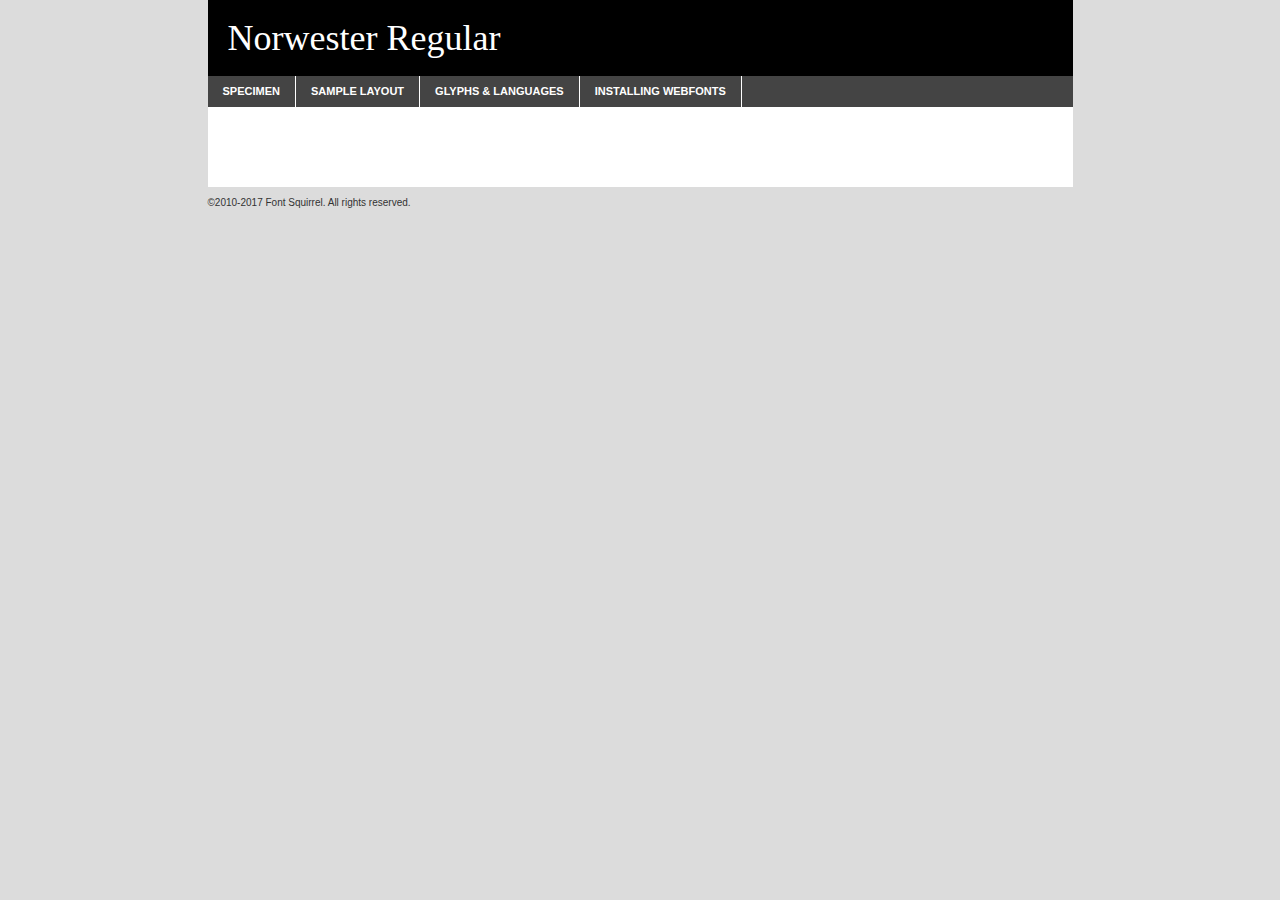
<file: assets/fonts/norwester-demo.html>
<!DOCTYPE html PUBLIC "-//W3C//DTD XHTML 1.0 Transitional//EN"
        "http://www.w3.org/TR/xhtml1/DTD/xhtml1-transitional.dtd">

<html xmlns="http://www.w3.org/1999/xhtml" xml:lang="en" lang="en">
<head>
    <meta http-equiv="Content-Type" content="text/html; charset=utf-8"/>
    <script src="http://ajax.googleapis.com/ajax/libs/jquery/1.7.2/jquery.min.js" type="text/javascript" charset="utf-8"></script>
    <script type="text/javascript">
		(function($) {
			$.fn.easyTabs = function(option) {
				var param = jQuery.extend({ fadeSpeed: 'fast', defaultContent: 1, activeClass: 'active' }, option);
				$(this).each(function() {
					var thisId = '#' + this.id;
					if ( param.defaultContent == '' )
					{
						param.defaultContent = 1;
					}
					if ( typeof param.defaultContent == 'number' )
					{
						var defaultTab = $(thisId + ' .tabs li:eq(' + (param.defaultContent - 1) + ') a').attr('href').substr(1);
					}
					else
					{
						var defaultTab = param.defaultContent;
					}
					$(thisId + ' .tabs li a').each(function() {
						var tabToHide = $(this).attr('href').substr(1);
						$('#' + tabToHide).addClass('easytabs-tab-content');
					});
					hideAll();
					changeContent(defaultTab);

					function hideAll() {$(thisId + ' .easytabs-tab-content').hide();}

					function changeContent(tabId)
					{
						hideAll();
						$(thisId + ' .tabs li').removeClass(param.activeClass);
						$(thisId + ' .tabs li a[href=#' + tabId + ']').closest('li').addClass(param.activeClass);
						if ( param.fadeSpeed != 'none' )
						{
							$(thisId + ' #' + tabId).fadeIn(param.fadeSpeed);
						}
						else
						{
							$(thisId + ' #' + tabId).show();
						}
					}

					$(thisId + ' .tabs li').click(function() {
						var tabId = $(this).find('a').attr('href').substr(1);
						changeContent(tabId);
						return false;
					});
				});
			}
		})(jQuery);
    </script>
    <link rel="stylesheet" href="specimen_files/specimen_stylesheet.css" type="text/css" charset="utf-8"/>
    <link rel="stylesheet" href="stylesheet.css" type="text/css" charset="utf-8"/>

    <style type="text/css">
        		body {
			font-family: 'norwesterregular';
        		}

            </style>

    <title>Norwester Regular Specimen</title>


    <script type="text/javascript" charset="utf-8">
		$(document).ready(function() {
			$('#container').easyTabs({ defaultContent: 1 });
		});
    </script>
</head>

<body>
<div id="container">
    <div id="header">
		Norwester Regular    </div>
    <ul class="tabs">
        <li><a href="#specimen">Specimen</a></li>
        <li><a href="#layout">Sample Layout</a></li>
		        <li><a href="#glyphs">Glyphs &amp; Languages</a></li>
        <li><a href="#installing">Installing Webfonts</a></li>

    </ul>

    <div id="main_content">


        <div id="specimen">

            <div class="section">
                <div class="grid12 firstcol">
                    <div class="huge">AaBb</div>
                </div>
            </div>

            <div class="section">
                <div class="glyph_range">A&#x200B;B&#x200b;C&#x200b;D&#x200b;E&#x200b;F&#x200b;G&#x200b;H&#x200b;I&#x200b;J&#x200b;K&#x200b;L&#x200b;M&#x200b;N&#x200b;O&#x200b;P&#x200b;Q&#x200b;R&#x200b;S&#x200b;T&#x200b;U&#x200b;V&#x200b;W&#x200b;X&#x200b;Y&#x200b;Z&#x200b;a&#x200b;b&#x200b;c&#x200b;d&#x200b;e&#x200b;f&#x200b;g&#x200b;h&#x200b;i&#x200b;j&#x200b;k&#x200b;l&#x200b;m&#x200b;n&#x200b;o&#x200b;p&#x200b;q&#x200b;r&#x200b;s&#x200b;t&#x200b;u&#x200b;v&#x200b;w&#x200b;x&#x200b;y&#x200b;z&#x200b;1&#x200b;2&#x200b;3&#x200b;4&#x200b;5&#x200b;6&#x200b;7&#x200b;8&#x200b;9&#x200b;0&#x200b;&amp;&#x200b;.&#x200b;,&#x200b;?&#x200b;!&#x200b;&#64;&#x200b;(&#x200b;)&#x200b;#&#x200b;$&#x200b;%&#x200b;*&#x200b;+&#x200b;-&#x200b;=&#x200b;:&#x200b;;</div>
            </div>
            <div class="section">
                <div class="grid12 firstcol">
                    <table class="sample_table">
                        <tr>
                            <td>10</td>
                            <td class="size10">abcdefghijklmnopqrstuvwxyzABCDEFGHIJKLMNOPQRSTUVWXYZ0123456789abcdefghijklmnopqrstuvwxyzABCDEFGHIJKLMNOPQRSTUVWXYZ0123456789abcdefghijklmnopqrstuvwxyzABCDEFGHIJKLMNOPQRSTUVWXYZ</td>
                        </tr>
                        <tr>
                            <td>11</td>
                            <td class="size11">abcdefghijklmnopqrstuvwxyzABCDEFGHIJKLMNOPQRSTUVWXYZ0123456789abcdefghijklmnopqrstuvwxyzABCDEFGHIJKLMNOPQRSTUVWXYZ0123456789abcdefghijklmnopqrstuvwxyzABCDEFGHIJKLMNOPQRSTUVWXYZ</td>
                        </tr>
                        <tr>
                            <td>12</td>
                            <td class="size12">abcdefghijklmnopqrstuvwxyzABCDEFGHIJKLMNOPQRSTUVWXYZ0123456789abcdefghijklmnopqrstuvwxyzABCDEFGHIJKLMNOPQRSTUVWXYZ0123456789abcdefghijklmnopqrstuvwxyzABCDEFGHIJKLMNOPQRSTUVWXYZ</td>
                        </tr>
                        <tr>
                            <td>13</td>
                            <td class="size13">abcdefghijklmnopqrstuvwxyzABCDEFGHIJKLMNOPQRSTUVWXYZ0123456789abcdefghijklmnopqrstuvwxyzABCDEFGHIJKLMNOPQRSTUVWXYZ0123456789abcdefghijklmnopqrstuvwxyzABCDEFGHIJKLMNOPQRSTUVWXYZ</td>
                        </tr>
                        <tr>
                            <td>14</td>
                            <td class="size14">abcdefghijklmnopqrstuvwxyzABCDEFGHIJKLMNOPQRSTUVWXYZ0123456789abcdefghijklmnopqrstuvwxyzABCDEFGHIJKLMNOPQRSTUVWXYZ0123456789abcdefghijklmnopqrstuvwxyzABCDEFGHIJKLMNOPQRSTUVWXYZ</td>
                        </tr>
                        <tr>
                            <td>16</td>
                            <td class="size16">abcdefghijklmnopqrstuvwxyzABCDEFGHIJKLMNOPQRSTUVWXYZ0123456789abcdefghijklmnopqrstuvwxyzABCDEFGHIJKLMNOPQRSTUVWXYZ</td>
                        </tr>
                        <tr>
                            <td>18</td>
                            <td class="size18">abcdefghijklmnopqrstuvwxyzABCDEFGHIJKLMNOPQRSTUVWXYZ0123456789abcdefghijklmnopqrstuvwxyzABCDEFGHIJKLMNOPQRSTUVWXYZ</td>
                        </tr>
                        <tr>
                            <td>20</td>
                            <td class="size20">abcdefghijklmnopqrstuvwxyzABCDEFGHIJKLMNOPQRSTUVWXYZ0123456789abcdefghijklmnopqrstuvwxyzABCDEFGHIJKLMNOPQRSTUVWXYZ</td>
                        </tr>
                        <tr>
                            <td>24</td>
                            <td class="size24">abcdefghijklmnopqrstuvwxyzABCDEFGHIJKLMNOPQRSTUVWXYZ0123456789abcdefghijklmnopqrstuvwxyzABCDEFGHIJKLMNOPQRSTUVWXYZ</td>
                        </tr>
                        <tr>
                            <td>30</td>
                            <td class="size30">abcdefghijklmnopqrstuvwxyzABCDEFGHIJKLMNOPQRSTUVWXYZ0123456789abcdefghijklmnopqrstuvwxyzABCDEFGHIJKLMNOPQRSTUVWXYZ</td>
                        </tr>
                        <tr>
                            <td>36</td>
                            <td class="size36">abcdefghijklmnopqrstuvwxyzABCDEFGHIJKLMNOPQRSTUVWXYZ0123456789abcdefghijklmnopqrstuvwxyzABCDEFGHIJKLMNOPQRSTUVWXYZ</td>
                        </tr>
                        <tr>
                            <td>48</td>
                            <td class="size48">abcdefghijklmnopqrstuvwxyzABCDEFGHIJKLMNOPQRSTUVWXYZ0123456789abcdefghijklmnopqrstuvwxyzABCDEFGHIJKLMNOPQRSTUVWXYZ</td>
                        </tr>
                        <tr>
                            <td>60</td>
                            <td class="size60">abcdefghijklmnopqrstuvwxyzABCDEFGHIJKLMNOPQRSTUVWXYZ0123456789abcdefghijklmnopqrstuvwxyzABCDEFGHIJKLMNOPQRSTUVWXYZ</td>
                        </tr>
                        <tr>
                            <td>72</td>
                            <td class="size72">abcdefghijklmnopqrstuvwxyzABCDEFGHIJKLMNOPQRSTUVWXYZ0123456789abcdefghijklmnopqrstuvwxyzABCDEFGHIJKLMNOPQRSTUVWXYZ</td>
                        </tr>
                        <tr>
                            <td>90</td>
                            <td class="size90">abcdefghijklmnopqrstuvwxyzABCDEFGHIJKLMNOPQRSTUVWXYZ0123456789abcdefghijklmnopqrstuvwxyzABCDEFGHIJKLMNOPQRSTUVWXYZ</td>
                        </tr>
                    </table>

                </div>

            </div>


            <div class="section" id="bodycomparison">


                <div id="xheight">
                    <div class="fontbody">&#x25FC;&#x25FC;&#x25FC;&#x25FC;&#x25FC;&#x25FC;&#x25FC;&#x25FC;&#x25FC;&#x25FC;&#x25FC;&#x25FC;&#x25FC;&#x25FC;&#x25FC;&#x25FC;&#x25FC;&#x25FC;&#x25FC;&#x25FC;&#x25FC;&#x25FC;&#x25FC;&#x25FC;&#x25FC;&#x25FC;&#x25FC;&#x25FC;&#x25FC;&#x25FC;&#x25FC;&#x25FC;&#x25FC;&#x25FC;&#x25FC;&#x25FC;&#x25FC;&#x25FC;&#x25FC;&#x25FC;&#x25FC;&#x25FC;&#x25FC;&#x25FC;&#x25FC;&#x25FC;&#x25FC;&#x25FC;&#x25FC;&#x25FC;&#x25FC;&#x25FC;&#x25FC;&#x25FC;&#x25FC;&#x25FC;&#x25FC;&#x25FC;&#x25FC;&#x25FC;&#x25FC;&#x25FC;&#x25FC;&#x25FC;&#x25FC;&#x25FC;&#x25FC;&#x25FC;&#x25FC;&#x25FC;&#x25FC;&#x25FC;&#x25FC;&#x25FC;&#x25FC;&#x25FC;&#x25FC;&#x25FC;&#x25FC;&#x25FC;&#x25FC;&#x25FC;&#x25FC;&#x25FC;&#x25FC;&#x25FC;&#x25FC;&#x25FC;&#x25FC;&#x25FC;&#x25FC;&#x25FC;&#x25FC;&#x25FC;&#x25FC;&#x25FC;&#x25FC;&#x25FC;&#x25FC;body</div>
                    <div class="arialbody">body</div>
                    <div class="verdanabody">body</div>
                    <div class="georgiabody">body</div>
                </div>
                <div class="fontbody" style="z-index:1">
                    body<span>Norwester Regular</span>
                </div>
                <div class="arialbody" style="z-index:1">
                    body<span>Arial</span>
                </div>
                <div class="verdanabody" style="z-index:1">
                    body<span>Verdana</span>
                </div>
                <div class="georgiabody" style="z-index:1">
                    body<span>Georgia</span>
                </div>


            </div>


            <div class="section psample psample_row1" id="">

                <div class="grid2 firstcol">
                    <p class="size10"><span>10.</span>Aenean lacinia bibendum nulla sed consectetur. Fusce dapibus, tellus ac cursus commodo, tortor mauris condimentum nibh, ut fermentum massa justo sit amet risus. Nullam id dolor id nibh ultricies vehicula ut id elit. Cum sociis natoque penatibus et magnis dis parturient montes, nascetur ridiculus mus. Nulla vitae elit libero, a pharetra augue.</p>

                </div>
                <div class="grid3">
                    <p class="size11"><span>11.</span>Aenean lacinia bibendum nulla sed consectetur. Fusce dapibus, tellus ac cursus commodo, tortor mauris condimentum nibh, ut fermentum massa justo sit amet risus. Nullam id dolor id nibh ultricies vehicula ut id elit. Cum sociis natoque penatibus et magnis dis parturient montes, nascetur ridiculus mus. Nulla vitae elit libero, a pharetra augue.</p>

                </div>
                <div class="grid3">
                    <p class="size12"><span>12.</span>Aenean lacinia bibendum nulla sed consectetur. Fusce dapibus, tellus ac cursus commodo, tortor mauris condimentum nibh, ut fermentum massa justo sit amet risus. Nullam id dolor id nibh ultricies vehicula ut id elit. Cum sociis natoque penatibus et magnis dis parturient montes, nascetur ridiculus mus. Nulla vitae elit libero, a pharetra augue.</p>

                </div>
                <div class="grid4">
                    <p class="size13"><span>13.</span>Aenean lacinia bibendum nulla sed consectetur. Fusce dapibus, tellus ac cursus commodo, tortor mauris condimentum nibh, ut fermentum massa justo sit amet risus. Nullam id dolor id nibh ultricies vehicula ut id elit. Cum sociis natoque penatibus et magnis dis parturient montes, nascetur ridiculus mus. Nulla vitae elit libero, a pharetra augue.</p>

                </div>
                <div class="white_blend"></div>

            </div>
            <div class="section psample psample_row2" id="">
                <div class="grid3 firstcol">
                    <p class="size14"><span>14.</span>Aenean lacinia bibendum nulla sed consectetur. Fusce dapibus, tellus ac cursus commodo, tortor mauris condimentum nibh, ut fermentum massa justo sit amet risus. Nullam id dolor id nibh ultricies vehicula ut id elit. Cum sociis natoque penatibus et magnis dis parturient montes, nascetur ridiculus mus. Nulla vitae elit libero, a pharetra augue.</p>

                </div>
                <div class="grid4">
                    <p class="size16"><span>16.</span>Aenean lacinia bibendum nulla sed consectetur. Fusce dapibus, tellus ac cursus commodo, tortor mauris condimentum nibh, ut fermentum massa justo sit amet risus. Nullam id dolor id nibh ultricies vehicula ut id elit. Cum sociis natoque penatibus et magnis dis parturient montes, nascetur ridiculus mus. Nulla vitae elit libero, a pharetra augue.</p>

                </div>
                <div class="grid5">
                    <p class="size18"><span>18.</span>Aenean lacinia bibendum nulla sed consectetur. Fusce dapibus, tellus ac cursus commodo, tortor mauris condimentum nibh, ut fermentum massa justo sit amet risus. Nullam id dolor id nibh ultricies vehicula ut id elit. Cum sociis natoque penatibus et magnis dis parturient montes, nascetur ridiculus mus. Nulla vitae elit libero, a pharetra augue.</p>

                </div>

                <div class="white_blend"></div>

            </div>

            <div class="section psample psample_row3" id="">
                <div class="grid5 firstcol">
                    <p class="size20"><span>20.</span>Aenean lacinia bibendum nulla sed consectetur. Fusce dapibus, tellus ac cursus commodo, tortor mauris condimentum nibh, ut fermentum massa justo sit amet risus. Nullam id dolor id nibh ultricies vehicula ut id elit. Cum sociis natoque penatibus et magnis dis parturient montes, nascetur ridiculus mus. Nulla vitae elit libero, a pharetra augue.</p>
                </div>
                <div class="grid7">
                    <p class="size24"><span>24.</span>Aenean lacinia bibendum nulla sed consectetur. Fusce dapibus, tellus ac cursus commodo, tortor mauris condimentum nibh, ut fermentum massa justo sit amet risus. Nullam id dolor id nibh ultricies vehicula ut id elit. Cum sociis natoque penatibus et magnis dis parturient montes, nascetur ridiculus mus. Nulla vitae elit libero, a pharetra augue.</p>
                </div>

                <div class="white_blend"></div>

            </div>

            <div class="section psample psample_row4" id="">
                <div class="grid12 firstcol">
                    <p class="size30"><span>30.</span>Aenean lacinia bibendum nulla sed consectetur. Fusce dapibus, tellus ac cursus commodo, tortor mauris condimentum nibh, ut fermentum massa justo sit amet risus. Nullam id dolor id nibh ultricies vehicula ut id elit. Cum sociis natoque penatibus et magnis dis parturient montes, nascetur ridiculus mus. Nulla vitae elit libero, a pharetra augue.</p>
                </div>
                <div class="white_blend"></div>

            </div>


            <div class="section psample psample_row1 fullreverse">
                <div class="grid2 firstcol">
                    <p class="size10"><span>10.</span>Aenean lacinia bibendum nulla sed consectetur. Fusce dapibus, tellus ac cursus commodo, tortor mauris condimentum nibh, ut fermentum massa justo sit amet risus. Nullam id dolor id nibh ultricies vehicula ut id elit. Cum sociis natoque penatibus et magnis dis parturient montes, nascetur ridiculus mus. Nulla vitae elit libero, a pharetra augue.</p>

                </div>
                <div class="grid3">
                    <p class="size11"><span>11.</span>Aenean lacinia bibendum nulla sed consectetur. Fusce dapibus, tellus ac cursus commodo, tortor mauris condimentum nibh, ut fermentum massa justo sit amet risus. Nullam id dolor id nibh ultricies vehicula ut id elit. Cum sociis natoque penatibus et magnis dis parturient montes, nascetur ridiculus mus. Nulla vitae elit libero, a pharetra augue.</p>

                </div>
                <div class="grid3">
                    <p class="size12"><span>12.</span>Aenean lacinia bibendum nulla sed consectetur. Fusce dapibus, tellus ac cursus commodo, tortor mauris condimentum nibh, ut fermentum massa justo sit amet risus. Nullam id dolor id nibh ultricies vehicula ut id elit. Cum sociis natoque penatibus et magnis dis parturient montes, nascetur ridiculus mus. Nulla vitae elit libero, a pharetra augue.</p>

                </div>
                <div class="grid4">
                    <p class="size13"><span>13.</span>Aenean lacinia bibendum nulla sed consectetur. Fusce dapibus, tellus ac cursus commodo, tortor mauris condimentum nibh, ut fermentum massa justo sit amet risus. Nullam id dolor id nibh ultricies vehicula ut id elit. Cum sociis natoque penatibus et magnis dis parturient montes, nascetur ridiculus mus. Nulla vitae elit libero, a pharetra augue.</p>

                </div>
                <div class="black_blend"></div>

            </div>

            <div class="section psample psample_row2 fullreverse">
                <div class="grid3 firstcol">
                    <p class="size14"><span>14.</span>Aenean lacinia bibendum nulla sed consectetur. Fusce dapibus, tellus ac cursus commodo, tortor mauris condimentum nibh, ut fermentum massa justo sit amet risus. Nullam id dolor id nibh ultricies vehicula ut id elit. Cum sociis natoque penatibus et magnis dis parturient montes, nascetur ridiculus mus. Nulla vitae elit libero, a pharetra augue.</p>

                </div>
                <div class="grid4">
                    <p class="size16"><span>16.</span>Aenean lacinia bibendum nulla sed consectetur. Fusce dapibus, tellus ac cursus commodo, tortor mauris condimentum nibh, ut fermentum massa justo sit amet risus. Nullam id dolor id nibh ultricies vehicula ut id elit. Cum sociis natoque penatibus et magnis dis parturient montes, nascetur ridiculus mus. Nulla vitae elit libero, a pharetra augue.</p>

                </div>
                <div class="grid5">
                    <p class="size18"><span>18.</span>Aenean lacinia bibendum nulla sed consectetur. Fusce dapibus, tellus ac cursus commodo, tortor mauris condimentum nibh, ut fermentum massa justo sit amet risus. Nullam id dolor id nibh ultricies vehicula ut id elit. Cum sociis natoque penatibus et magnis dis parturient montes, nascetur ridiculus mus. Nulla vitae elit libero, a pharetra augue.</p>

                </div>
                <div class="black_blend"></div>

            </div>

            <div class="section psample fullreverse psample_row3" id="">
                <div class="grid5 firstcol">
                    <p class="size20"><span>20.</span>Aenean lacinia bibendum nulla sed consectetur. Fusce dapibus, tellus ac cursus commodo, tortor mauris condimentum nibh, ut fermentum massa justo sit amet risus. Nullam id dolor id nibh ultricies vehicula ut id elit. Cum sociis natoque penatibus et magnis dis parturient montes, nascetur ridiculus mus. Nulla vitae elit libero, a pharetra augue.</p>
                </div>
                <div class="grid7">
                    <p class="size24"><span>24.</span>Aenean lacinia bibendum nulla sed consectetur. Fusce dapibus, tellus ac cursus commodo, tortor mauris condimentum nibh, ut fermentum massa justo sit amet risus. Nullam id dolor id nibh ultricies vehicula ut id elit. Cum sociis natoque penatibus et magnis dis parturient montes, nascetur ridiculus mus. Nulla vitae elit libero, a pharetra augue.</p>
                </div>

                <div class="black_blend"></div>

            </div>

            <div class="section psample fullreverse psample_row4" id="" style="border-bottom: 20px #000 solid;">
                <div class="grid12 firstcol">
                    <p class="size30"><span>30.</span>Aenean lacinia bibendum nulla sed consectetur. Fusce dapibus, tellus ac cursus commodo, tortor mauris condimentum nibh, ut fermentum massa justo sit amet risus. Nullam id dolor id nibh ultricies vehicula ut id elit. Cum sociis natoque penatibus et magnis dis parturient montes, nascetur ridiculus mus. Nulla vitae elit libero, a pharetra augue.</p>
                </div>
                <div class="black_blend"></div>

            </div>


        </div>

        <div id="layout">

            <div class="section">

                <div class="grid12 firstcol">
                    <h1>Lorem Ipsum Dolor</h1>
                    <h2>Etiam porta sem malesuada magna mollis euismod</h2>

                    <p class="byline">By <a href="#link">Aenean Lacinia</a></p>
                </div>
            </div>
            <div class="section">
                <div class="grid8 firstcol">
                    <p class="large">Donec sed odio dui. Morbi leo risus, porta ac consectetur ac, vestibulum at eros. Fusce dapibus, tellus ac cursus commodo, tortor mauris condimentum nibh, ut fermentum massa justo sit amet risus. </p>


                    <h3>Pellentesque ornare sem</h3>

                    <p>Maecenas sed diam eget risus varius blandit sit amet non magna. Maecenas faucibus mollis interdum. Donec ullamcorper nulla non metus auctor fringilla. Nullam id dolor id nibh ultricies vehicula ut id elit. Nullam id dolor id nibh ultricies vehicula ut id elit. </p>

                    <p>Aenean eu leo quam. Pellentesque ornare sem lacinia quam venenatis vestibulum. Lorem ipsum dolor sit amet, consectetur adipiscing elit. Cum sociis natoque penatibus et magnis dis parturient montes, nascetur ridiculus mus. </p>

                    <p>Nulla vitae elit libero, a pharetra augue. Praesent commodo cursus magna, vel scelerisque nisl consectetur et. Aenean lacinia bibendum nulla sed consectetur. </p>

                    <p>Nullam quis risus eget urna mollis ornare vel eu leo. Nullam quis risus eget urna mollis ornare vel eu leo. Maecenas sed diam eget risus varius blandit sit amet non magna. Donec ullamcorper nulla non metus auctor fringilla. </p>

                    <h3>Cras mattis consectetur</h3>

                    <p>Aenean eu leo quam. Pellentesque ornare sem lacinia quam venenatis vestibulum. Aenean lacinia bibendum nulla sed consectetur. Integer posuere erat a ante venenatis dapibus posuere velit aliquet. Cras mattis consectetur purus sit amet fermentum. </p>

                    <p>Nullam id dolor id nibh ultricies vehicula ut id elit. Nullam quis risus eget urna mollis ornare vel eu leo. Cras mattis consectetur purus sit amet fermentum.</p>
                </div>

                <div class="grid4 sidebar">

                    <div class="box reverse">
                        <p class="last">Nullam quis risus eget urna mollis ornare vel eu leo. Donec ullamcorper nulla non metus auctor fringilla. Cras mattis consectetur purus sit amet fermentum. Sed posuere consectetur est at lobortis. Lorem ipsum dolor sit amet, consectetur adipiscing elit. </p>
                    </div>

                    <p class="caption">Maecenas sed diam eget risus varius.</p>

                    <p>Vestibulum id ligula porta felis euismod semper. Integer posuere erat a ante venenatis dapibus posuere velit aliquet. Vestibulum id ligula porta felis euismod semper. Sed posuere consectetur est at lobortis. Maecenas sed diam eget risus varius blandit sit amet non magna. Fusce dapibus, tellus ac cursus commodo, tortor mauris condimentum nibh, ut fermentum massa justo sit amet risus. </p>


                    <p>Duis mollis, est non commodo luctus, nisi erat porttitor ligula, eget lacinia odio sem nec elit. Aenean lacinia bibendum nulla sed consectetur. Vivamus sagittis lacus vel augue laoreet rutrum faucibus dolor auctor. Aenean lacinia bibendum nulla sed consectetur. Nullam quis risus eget urna mollis ornare vel eu leo. </p>

                    <p>Praesent commodo cursus magna, vel scelerisque nisl consectetur et. Donec ullamcorper nulla non metus auctor fringilla. Maecenas faucibus mollis interdum. Fusce dapibus, tellus ac cursus commodo, tortor mauris condimentum nibh, ut fermentum massa justo sit amet risus. </p>

                </div>
            </div>

        </div>


		

        <div id="glyphs">
            <div class="section">
                <div class="grid12 firstcol">

                    <h1>Language Support</h1>
                    <p>The subset of Norwester Regular in this kit supports the following languages:<br/>

						English, Arrernte, Bislama, Cebuano, Fijian, Gilbertese, Hmong, Ibanag, Iloko_ilokano, Interglossa_glosa, Interlingua, Lojban, Norfolk_pitcairnese, Oromo, Rotokas, Seychelles_creole, Shona, Somali, Southern_ndebele, Swahili, Swati_swazi, Tok_pisin, Warlpiri, Xhosa, Zulu, Latinbasic, Demo                    </p>
                    <h1>Glyph Chart</h1>
                    <p>The subset of Norwester Regular in this kit includes all the glyphs listed below. Unicode entities are included above each glyph to help you insert individual characters into your layout.</p>
                    <div id="glyph_chart">

																				                                <div><p>&amp;#32;</p>&#32;</div>
																				                                <div><p>&amp;#33;</p>&#33;</div>
																				                                <div><p>&amp;#34;</p>&#34;</div>
																				                                <div><p>&amp;#35;</p>&#35;</div>
																				                                <div><p>&amp;#36;</p>&#36;</div>
																				                                <div><p>&amp;#37;</p>&#37;</div>
																				                                <div><p>&amp;#38;</p>&#38;</div>
																				                                <div><p>&amp;#39;</p>&#39;</div>
																				                                <div><p>&amp;#40;</p>&#40;</div>
																				                                <div><p>&amp;#41;</p>&#41;</div>
																				                                <div><p>&amp;#43;</p>&#43;</div>
																				                                <div><p>&amp;#44;</p>&#44;</div>
																				                                <div><p>&amp;#45;</p>&#45;</div>
																				                                <div><p>&amp;#46;</p>&#46;</div>
																				                                <div><p>&amp;#47;</p>&#47;</div>
																				                                <div><p>&amp;#48;</p>&#48;</div>
																				                                <div><p>&amp;#49;</p>&#49;</div>
																				                                <div><p>&amp;#50;</p>&#50;</div>
																				                                <div><p>&amp;#51;</p>&#51;</div>
																				                                <div><p>&amp;#52;</p>&#52;</div>
																				                                <div><p>&amp;#53;</p>&#53;</div>
																				                                <div><p>&amp;#54;</p>&#54;</div>
																				                                <div><p>&amp;#55;</p>&#55;</div>
																				                                <div><p>&amp;#56;</p>&#56;</div>
																				                                <div><p>&amp;#57;</p>&#57;</div>
																				                                <div><p>&amp;#58;</p>&#58;</div>
																				                                <div><p>&amp;#59;</p>&#59;</div>
																				                                <div><p>&amp;#61;</p>&#61;</div>
																				                                <div><p>&amp;#63;</p>&#63;</div>
																				                                <div><p>&amp;#64;</p>&#64;</div>
																				                                <div><p>&amp;#65;</p>&#65;</div>
																				                                <div><p>&amp;#66;</p>&#66;</div>
																				                                <div><p>&amp;#67;</p>&#67;</div>
																				                                <div><p>&amp;#68;</p>&#68;</div>
																				                                <div><p>&amp;#69;</p>&#69;</div>
																				                                <div><p>&amp;#70;</p>&#70;</div>
																				                                <div><p>&amp;#71;</p>&#71;</div>
																				                                <div><p>&amp;#72;</p>&#72;</div>
																				                                <div><p>&amp;#73;</p>&#73;</div>
																				                                <div><p>&amp;#74;</p>&#74;</div>
																				                                <div><p>&amp;#75;</p>&#75;</div>
																				                                <div><p>&amp;#76;</p>&#76;</div>
																				                                <div><p>&amp;#77;</p>&#77;</div>
																				                                <div><p>&amp;#78;</p>&#78;</div>
																				                                <div><p>&amp;#79;</p>&#79;</div>
																				                                <div><p>&amp;#80;</p>&#80;</div>
																				                                <div><p>&amp;#81;</p>&#81;</div>
																				                                <div><p>&amp;#82;</p>&#82;</div>
																				                                <div><p>&amp;#83;</p>&#83;</div>
																				                                <div><p>&amp;#84;</p>&#84;</div>
																				                                <div><p>&amp;#85;</p>&#85;</div>
																				                                <div><p>&amp;#86;</p>&#86;</div>
																				                                <div><p>&amp;#87;</p>&#87;</div>
																				                                <div><p>&amp;#88;</p>&#88;</div>
																				                                <div><p>&amp;#89;</p>&#89;</div>
																				                                <div><p>&amp;#90;</p>&#90;</div>
																				                                <div><p>&amp;#92;</p>&#92;</div>
																				                                <div><p>&amp;#95;</p>&#95;</div>
																				                                <div><p>&amp;#97;</p>&#97;</div>
																				                                <div><p>&amp;#98;</p>&#98;</div>
																				                                <div><p>&amp;#99;</p>&#99;</div>
																				                                <div><p>&amp;#100;</p>&#100;</div>
																				                                <div><p>&amp;#101;</p>&#101;</div>
																				                                <div><p>&amp;#102;</p>&#102;</div>
																				                                <div><p>&amp;#103;</p>&#103;</div>
																				                                <div><p>&amp;#104;</p>&#104;</div>
																				                                <div><p>&amp;#105;</p>&#105;</div>
																				                                <div><p>&amp;#106;</p>&#106;</div>
																				                                <div><p>&amp;#107;</p>&#107;</div>
																				                                <div><p>&amp;#108;</p>&#108;</div>
																				                                <div><p>&amp;#109;</p>&#109;</div>
																				                                <div><p>&amp;#110;</p>&#110;</div>
																				                                <div><p>&amp;#111;</p>&#111;</div>
																				                                <div><p>&amp;#112;</p>&#112;</div>
																				                                <div><p>&amp;#113;</p>&#113;</div>
																				                                <div><p>&amp;#114;</p>&#114;</div>
																				                                <div><p>&amp;#115;</p>&#115;</div>
																				                                <div><p>&amp;#116;</p>&#116;</div>
																				                                <div><p>&amp;#117;</p>&#117;</div>
																				                                <div><p>&amp;#118;</p>&#118;</div>
																				                                <div><p>&amp;#119;</p>&#119;</div>
																				                                <div><p>&amp;#120;</p>&#120;</div>
																				                                <div><p>&amp;#121;</p>&#121;</div>
																				                                <div><p>&amp;#122;</p>&#122;</div>
																				                                <div><p>&amp;#160;</p>&#160;</div>
																				                                <div><p>&amp;#163;</p>&#163;</div>
																				                                <div><p>&amp;#173;</p>&#173;</div>
																				                                <div><p>&amp;#176;</p>&#176;</div>
																				                                <div><p>&amp;#215;</p>&#215;</div>
																				                                <div><p>&amp;#247;</p>&#247;</div>
																				                                <div><p>&amp;#8192;</p>&#8192;</div>
																				                                <div><p>&amp;#8193;</p>&#8193;</div>
																				                                <div><p>&amp;#8194;</p>&#8194;</div>
																				                                <div><p>&amp;#8195;</p>&#8195;</div>
																				                                <div><p>&amp;#8196;</p>&#8196;</div>
																				                                <div><p>&amp;#8197;</p>&#8197;</div>
																				                                <div><p>&amp;#8198;</p>&#8198;</div>
																				                                <div><p>&amp;#8199;</p>&#8199;</div>
																				                                <div><p>&amp;#8200;</p>&#8200;</div>
																				                                <div><p>&amp;#8201;</p>&#8201;</div>
																				                                <div><p>&amp;#8202;</p>&#8202;</div>
																				                                <div><p>&amp;#8208;</p>&#8208;</div>
																				                                <div><p>&amp;#8209;</p>&#8209;</div>
																				                                <div><p>&amp;#8210;</p>&#8210;</div>
																				                                <div><p>&amp;#8211;</p>&#8211;</div>
																				                                <div><p>&amp;#8212;</p>&#8212;</div>
																				                                <div><p>&amp;#8216;</p>&#8216;</div>
																				                                <div><p>&amp;#8217;</p>&#8217;</div>
																				                                <div><p>&amp;#8220;</p>&#8220;</div>
																				                                <div><p>&amp;#8221;</p>&#8221;</div>
																				                                <div><p>&amp;#8230;</p>&#8230;</div>
																				                                <div><p>&amp;#8239;</p>&#8239;</div>
																				                                <div><p>&amp;#8287;</p>&#8287;</div>
																				                                <div><p>&amp;#8364;</p>&#8364;</div>
																				                                <div><p>&amp;#9724;</p>&#9724;</div>
																																																										                    </div>
                </div>


            </div>
        </div>


        <div id="specs">

        </div>

        <div id="installing">
            <div class="section">
                <div class="grid7 firstcol">
                    <h1>Installing Webfonts</h1>

                    <p>Webfonts are supported by all major browser platforms but not all in the same way. There are currently four different font formats that must be included in order to target all browsers. This includes TTF, WOFF, EOT and SVG.</p>

                    <h2>1. Upload your webfonts</h2>
                    <p>You must upload your webfont kit to your website. They should be in or near the same directory as your CSS files.</p>

                    <h2>2. Include the webfont stylesheet</h2>
                    <p>A special CSS @font-face declaration helps the various browsers select the appropriate font it needs without causing you a bunch of headaches. Learn more about this syntax by reading the <a href="https://www.fontspring.com/blog/further-hardening-of-the-bulletproof-syntax">Fontspring blog post</a> about it. The code for it is as follows:</p>


                    <code>
                        @font-face{
                        font-family: 'MyWebFont';
                        src: url('WebFont.eot');
                        src: url('WebFont.eot?#iefix') format('embedded-opentype'),
                        url('WebFont.woff') format('woff'),
                        url('WebFont.ttf') format('truetype'),
                        url('WebFont.svg#webfont') format('svg');
                        }
                    </code>

                    <p>We've already gone ahead and generated the code for you. All you have to do is link to the stylesheet in your HTML, like this:</p>
                    <code>&lt;link rel=&quot;stylesheet&quot; href=&quot;stylesheet.css&quot; type=&quot;text/css&quot; charset=&quot;utf-8&quot; /&gt;</code>

                    <h2>3. Modify your own stylesheet</h2>
                    <p>To take advantage of your new fonts, you must tell your stylesheet to use them. Look at the original @font-face declaration above and find the property called "font-family." The name linked there will be what you use to reference the font. Prepend that webfont name to the font stack in the "font-family" property, inside the selector you want to change. For example:</p>
                    <code>p { font-family: 'WebFont', Arial, sans-serif; }</code>

                    <h2>4. Test</h2>
                    <p>Getting webfonts to work cross-browser <em>can</em> be tricky. Use the information in the sidebar to help you if you find that fonts aren't loading in a particular browser.</p>
                </div>

                <div class="grid5 sidebar">
                    <div class="box">
                        <h2>Troubleshooting<br/>Font-Face Problems</h2>
                        <p>Having trouble getting your webfonts to load in your new website? Here are some tips to sort out what might be the problem.</p>

                        <h3>Fonts not showing in any browser</h3>

                        <p>This sounds like you need to work on the plumbing. You either did not upload the fonts to the correct directory, or you did not link the fonts properly in the CSS. If you've confirmed that all this is correct and you still have a problem, take a look at your .htaccess file and see if requests are getting intercepted.</p>

                        <h3>Fonts not loading in iPhone or iPad</h3>

                        <p>The most common problem here is that you are serving the fonts from an IIS server. IIS refuses to serve files that have unknown MIME types. If that is the case, you must set the MIME type for SVG to "image/svg+xml" in the server settings. Follow these instructions from Microsoft if you need help.</p>

                        <h3>Fonts not loading in Firefox</h3>

                        <p>The primary reason for this failure? You are still using a version Firefox older than 3.5. So upgrade already! If that isn't it, then you are very likely serving fonts from a different domain. Firefox requires that all font assets be served from the same domain. Lastly it is possible that you need to add WOFF to your list of MIME types (if you are serving via IIS.)</p>

                        <h3>Fonts not loading in IE</h3>

                        <p>Are you looking at Internet Explorer on an actual Windows machine or are you cheating by using a service like Adobe BrowserLab? Many of these screenshot services do not render @font-face for IE. Best to test it on a real machine.</p>

                        <h3>Fonts not loading in IE9</h3>

                        <p>IE9, like Firefox, requires that fonts be served from the same domain as the website. Make sure that is the case.</p>
                    </div>
                </div>
            </div>

        </div>

    </div>
    <div id="footer">
        <p>&copy;2010-2017 Font Squirrel. All rights reserved.</p>
    </div>
</div>
</body>
</html>
</file>
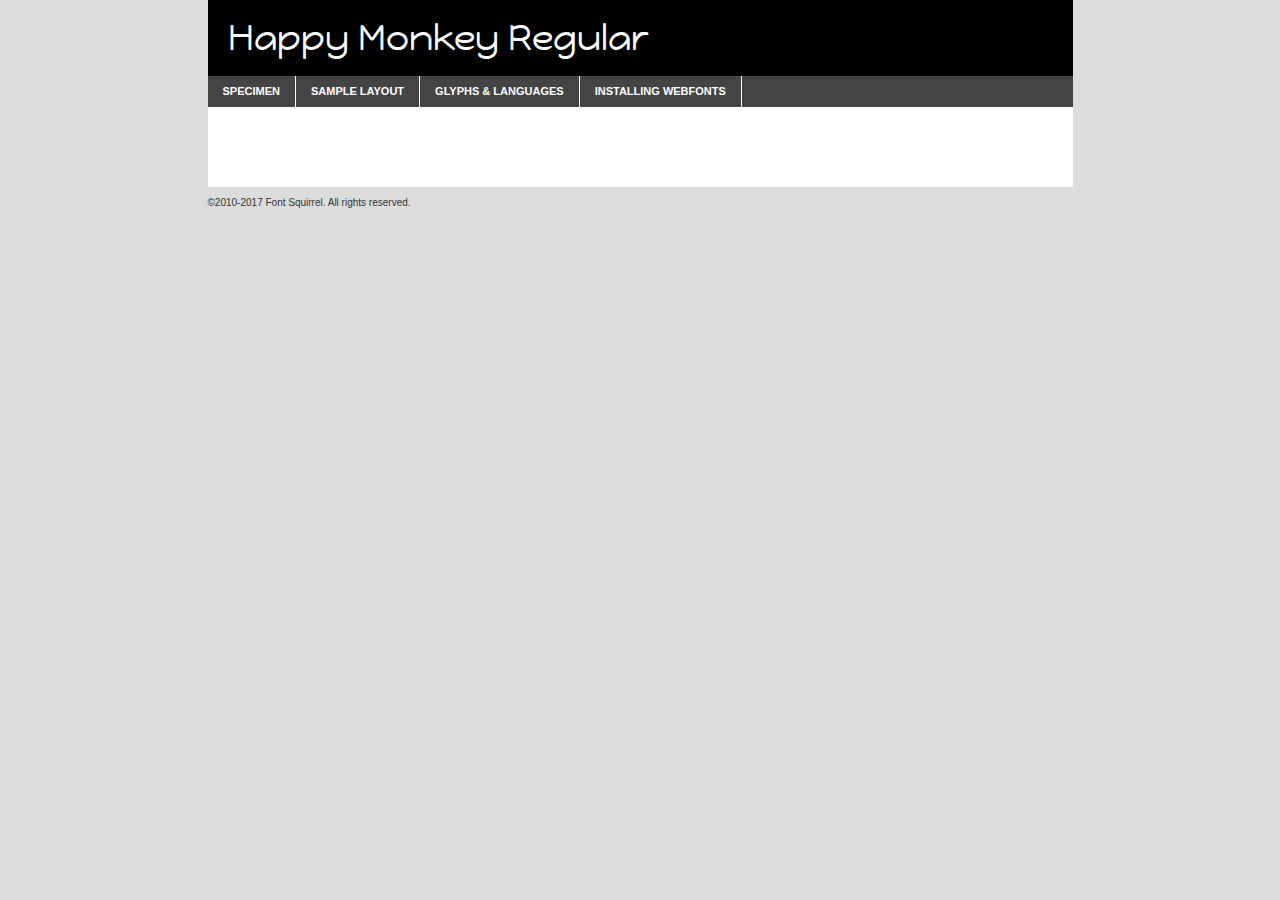
<file: assets/fonts/happy_monkey/happymonkey-regular-demo.html>
<!DOCTYPE html PUBLIC "-//W3C//DTD XHTML 1.0 Transitional//EN"
        "http://www.w3.org/TR/xhtml1/DTD/xhtml1-transitional.dtd">

<html xmlns="http://www.w3.org/1999/xhtml" xml:lang="en" lang="en">
<head>
    <meta http-equiv="Content-Type" content="text/html; charset=utf-8"/>
    <script src="http://ajax.googleapis.com/ajax/libs/jquery/1.7.2/jquery.min.js" type="text/javascript" charset="utf-8"></script>
    <script type="text/javascript">
		(function($) {
			$.fn.easyTabs = function(option) {
				var param = jQuery.extend({ fadeSpeed: 'fast', defaultContent: 1, activeClass: 'active' }, option);
				$(this).each(function() {
					var thisId = '#' + this.id;
					if ( param.defaultContent == '' )
					{
						param.defaultContent = 1;
					}
					if ( typeof param.defaultContent == 'number' )
					{
						var defaultTab = $(thisId + ' .tabs li:eq(' + (param.defaultContent - 1) + ') a').attr('href').substr(1);
					}
					else
					{
						var defaultTab = param.defaultContent;
					}
					$(thisId + ' .tabs li a').each(function() {
						var tabToHide = $(this).attr('href').substr(1);
						$('#' + tabToHide).addClass('easytabs-tab-content');
					});
					hideAll();
					changeContent(defaultTab);

					function hideAll() {$(thisId + ' .easytabs-tab-content').hide();}

					function changeContent(tabId)
					{
						hideAll();
						$(thisId + ' .tabs li').removeClass(param.activeClass);
						$(thisId + ' .tabs li a[href=#' + tabId + ']').closest('li').addClass(param.activeClass);
						if ( param.fadeSpeed != 'none' )
						{
							$(thisId + ' #' + tabId).fadeIn(param.fadeSpeed);
						}
						else
						{
							$(thisId + ' #' + tabId).show();
						}
					}

					$(thisId + ' .tabs li').click(function() {
						var tabId = $(this).find('a').attr('href').substr(1);
						changeContent(tabId);
						return false;
					});
				});
			}
		})(jQuery);
    </script>
    <link rel="stylesheet" href="specimen_files/specimen_stylesheet.css" type="text/css" charset="utf-8"/>
    <link rel="stylesheet" href="stylesheet.css" type="text/css" charset="utf-8"/>

    <style type="text/css">
        		body {
			font-family: 'happy_monkeyregular';
        		}

            </style>

    <title>Happy Monkey Regular Specimen</title>


    <script type="text/javascript" charset="utf-8">
		$(document).ready(function() {
			$('#container').easyTabs({ defaultContent: 1 });
		});
    </script>
</head>

<body>
<div id="container">
    <div id="header">
		Happy Monkey Regular    </div>
    <ul class="tabs">
        <li><a href="#specimen">Specimen</a></li>
        <li><a href="#layout">Sample Layout</a></li>
		        <li><a href="#glyphs">Glyphs &amp; Languages</a></li>
        <li><a href="#installing">Installing Webfonts</a></li>

    </ul>

    <div id="main_content">


        <div id="specimen">

            <div class="section">
                <div class="grid12 firstcol">
                    <div class="huge">AaBb</div>
                </div>
            </div>

            <div class="section">
                <div class="glyph_range">A&#x200B;B&#x200b;C&#x200b;D&#x200b;E&#x200b;F&#x200b;G&#x200b;H&#x200b;I&#x200b;J&#x200b;K&#x200b;L&#x200b;M&#x200b;N&#x200b;O&#x200b;P&#x200b;Q&#x200b;R&#x200b;S&#x200b;T&#x200b;U&#x200b;V&#x200b;W&#x200b;X&#x200b;Y&#x200b;Z&#x200b;a&#x200b;b&#x200b;c&#x200b;d&#x200b;e&#x200b;f&#x200b;g&#x200b;h&#x200b;i&#x200b;j&#x200b;k&#x200b;l&#x200b;m&#x200b;n&#x200b;o&#x200b;p&#x200b;q&#x200b;r&#x200b;s&#x200b;t&#x200b;u&#x200b;v&#x200b;w&#x200b;x&#x200b;y&#x200b;z&#x200b;1&#x200b;2&#x200b;3&#x200b;4&#x200b;5&#x200b;6&#x200b;7&#x200b;8&#x200b;9&#x200b;0&#x200b;&amp;&#x200b;.&#x200b;,&#x200b;?&#x200b;!&#x200b;&#64;&#x200b;(&#x200b;)&#x200b;#&#x200b;$&#x200b;%&#x200b;*&#x200b;+&#x200b;-&#x200b;=&#x200b;:&#x200b;;</div>
            </div>
            <div class="section">
                <div class="grid12 firstcol">
                    <table class="sample_table">
                        <tr>
                            <td>10</td>
                            <td class="size10">abcdefghijklmnopqrstuvwxyzABCDEFGHIJKLMNOPQRSTUVWXYZ0123456789abcdefghijklmnopqrstuvwxyzABCDEFGHIJKLMNOPQRSTUVWXYZ0123456789abcdefghijklmnopqrstuvwxyzABCDEFGHIJKLMNOPQRSTUVWXYZ</td>
                        </tr>
                        <tr>
                            <td>11</td>
                            <td class="size11">abcdefghijklmnopqrstuvwxyzABCDEFGHIJKLMNOPQRSTUVWXYZ0123456789abcdefghijklmnopqrstuvwxyzABCDEFGHIJKLMNOPQRSTUVWXYZ0123456789abcdefghijklmnopqrstuvwxyzABCDEFGHIJKLMNOPQRSTUVWXYZ</td>
                        </tr>
                        <tr>
                            <td>12</td>
                            <td class="size12">abcdefghijklmnopqrstuvwxyzABCDEFGHIJKLMNOPQRSTUVWXYZ0123456789abcdefghijklmnopqrstuvwxyzABCDEFGHIJKLMNOPQRSTUVWXYZ0123456789abcdefghijklmnopqrstuvwxyzABCDEFGHIJKLMNOPQRSTUVWXYZ</td>
                        </tr>
                        <tr>
                            <td>13</td>
                            <td class="size13">abcdefghijklmnopqrstuvwxyzABCDEFGHIJKLMNOPQRSTUVWXYZ0123456789abcdefghijklmnopqrstuvwxyzABCDEFGHIJKLMNOPQRSTUVWXYZ0123456789abcdefghijklmnopqrstuvwxyzABCDEFGHIJKLMNOPQRSTUVWXYZ</td>
                        </tr>
                        <tr>
                            <td>14</td>
                            <td class="size14">abcdefghijklmnopqrstuvwxyzABCDEFGHIJKLMNOPQRSTUVWXYZ0123456789abcdefghijklmnopqrstuvwxyzABCDEFGHIJKLMNOPQRSTUVWXYZ0123456789abcdefghijklmnopqrstuvwxyzABCDEFGHIJKLMNOPQRSTUVWXYZ</td>
                        </tr>
                        <tr>
                            <td>16</td>
                            <td class="size16">abcdefghijklmnopqrstuvwxyzABCDEFGHIJKLMNOPQRSTUVWXYZ0123456789abcdefghijklmnopqrstuvwxyzABCDEFGHIJKLMNOPQRSTUVWXYZ</td>
                        </tr>
                        <tr>
                            <td>18</td>
                            <td class="size18">abcdefghijklmnopqrstuvwxyzABCDEFGHIJKLMNOPQRSTUVWXYZ0123456789abcdefghijklmnopqrstuvwxyzABCDEFGHIJKLMNOPQRSTUVWXYZ</td>
                        </tr>
                        <tr>
                            <td>20</td>
                            <td class="size20">abcdefghijklmnopqrstuvwxyzABCDEFGHIJKLMNOPQRSTUVWXYZ0123456789abcdefghijklmnopqrstuvwxyzABCDEFGHIJKLMNOPQRSTUVWXYZ</td>
                        </tr>
                        <tr>
                            <td>24</td>
                            <td class="size24">abcdefghijklmnopqrstuvwxyzABCDEFGHIJKLMNOPQRSTUVWXYZ0123456789abcdefghijklmnopqrstuvwxyzABCDEFGHIJKLMNOPQRSTUVWXYZ</td>
                        </tr>
                        <tr>
                            <td>30</td>
                            <td class="size30">abcdefghijklmnopqrstuvwxyzABCDEFGHIJKLMNOPQRSTUVWXYZ0123456789abcdefghijklmnopqrstuvwxyzABCDEFGHIJKLMNOPQRSTUVWXYZ</td>
                        </tr>
                        <tr>
                            <td>36</td>
                            <td class="size36">abcdefghijklmnopqrstuvwxyzABCDEFGHIJKLMNOPQRSTUVWXYZ0123456789abcdefghijklmnopqrstuvwxyzABCDEFGHIJKLMNOPQRSTUVWXYZ</td>
                        </tr>
                        <tr>
                            <td>48</td>
                            <td class="size48">abcdefghijklmnopqrstuvwxyzABCDEFGHIJKLMNOPQRSTUVWXYZ0123456789abcdefghijklmnopqrstuvwxyzABCDEFGHIJKLMNOPQRSTUVWXYZ</td>
                        </tr>
                        <tr>
                            <td>60</td>
                            <td class="size60">abcdefghijklmnopqrstuvwxyzABCDEFGHIJKLMNOPQRSTUVWXYZ0123456789abcdefghijklmnopqrstuvwxyzABCDEFGHIJKLMNOPQRSTUVWXYZ</td>
                        </tr>
                        <tr>
                            <td>72</td>
                            <td class="size72">abcdefghijklmnopqrstuvwxyzABCDEFGHIJKLMNOPQRSTUVWXYZ0123456789abcdefghijklmnopqrstuvwxyzABCDEFGHIJKLMNOPQRSTUVWXYZ</td>
                        </tr>
                        <tr>
                            <td>90</td>
                            <td class="size90">abcdefghijklmnopqrstuvwxyzABCDEFGHIJKLMNOPQRSTUVWXYZ0123456789abcdefghijklmnopqrstuvwxyzABCDEFGHIJKLMNOPQRSTUVWXYZ</td>
                        </tr>
                    </table>

                </div>

            </div>


            <div class="section" id="bodycomparison">


                <div id="xheight">
                    <div class="fontbody">&#x25FC;&#x25FC;&#x25FC;&#x25FC;&#x25FC;&#x25FC;&#x25FC;&#x25FC;&#x25FC;&#x25FC;&#x25FC;&#x25FC;&#x25FC;&#x25FC;&#x25FC;&#x25FC;&#x25FC;&#x25FC;&#x25FC;&#x25FC;&#x25FC;&#x25FC;&#x25FC;&#x25FC;&#x25FC;&#x25FC;&#x25FC;&#x25FC;&#x25FC;&#x25FC;&#x25FC;&#x25FC;&#x25FC;&#x25FC;&#x25FC;&#x25FC;&#x25FC;&#x25FC;&#x25FC;&#x25FC;&#x25FC;&#x25FC;&#x25FC;&#x25FC;&#x25FC;&#x25FC;&#x25FC;&#x25FC;&#x25FC;&#x25FC;&#x25FC;&#x25FC;&#x25FC;&#x25FC;&#x25FC;&#x25FC;&#x25FC;&#x25FC;&#x25FC;&#x25FC;&#x25FC;&#x25FC;&#x25FC;&#x25FC;&#x25FC;&#x25FC;&#x25FC;&#x25FC;&#x25FC;&#x25FC;&#x25FC;&#x25FC;&#x25FC;&#x25FC;&#x25FC;&#x25FC;&#x25FC;&#x25FC;&#x25FC;&#x25FC;&#x25FC;&#x25FC;&#x25FC;&#x25FC;&#x25FC;&#x25FC;&#x25FC;&#x25FC;&#x25FC;&#x25FC;&#x25FC;&#x25FC;&#x25FC;&#x25FC;&#x25FC;&#x25FC;&#x25FC;&#x25FC;&#x25FC;body</div>
                    <div class="arialbody">body</div>
                    <div class="verdanabody">body</div>
                    <div class="georgiabody">body</div>
                </div>
                <div class="fontbody" style="z-index:1">
                    body<span>Happy Monkey Regular</span>
                </div>
                <div class="arialbody" style="z-index:1">
                    body<span>Arial</span>
                </div>
                <div class="verdanabody" style="z-index:1">
                    body<span>Verdana</span>
                </div>
                <div class="georgiabody" style="z-index:1">
                    body<span>Georgia</span>
                </div>


            </div>


            <div class="section psample psample_row1" id="">

                <div class="grid2 firstcol">
                    <p class="size10"><span>10.</span>Aenean lacinia bibendum nulla sed consectetur. Fusce dapibus, tellus ac cursus commodo, tortor mauris condimentum nibh, ut fermentum massa justo sit amet risus. Nullam id dolor id nibh ultricies vehicula ut id elit. Cum sociis natoque penatibus et magnis dis parturient montes, nascetur ridiculus mus. Nulla vitae elit libero, a pharetra augue.</p>

                </div>
                <div class="grid3">
                    <p class="size11"><span>11.</span>Aenean lacinia bibendum nulla sed consectetur. Fusce dapibus, tellus ac cursus commodo, tortor mauris condimentum nibh, ut fermentum massa justo sit amet risus. Nullam id dolor id nibh ultricies vehicula ut id elit. Cum sociis natoque penatibus et magnis dis parturient montes, nascetur ridiculus mus. Nulla vitae elit libero, a pharetra augue.</p>

                </div>
                <div class="grid3">
                    <p class="size12"><span>12.</span>Aenean lacinia bibendum nulla sed consectetur. Fusce dapibus, tellus ac cursus commodo, tortor mauris condimentum nibh, ut fermentum massa justo sit amet risus. Nullam id dolor id nibh ultricies vehicula ut id elit. Cum sociis natoque penatibus et magnis dis parturient montes, nascetur ridiculus mus. Nulla vitae elit libero, a pharetra augue.</p>

                </div>
                <div class="grid4">
                    <p class="size13"><span>13.</span>Aenean lacinia bibendum nulla sed consectetur. Fusce dapibus, tellus ac cursus commodo, tortor mauris condimentum nibh, ut fermentum massa justo sit amet risus. Nullam id dolor id nibh ultricies vehicula ut id elit. Cum sociis natoque penatibus et magnis dis parturient montes, nascetur ridiculus mus. Nulla vitae elit libero, a pharetra augue.</p>

                </div>
                <div class="white_blend"></div>

            </div>
            <div class="section psample psample_row2" id="">
                <div class="grid3 firstcol">
                    <p class="size14"><span>14.</span>Aenean lacinia bibendum nulla sed consectetur. Fusce dapibus, tellus ac cursus commodo, tortor mauris condimentum nibh, ut fermentum massa justo sit amet risus. Nullam id dolor id nibh ultricies vehicula ut id elit. Cum sociis natoque penatibus et magnis dis parturient montes, nascetur ridiculus mus. Nulla vitae elit libero, a pharetra augue.</p>

                </div>
                <div class="grid4">
                    <p class="size16"><span>16.</span>Aenean lacinia bibendum nulla sed consectetur. Fusce dapibus, tellus ac cursus commodo, tortor mauris condimentum nibh, ut fermentum massa justo sit amet risus. Nullam id dolor id nibh ultricies vehicula ut id elit. Cum sociis natoque penatibus et magnis dis parturient montes, nascetur ridiculus mus. Nulla vitae elit libero, a pharetra augue.</p>

                </div>
                <div class="grid5">
                    <p class="size18"><span>18.</span>Aenean lacinia bibendum nulla sed consectetur. Fusce dapibus, tellus ac cursus commodo, tortor mauris condimentum nibh, ut fermentum massa justo sit amet risus. Nullam id dolor id nibh ultricies vehicula ut id elit. Cum sociis natoque penatibus et magnis dis parturient montes, nascetur ridiculus mus. Nulla vitae elit libero, a pharetra augue.</p>

                </div>

                <div class="white_blend"></div>

            </div>

            <div class="section psample psample_row3" id="">
                <div class="grid5 firstcol">
                    <p class="size20"><span>20.</span>Aenean lacinia bibendum nulla sed consectetur. Fusce dapibus, tellus ac cursus commodo, tortor mauris condimentum nibh, ut fermentum massa justo sit amet risus. Nullam id dolor id nibh ultricies vehicula ut id elit. Cum sociis natoque penatibus et magnis dis parturient montes, nascetur ridiculus mus. Nulla vitae elit libero, a pharetra augue.</p>
                </div>
                <div class="grid7">
                    <p class="size24"><span>24.</span>Aenean lacinia bibendum nulla sed consectetur. Fusce dapibus, tellus ac cursus commodo, tortor mauris condimentum nibh, ut fermentum massa justo sit amet risus. Nullam id dolor id nibh ultricies vehicula ut id elit. Cum sociis natoque penatibus et magnis dis parturient montes, nascetur ridiculus mus. Nulla vitae elit libero, a pharetra augue.</p>
                </div>

                <div class="white_blend"></div>

            </div>

            <div class="section psample psample_row4" id="">
                <div class="grid12 firstcol">
                    <p class="size30"><span>30.</span>Aenean lacinia bibendum nulla sed consectetur. Fusce dapibus, tellus ac cursus commodo, tortor mauris condimentum nibh, ut fermentum massa justo sit amet risus. Nullam id dolor id nibh ultricies vehicula ut id elit. Cum sociis natoque penatibus et magnis dis parturient montes, nascetur ridiculus mus. Nulla vitae elit libero, a pharetra augue.</p>
                </div>
                <div class="white_blend"></div>

            </div>


            <div class="section psample psample_row1 fullreverse">
                <div class="grid2 firstcol">
                    <p class="size10"><span>10.</span>Aenean lacinia bibendum nulla sed consectetur. Fusce dapibus, tellus ac cursus commodo, tortor mauris condimentum nibh, ut fermentum massa justo sit amet risus. Nullam id dolor id nibh ultricies vehicula ut id elit. Cum sociis natoque penatibus et magnis dis parturient montes, nascetur ridiculus mus. Nulla vitae elit libero, a pharetra augue.</p>

                </div>
                <div class="grid3">
                    <p class="size11"><span>11.</span>Aenean lacinia bibendum nulla sed consectetur. Fusce dapibus, tellus ac cursus commodo, tortor mauris condimentum nibh, ut fermentum massa justo sit amet risus. Nullam id dolor id nibh ultricies vehicula ut id elit. Cum sociis natoque penatibus et magnis dis parturient montes, nascetur ridiculus mus. Nulla vitae elit libero, a pharetra augue.</p>

                </div>
                <div class="grid3">
                    <p class="size12"><span>12.</span>Aenean lacinia bibendum nulla sed consectetur. Fusce dapibus, tellus ac cursus commodo, tortor mauris condimentum nibh, ut fermentum massa justo sit amet risus. Nullam id dolor id nibh ultricies vehicula ut id elit. Cum sociis natoque penatibus et magnis dis parturient montes, nascetur ridiculus mus. Nulla vitae elit libero, a pharetra augue.</p>

                </div>
                <div class="grid4">
                    <p class="size13"><span>13.</span>Aenean lacinia bibendum nulla sed consectetur. Fusce dapibus, tellus ac cursus commodo, tortor mauris condimentum nibh, ut fermentum massa justo sit amet risus. Nullam id dolor id nibh ultricies vehicula ut id elit. Cum sociis natoque penatibus et magnis dis parturient montes, nascetur ridiculus mus. Nulla vitae elit libero, a pharetra augue.</p>

                </div>
                <div class="black_blend"></div>

            </div>

            <div class="section psample psample_row2 fullreverse">
                <div class="grid3 firstcol">
                    <p class="size14"><span>14.</span>Aenean lacinia bibendum nulla sed consectetur. Fusce dapibus, tellus ac cursus commodo, tortor mauris condimentum nibh, ut fermentum massa justo sit amet risus. Nullam id dolor id nibh ultricies vehicula ut id elit. Cum sociis natoque penatibus et magnis dis parturient montes, nascetur ridiculus mus. Nulla vitae elit libero, a pharetra augue.</p>

                </div>
                <div class="grid4">
                    <p class="size16"><span>16.</span>Aenean lacinia bibendum nulla sed consectetur. Fusce dapibus, tellus ac cursus commodo, tortor mauris condimentum nibh, ut fermentum massa justo sit amet risus. Nullam id dolor id nibh ultricies vehicula ut id elit. Cum sociis natoque penatibus et magnis dis parturient montes, nascetur ridiculus mus. Nulla vitae elit libero, a pharetra augue.</p>

                </div>
                <div class="grid5">
                    <p class="size18"><span>18.</span>Aenean lacinia bibendum nulla sed consectetur. Fusce dapibus, tellus ac cursus commodo, tortor mauris condimentum nibh, ut fermentum massa justo sit amet risus. Nullam id dolor id nibh ultricies vehicula ut id elit. Cum sociis natoque penatibus et magnis dis parturient montes, nascetur ridiculus mus. Nulla vitae elit libero, a pharetra augue.</p>

                </div>
                <div class="black_blend"></div>

            </div>

            <div class="section psample fullreverse psample_row3" id="">
                <div class="grid5 firstcol">
                    <p class="size20"><span>20.</span>Aenean lacinia bibendum nulla sed consectetur. Fusce dapibus, tellus ac cursus commodo, tortor mauris condimentum nibh, ut fermentum massa justo sit amet risus. Nullam id dolor id nibh ultricies vehicula ut id elit. Cum sociis natoque penatibus et magnis dis parturient montes, nascetur ridiculus mus. Nulla vitae elit libero, a pharetra augue.</p>
                </div>
                <div class="grid7">
                    <p class="size24"><span>24.</span>Aenean lacinia bibendum nulla sed consectetur. Fusce dapibus, tellus ac cursus commodo, tortor mauris condimentum nibh, ut fermentum massa justo sit amet risus. Nullam id dolor id nibh ultricies vehicula ut id elit. Cum sociis natoque penatibus et magnis dis parturient montes, nascetur ridiculus mus. Nulla vitae elit libero, a pharetra augue.</p>
                </div>

                <div class="black_blend"></div>

            </div>

            <div class="section psample fullreverse psample_row4" id="" style="border-bottom: 20px #000 solid;">
                <div class="grid12 firstcol">
                    <p class="size30"><span>30.</span>Aenean lacinia bibendum nulla sed consectetur. Fusce dapibus, tellus ac cursus commodo, tortor mauris condimentum nibh, ut fermentum massa justo sit amet risus. Nullam id dolor id nibh ultricies vehicula ut id elit. Cum sociis natoque penatibus et magnis dis parturient montes, nascetur ridiculus mus. Nulla vitae elit libero, a pharetra augue.</p>
                </div>
                <div class="black_blend"></div>

            </div>


        </div>

        <div id="layout">

            <div class="section">

                <div class="grid12 firstcol">
                    <h1>Lorem Ipsum Dolor</h1>
                    <h2>Etiam porta sem malesuada magna mollis euismod</h2>

                    <p class="byline">By <a href="#link">Aenean Lacinia</a></p>
                </div>
            </div>
            <div class="section">
                <div class="grid8 firstcol">
                    <p class="large">Donec sed odio dui. Morbi leo risus, porta ac consectetur ac, vestibulum at eros. Fusce dapibus, tellus ac cursus commodo, tortor mauris condimentum nibh, ut fermentum massa justo sit amet risus. </p>


                    <h3>Pellentesque ornare sem</h3>

                    <p>Maecenas sed diam eget risus varius blandit sit amet non magna. Maecenas faucibus mollis interdum. Donec ullamcorper nulla non metus auctor fringilla. Nullam id dolor id nibh ultricies vehicula ut id elit. Nullam id dolor id nibh ultricies vehicula ut id elit. </p>

                    <p>Aenean eu leo quam. Pellentesque ornare sem lacinia quam venenatis vestibulum. Lorem ipsum dolor sit amet, consectetur adipiscing elit. Cum sociis natoque penatibus et magnis dis parturient montes, nascetur ridiculus mus. </p>

                    <p>Nulla vitae elit libero, a pharetra augue. Praesent commodo cursus magna, vel scelerisque nisl consectetur et. Aenean lacinia bibendum nulla sed consectetur. </p>

                    <p>Nullam quis risus eget urna mollis ornare vel eu leo. Nullam quis risus eget urna mollis ornare vel eu leo. Maecenas sed diam eget risus varius blandit sit amet non magna. Donec ullamcorper nulla non metus auctor fringilla. </p>

                    <h3>Cras mattis consectetur</h3>

                    <p>Aenean eu leo quam. Pellentesque ornare sem lacinia quam venenatis vestibulum. Aenean lacinia bibendum nulla sed consectetur. Integer posuere erat a ante venenatis dapibus posuere velit aliquet. Cras mattis consectetur purus sit amet fermentum. </p>

                    <p>Nullam id dolor id nibh ultricies vehicula ut id elit. Nullam quis risus eget urna mollis ornare vel eu leo. Cras mattis consectetur purus sit amet fermentum.</p>
                </div>

                <div class="grid4 sidebar">

                    <div class="box reverse">
                        <p class="last">Nullam quis risus eget urna mollis ornare vel eu leo. Donec ullamcorper nulla non metus auctor fringilla. Cras mattis consectetur purus sit amet fermentum. Sed posuere consectetur est at lobortis. Lorem ipsum dolor sit amet, consectetur adipiscing elit. </p>
                    </div>

                    <p class="caption">Maecenas sed diam eget risus varius.</p>

                    <p>Vestibulum id ligula porta felis euismod semper. Integer posuere erat a ante venenatis dapibus posuere velit aliquet. Vestibulum id ligula porta felis euismod semper. Sed posuere consectetur est at lobortis. Maecenas sed diam eget risus varius blandit sit amet non magna. Fusce dapibus, tellus ac cursus commodo, tortor mauris condimentum nibh, ut fermentum massa justo sit amet risus. </p>


                    <p>Duis mollis, est non commodo luctus, nisi erat porttitor ligula, eget lacinia odio sem nec elit. Aenean lacinia bibendum nulla sed consectetur. Vivamus sagittis lacus vel augue laoreet rutrum faucibus dolor auctor. Aenean lacinia bibendum nulla sed consectetur. Nullam quis risus eget urna mollis ornare vel eu leo. </p>

                    <p>Praesent commodo cursus magna, vel scelerisque nisl consectetur et. Donec ullamcorper nulla non metus auctor fringilla. Maecenas faucibus mollis interdum. Fusce dapibus, tellus ac cursus commodo, tortor mauris condimentum nibh, ut fermentum massa justo sit amet risus. </p>

                </div>
            </div>

        </div>


		

        <div id="glyphs">
            <div class="section">
                <div class="grid12 firstcol">

                    <h1>Language Support</h1>
                    <p>The subset of Happy Monkey Regular in this kit supports the following languages:<br/>

						Albanian, Basque, Breton, Chamorro, Danish, Dutch, English, Faroese, Finnish, French, Frisian, Galician, German, Icelandic, Italian, Malagasy, Norwegian, Portuguese, Spanish, Alsatian, Aragonese, Arapaho, Arrernte, Asturian, Aymara, Bislama, Cebuano, Corsican, Fijian, French_creole, Genoese, Gilbertese, Greenlandic, Haitian_creole, Hiligaynon, Hmong, Hopi, Ibanag, Iloko_ilokano, Indonesian, Interglossa_glosa, Interlingua, Irish_gaelic, Jerriais, Lojban, Lombard, Luxembourgeois, Manx, Mohawk, Norfolk_pitcairnese, Occitan, Oromo, Pangasinan, Papiamento, Piedmontese, Potawatomi, Rhaeto-romance, Romansh, Rotokas, Sami_lule, Samoan, Sardinian, Scots_gaelic, Seychelles_creole, Shona, Sicilian, Somali, Southern_ndebele, Swahili, Swati_swazi, Tagalog_filipino_pilipino, Tetum, Tok_pisin, Uyghur_latinized, Volapuk, Walloon, Warlpiri, Xhosa, Yapese, Zulu, Latinbasic, Ubasic, Demo                    </p>
                    <h1>Glyph Chart</h1>
                    <p>The subset of Happy Monkey Regular in this kit includes all the glyphs listed below. Unicode entities are included above each glyph to help you insert individual characters into your layout.</p>
                    <div id="glyph_chart">

																																	                                <div><p>&amp;#13;</p>&#13;</div>
																				                                <div><p>&amp;#32;</p>&#32;</div>
																				                                <div><p>&amp;#33;</p>&#33;</div>
																				                                <div><p>&amp;#34;</p>&#34;</div>
																				                                <div><p>&amp;#35;</p>&#35;</div>
																				                                <div><p>&amp;#36;</p>&#36;</div>
																				                                <div><p>&amp;#37;</p>&#37;</div>
																				                                <div><p>&amp;#38;</p>&#38;</div>
																				                                <div><p>&amp;#39;</p>&#39;</div>
																				                                <div><p>&amp;#40;</p>&#40;</div>
																				                                <div><p>&amp;#41;</p>&#41;</div>
																				                                <div><p>&amp;#42;</p>&#42;</div>
																				                                <div><p>&amp;#43;</p>&#43;</div>
																				                                <div><p>&amp;#44;</p>&#44;</div>
																				                                <div><p>&amp;#45;</p>&#45;</div>
																				                                <div><p>&amp;#46;</p>&#46;</div>
																				                                <div><p>&amp;#47;</p>&#47;</div>
																				                                <div><p>&amp;#48;</p>&#48;</div>
																				                                <div><p>&amp;#49;</p>&#49;</div>
																				                                <div><p>&amp;#50;</p>&#50;</div>
																				                                <div><p>&amp;#51;</p>&#51;</div>
																				                                <div><p>&amp;#52;</p>&#52;</div>
																				                                <div><p>&amp;#53;</p>&#53;</div>
																				                                <div><p>&amp;#54;</p>&#54;</div>
																				                                <div><p>&amp;#55;</p>&#55;</div>
																				                                <div><p>&amp;#56;</p>&#56;</div>
																				                                <div><p>&amp;#57;</p>&#57;</div>
																				                                <div><p>&amp;#58;</p>&#58;</div>
																				                                <div><p>&amp;#59;</p>&#59;</div>
																				                                <div><p>&amp;#60;</p>&#60;</div>
																				                                <div><p>&amp;#61;</p>&#61;</div>
																				                                <div><p>&amp;#62;</p>&#62;</div>
																				                                <div><p>&amp;#63;</p>&#63;</div>
																				                                <div><p>&amp;#64;</p>&#64;</div>
																				                                <div><p>&amp;#65;</p>&#65;</div>
																				                                <div><p>&amp;#66;</p>&#66;</div>
																				                                <div><p>&amp;#67;</p>&#67;</div>
																				                                <div><p>&amp;#68;</p>&#68;</div>
																				                                <div><p>&amp;#69;</p>&#69;</div>
																				                                <div><p>&amp;#70;</p>&#70;</div>
																				                                <div><p>&amp;#71;</p>&#71;</div>
																				                                <div><p>&amp;#72;</p>&#72;</div>
																				                                <div><p>&amp;#73;</p>&#73;</div>
																				                                <div><p>&amp;#74;</p>&#74;</div>
																				                                <div><p>&amp;#75;</p>&#75;</div>
																				                                <div><p>&amp;#76;</p>&#76;</div>
																				                                <div><p>&amp;#77;</p>&#77;</div>
																				                                <div><p>&amp;#78;</p>&#78;</div>
																				                                <div><p>&amp;#79;</p>&#79;</div>
																				                                <div><p>&amp;#80;</p>&#80;</div>
																				                                <div><p>&amp;#81;</p>&#81;</div>
																				                                <div><p>&amp;#82;</p>&#82;</div>
																				                                <div><p>&amp;#83;</p>&#83;</div>
																				                                <div><p>&amp;#84;</p>&#84;</div>
																				                                <div><p>&amp;#85;</p>&#85;</div>
																				                                <div><p>&amp;#86;</p>&#86;</div>
																				                                <div><p>&amp;#87;</p>&#87;</div>
																				                                <div><p>&amp;#88;</p>&#88;</div>
																				                                <div><p>&amp;#89;</p>&#89;</div>
																				                                <div><p>&amp;#90;</p>&#90;</div>
																				                                <div><p>&amp;#91;</p>&#91;</div>
																				                                <div><p>&amp;#92;</p>&#92;</div>
																				                                <div><p>&amp;#93;</p>&#93;</div>
																				                                <div><p>&amp;#94;</p>&#94;</div>
																				                                <div><p>&amp;#95;</p>&#95;</div>
																				                                <div><p>&amp;#96;</p>&#96;</div>
																				                                <div><p>&amp;#97;</p>&#97;</div>
																				                                <div><p>&amp;#98;</p>&#98;</div>
																				                                <div><p>&amp;#99;</p>&#99;</div>
																				                                <div><p>&amp;#100;</p>&#100;</div>
																				                                <div><p>&amp;#101;</p>&#101;</div>
																				                                <div><p>&amp;#102;</p>&#102;</div>
																				                                <div><p>&amp;#103;</p>&#103;</div>
																				                                <div><p>&amp;#104;</p>&#104;</div>
																				                                <div><p>&amp;#105;</p>&#105;</div>
																				                                <div><p>&amp;#106;</p>&#106;</div>
																				                                <div><p>&amp;#107;</p>&#107;</div>
																				                                <div><p>&amp;#108;</p>&#108;</div>
																				                                <div><p>&amp;#109;</p>&#109;</div>
																				                                <div><p>&amp;#110;</p>&#110;</div>
																				                                <div><p>&amp;#111;</p>&#111;</div>
																				                                <div><p>&amp;#112;</p>&#112;</div>
																				                                <div><p>&amp;#113;</p>&#113;</div>
																				                                <div><p>&amp;#114;</p>&#114;</div>
																				                                <div><p>&amp;#115;</p>&#115;</div>
																				                                <div><p>&amp;#116;</p>&#116;</div>
																				                                <div><p>&amp;#117;</p>&#117;</div>
																				                                <div><p>&amp;#118;</p>&#118;</div>
																				                                <div><p>&amp;#119;</p>&#119;</div>
																				                                <div><p>&amp;#120;</p>&#120;</div>
																				                                <div><p>&amp;#121;</p>&#121;</div>
																				                                <div><p>&amp;#122;</p>&#122;</div>
																				                                <div><p>&amp;#123;</p>&#123;</div>
																				                                <div><p>&amp;#124;</p>&#124;</div>
																				                                <div><p>&amp;#125;</p>&#125;</div>
																				                                <div><p>&amp;#126;</p>&#126;</div>
																				                                <div><p>&amp;#160;</p>&#160;</div>
																				                                <div><p>&amp;#161;</p>&#161;</div>
																				                                <div><p>&amp;#162;</p>&#162;</div>
																				                                <div><p>&amp;#163;</p>&#163;</div>
																				                                <div><p>&amp;#164;</p>&#164;</div>
																				                                <div><p>&amp;#165;</p>&#165;</div>
																				                                <div><p>&amp;#166;</p>&#166;</div>
																				                                <div><p>&amp;#167;</p>&#167;</div>
																				                                <div><p>&amp;#168;</p>&#168;</div>
																				                                <div><p>&amp;#169;</p>&#169;</div>
																				                                <div><p>&amp;#170;</p>&#170;</div>
																				                                <div><p>&amp;#171;</p>&#171;</div>
																				                                <div><p>&amp;#172;</p>&#172;</div>
																				                                <div><p>&amp;#173;</p>&#173;</div>
																				                                <div><p>&amp;#174;</p>&#174;</div>
																				                                <div><p>&amp;#176;</p>&#176;</div>
																				                                <div><p>&amp;#177;</p>&#177;</div>
																				                                <div><p>&amp;#178;</p>&#178;</div>
																				                                <div><p>&amp;#179;</p>&#179;</div>
																				                                <div><p>&amp;#180;</p>&#180;</div>
																				                                <div><p>&amp;#181;</p>&#181;</div>
																				                                <div><p>&amp;#182;</p>&#182;</div>
																				                                <div><p>&amp;#183;</p>&#183;</div>
																				                                <div><p>&amp;#184;</p>&#184;</div>
																				                                <div><p>&amp;#185;</p>&#185;</div>
																				                                <div><p>&amp;#186;</p>&#186;</div>
																				                                <div><p>&amp;#187;</p>&#187;</div>
																				                                <div><p>&amp;#188;</p>&#188;</div>
																				                                <div><p>&amp;#189;</p>&#189;</div>
																				                                <div><p>&amp;#190;</p>&#190;</div>
																				                                <div><p>&amp;#191;</p>&#191;</div>
																				                                <div><p>&amp;#192;</p>&#192;</div>
																				                                <div><p>&amp;#193;</p>&#193;</div>
																				                                <div><p>&amp;#194;</p>&#194;</div>
																				                                <div><p>&amp;#195;</p>&#195;</div>
																				                                <div><p>&amp;#196;</p>&#196;</div>
																				                                <div><p>&amp;#197;</p>&#197;</div>
																				                                <div><p>&amp;#198;</p>&#198;</div>
																				                                <div><p>&amp;#199;</p>&#199;</div>
																				                                <div><p>&amp;#200;</p>&#200;</div>
																				                                <div><p>&amp;#201;</p>&#201;</div>
																				                                <div><p>&amp;#202;</p>&#202;</div>
																				                                <div><p>&amp;#203;</p>&#203;</div>
																				                                <div><p>&amp;#204;</p>&#204;</div>
																				                                <div><p>&amp;#205;</p>&#205;</div>
																				                                <div><p>&amp;#206;</p>&#206;</div>
																				                                <div><p>&amp;#207;</p>&#207;</div>
																				                                <div><p>&amp;#208;</p>&#208;</div>
																				                                <div><p>&amp;#209;</p>&#209;</div>
																				                                <div><p>&amp;#210;</p>&#210;</div>
																				                                <div><p>&amp;#211;</p>&#211;</div>
																				                                <div><p>&amp;#212;</p>&#212;</div>
																				                                <div><p>&amp;#213;</p>&#213;</div>
																				                                <div><p>&amp;#214;</p>&#214;</div>
																				                                <div><p>&amp;#215;</p>&#215;</div>
																				                                <div><p>&amp;#216;</p>&#216;</div>
																				                                <div><p>&amp;#217;</p>&#217;</div>
																				                                <div><p>&amp;#218;</p>&#218;</div>
																				                                <div><p>&amp;#219;</p>&#219;</div>
																				                                <div><p>&amp;#220;</p>&#220;</div>
																				                                <div><p>&amp;#221;</p>&#221;</div>
																				                                <div><p>&amp;#222;</p>&#222;</div>
																				                                <div><p>&amp;#223;</p>&#223;</div>
																				                                <div><p>&amp;#224;</p>&#224;</div>
																				                                <div><p>&amp;#225;</p>&#225;</div>
																				                                <div><p>&amp;#226;</p>&#226;</div>
																				                                <div><p>&amp;#227;</p>&#227;</div>
																				                                <div><p>&amp;#228;</p>&#228;</div>
																				                                <div><p>&amp;#229;</p>&#229;</div>
																				                                <div><p>&amp;#230;</p>&#230;</div>
																				                                <div><p>&amp;#231;</p>&#231;</div>
																				                                <div><p>&amp;#232;</p>&#232;</div>
																				                                <div><p>&amp;#233;</p>&#233;</div>
																				                                <div><p>&amp;#234;</p>&#234;</div>
																				                                <div><p>&amp;#235;</p>&#235;</div>
																				                                <div><p>&amp;#236;</p>&#236;</div>
																				                                <div><p>&amp;#237;</p>&#237;</div>
																				                                <div><p>&amp;#238;</p>&#238;</div>
																				                                <div><p>&amp;#239;</p>&#239;</div>
																				                                <div><p>&amp;#240;</p>&#240;</div>
																				                                <div><p>&amp;#241;</p>&#241;</div>
																				                                <div><p>&amp;#242;</p>&#242;</div>
																				                                <div><p>&amp;#243;</p>&#243;</div>
																				                                <div><p>&amp;#244;</p>&#244;</div>
																				                                <div><p>&amp;#245;</p>&#245;</div>
																				                                <div><p>&amp;#246;</p>&#246;</div>
																				                                <div><p>&amp;#247;</p>&#247;</div>
																				                                <div><p>&amp;#248;</p>&#248;</div>
																				                                <div><p>&amp;#249;</p>&#249;</div>
																				                                <div><p>&amp;#250;</p>&#250;</div>
																				                                <div><p>&amp;#251;</p>&#251;</div>
																				                                <div><p>&amp;#252;</p>&#252;</div>
																				                                <div><p>&amp;#253;</p>&#253;</div>
																				                                <div><p>&amp;#254;</p>&#254;</div>
																				                                <div><p>&amp;#255;</p>&#255;</div>
																				                                <div><p>&amp;#338;</p>&#338;</div>
																				                                <div><p>&amp;#339;</p>&#339;</div>
																				                                <div><p>&amp;#376;</p>&#376;</div>
																				                                <div><p>&amp;#710;</p>&#710;</div>
																				                                <div><p>&amp;#732;</p>&#732;</div>
																				                                <div><p>&amp;#8192;</p>&#8192;</div>
																				                                <div><p>&amp;#8193;</p>&#8193;</div>
																				                                <div><p>&amp;#8194;</p>&#8194;</div>
																				                                <div><p>&amp;#8195;</p>&#8195;</div>
																				                                <div><p>&amp;#8196;</p>&#8196;</div>
																				                                <div><p>&amp;#8197;</p>&#8197;</div>
																				                                <div><p>&amp;#8198;</p>&#8198;</div>
																				                                <div><p>&amp;#8199;</p>&#8199;</div>
																				                                <div><p>&amp;#8200;</p>&#8200;</div>
																				                                <div><p>&amp;#8201;</p>&#8201;</div>
																				                                <div><p>&amp;#8202;</p>&#8202;</div>
																				                                <div><p>&amp;#8208;</p>&#8208;</div>
																				                                <div><p>&amp;#8209;</p>&#8209;</div>
																				                                <div><p>&amp;#8210;</p>&#8210;</div>
																				                                <div><p>&amp;#8211;</p>&#8211;</div>
																				                                <div><p>&amp;#8212;</p>&#8212;</div>
																				                                <div><p>&amp;#8216;</p>&#8216;</div>
																				                                <div><p>&amp;#8217;</p>&#8217;</div>
																				                                <div><p>&amp;#8218;</p>&#8218;</div>
																				                                <div><p>&amp;#8220;</p>&#8220;</div>
																				                                <div><p>&amp;#8221;</p>&#8221;</div>
																				                                <div><p>&amp;#8222;</p>&#8222;</div>
																				                                <div><p>&amp;#8226;</p>&#8226;</div>
																				                                <div><p>&amp;#8230;</p>&#8230;</div>
																				                                <div><p>&amp;#8239;</p>&#8239;</div>
																				                                <div><p>&amp;#8249;</p>&#8249;</div>
																				                                <div><p>&amp;#8250;</p>&#8250;</div>
																				                                <div><p>&amp;#8287;</p>&#8287;</div>
																				                                <div><p>&amp;#8364;</p>&#8364;</div>
																				                                <div><p>&amp;#8482;</p>&#8482;</div>
																				                                <div><p>&amp;#9724;</p>&#9724;</div>
																																													                    </div>
                </div>


            </div>
        </div>


        <div id="specs">

        </div>

        <div id="installing">
            <div class="section">
                <div class="grid7 firstcol">
                    <h1>Installing Webfonts</h1>

                    <p>Webfonts are supported by all major browser platforms but not all in the same way. There are currently four different font formats that must be included in order to target all browsers. This includes TTF, WOFF, EOT and SVG.</p>

                    <h2>1. Upload your webfonts</h2>
                    <p>You must upload your webfont kit to your website. They should be in or near the same directory as your CSS files.</p>

                    <h2>2. Include the webfont stylesheet</h2>
                    <p>A special CSS @font-face declaration helps the various browsers select the appropriate font it needs without causing you a bunch of headaches. Learn more about this syntax by reading the <a href="https://www.fontspring.com/blog/further-hardening-of-the-bulletproof-syntax">Fontspring blog post</a> about it. The code for it is as follows:</p>


                    <code>
                        @font-face{
                        font-family: 'MyWebFont';
                        src: url('WebFont.eot');
                        src: url('WebFont.eot?#iefix') format('embedded-opentype'),
                        url('WebFont.woff') format('woff'),
                        url('WebFont.ttf') format('truetype'),
                        url('WebFont.svg#webfont') format('svg');
                        }
                    </code>

                    <p>We've already gone ahead and generated the code for you. All you have to do is link to the stylesheet in your HTML, like this:</p>
                    <code>&lt;link rel=&quot;stylesheet&quot; href=&quot;stylesheet.css&quot; type=&quot;text/css&quot; charset=&quot;utf-8&quot; /&gt;</code>

                    <h2>3. Modify your own stylesheet</h2>
                    <p>To take advantage of your new fonts, you must tell your stylesheet to use them. Look at the original @font-face declaration above and find the property called "font-family." The name linked there will be what you use to reference the font. Prepend that webfont name to the font stack in the "font-family" property, inside the selector you want to change. For example:</p>
                    <code>p { font-family: 'WebFont', Arial, sans-serif; }</code>

                    <h2>4. Test</h2>
                    <p>Getting webfonts to work cross-browser <em>can</em> be tricky. Use the information in the sidebar to help you if you find that fonts aren't loading in a particular browser.</p>
                </div>

                <div class="grid5 sidebar">
                    <div class="box">
                        <h2>Troubleshooting<br/>Font-Face Problems</h2>
                        <p>Having trouble getting your webfonts to load in your new website? Here are some tips to sort out what might be the problem.</p>

                        <h3>Fonts not showing in any browser</h3>

                        <p>This sounds like you need to work on the plumbing. You either did not upload the fonts to the correct directory, or you did not link the fonts properly in the CSS. If you've confirmed that all this is correct and you still have a problem, take a look at your .htaccess file and see if requests are getting intercepted.</p>

                        <h3>Fonts not loading in iPhone or iPad</h3>

                        <p>The most common problem here is that you are serving the fonts from an IIS server. IIS refuses to serve files that have unknown MIME types. If that is the case, you must set the MIME type for SVG to "image/svg+xml" in the server settings. Follow these instructions from Microsoft if you need help.</p>

                        <h3>Fonts not loading in Firefox</h3>

                        <p>The primary reason for this failure? You are still using a version Firefox older than 3.5. So upgrade already! If that isn't it, then you are very likely serving fonts from a different domain. Firefox requires that all font assets be served from the same domain. Lastly it is possible that you need to add WOFF to your list of MIME types (if you are serving via IIS.)</p>

                        <h3>Fonts not loading in IE</h3>

                        <p>Are you looking at Internet Explorer on an actual Windows machine or are you cheating by using a service like Adobe BrowserLab? Many of these screenshot services do not render @font-face for IE. Best to test it on a real machine.</p>

                        <h3>Fonts not loading in IE9</h3>

                        <p>IE9, like Firefox, requires that fonts be served from the same domain as the website. Make sure that is the case.</p>
                    </div>
                </div>
            </div>

        </div>

    </div>
    <div id="footer">
        <p>&copy;2010-2017 Font Squirrel. All rights reserved.</p>
    </div>
</div>
</body>
</html>
</file>
<file: styles.css>
*::before,
*::after {
  box-sizing: border-box;
}

@font-face {
  font-family: "inconsolataregular";
  src: url("assets/fonts/inconsolata-variablefont_wdthwght-webfont.woff2")
      format("woff2"),
    url("assets/fonts/inconsolata-variablefont_wdthwght-webfont.woff")
      format("woff");
  font-weight: normal;
  font-style: normal;
}

* {
  margin: 0;
}

body {
  line-height: 1.5;
  display: flex;
  justify-content: center;
  align-items: center;
  font-family: "inconsolataregular";
  position: relative;
}

.container {
  margin-top: 90px;
  position: relative;
  height: 100vh;
  text-align: center;
}

input {
  background-color: rgb(245, 245, 245);
  height: 26px;
  border-radius: 20px;
  padding: 4px;
  border: 2px solid rgba(236, 236, 236, 0.829);
  appearance: none;
  cursor: pointer;
  padding-left: 60px;

  font-size: 1em;
  width: 380px;
}

input :hover,
input:focus {
  outline: none;
  border: 2px solid #60a5fa;
}

#search-icon {
  position: absolute;
  left: 10px;
  top: 5px;
}

#error-message {
  color: rgb(255, 38, 74);
  font-size: 0.9em;
  margin: 4px 0px 0px 11px;
  width: 400px;
}

.weather-info {
  margin-top: 20px;
  padding: 20px;
  border-radius: 10px;
  box-shadow: 0 0 10px rgba(130, 127, 127, 0.733);
  transition: background-color 0.5s ease;
  text-align: center;
  background-color: #60a5fa;

  width: 400px;
  height: 500px;
}

h2 {
  margin: 40px 4px 22px 4px;
  font-size: 1.5em;
}

p {
  text-align: start;
  margin: 10px 0px 10px 70px;
}

.weather-info.sunny {
  background-image: url("assets/images/sunny.jpg");
  color: #f8fafc;
}

.weather-info.sunny .icon {
  stroke: white;
}

.weather-info.cloudy {
  background-image: url("assets/images/cloudy.jpeg");
  color: #111827;
  background-size: cover;
  background-position: center;
  color: #334155;
}

.weather-info.rainy {
  background-image: url("assets/images/raining.gif");
  color: #f8fafc;
}

.weather-info.rainy .icon {
  stroke: white;
}

.weather-info.snowy {
  background-image: url("assets/images/snowy.jpeg");
  color: #334155;
}

.weather-info.foggy {
  background-image: url("assets/images/foggy.jpg");
  color: #334155;
  background-size: cover;
  background-position: center;
}

.weather-info.stormy {
  background-image: url("assets/images/thunder.gif");
  color: #f8fafc;
  background-size: cover;
  background-position: center;

}


.weather-info.default {
  background-color: #ffffff;
}

.bold {
  font-weight: 500;
  font-size: 1.2em;
}

.increase-fontsize {
  font-size: 1.7em;
  text-align: center;
  margin-right: 70px;
}

.align-text {
  text-align: center;
  margin: 0px 0px 0px 0px;
  font-size: 1.4em;
}

.weather-conditions {
  display: flex;
  justify-content: space-around;
}

.weather-conditions-value {
  display: flex;
  justify-content: space-around;
  font-weight: 680;
}

.weather-conditions-value > div {
  margin-right: 16px;
}

div.icons {
  display: flex;
  justify-content: space-around;
  margin-top: 22px;
}
</file>
<file: assets/fonts/stylesheet.css>
/*! Generated by Font Squirrel (https://www.fontsquirrel.com) on June 13, 2024 */



@font-face {
    font-family: 'abhaya_libreregular';
    src: url('abhayalibre-regular-webfont.woff2') format('woff2'),
         url('abhayalibre-regular-webfont.woff') format('woff');
    font-weight: normal;
    font-style: normal;

}




@font-face {
    font-family: 'montserrat_alternatesregular';
    src: url('montserratalternates-regular-webfont.woff2') format('woff2'),
         url('montserratalternates-regular-webfont.woff') format('woff');
    font-weight: normal;
    font-style: normal;

}
</file>
<file: assets/fonts/happy_monkey/stylesheet.css>
/*! Generated by Font Squirrel (https://www.fontsquirrel.com) on July 8, 2024 */



@font-face {
    font-family: 'happy_monkeyregular';
    src: url('happymonkey-regular-webfont.woff2') format('woff2'),
         url('happymonkey-regular-webfont.woff') format('woff');
    font-weight: normal;
    font-style: normal;

}
</file>
<file: assets/fonts/specimen_files/specimen_stylesheet.css>
@import url('grid_12-825-55-15.css');

/*  
	CSS Reset by Eric Meyer - Released under Public Domain
    http://meyerweb.com/eric/tools/css/reset/
*/
html, body, div, span, applet, object, iframe,
h1, h2, h3, h4, h5, h6, p, blockquote, pre,
a, abbr, acronym, address, big, cite, code,
del, dfn, em, font, img, ins, kbd, q, s, samp,
small, strike, strong, sub, sup, tt, var,
b, u, i, center, dl, dt, dd, ol, ul, li,
fieldset, form, label, legend, table,
caption, tbody, tfoot, thead, tr, th, td {
	margin:         0;
	padding:        0;
	border:         0;
	outline:        0;
	font-size:      100%;
	vertical-align: baseline;
	background:     transparent;
}

body {
	line-height: 1;
}

ol, ul {
	list-style: none;
}

blockquote, q {
	quotes: none;
}

blockquote:before, blockquote:after,
q:before, q:after {
	content: '';
	content: none;
}

:focus {
	outline: 0;
}

ins {
	text-decoration: none;
}

del {
	text-decoration: line-through;
}

table {
	border-collapse: collapse;
	border-spacing:  0;
}


body {
	color:            #000;
	background-color: #dcdcdc;
}

a {
	text-decoration: none;
	color:           #1883ba;
}

h1 {
	font-size:     32px;
	font-weight:   normal;
	font-style:    normal;
	margin-bottom: 18px;
}

h2 {
	font-size: 18px;
}

#container {
	width:  865px;
	margin: 0px auto;
}


#header {
	padding:          20px;
	font-size:        36px;
	background-color: #000;
	color:            #fff;
}

#header span {
	color: #666;
}

#main_content {
	background-color: #fff;
	padding:          60px 20px 20px;
}


#footer p {
	margin:         0;
	padding-top:    10px;
	padding-bottom: 50px;
	color:          #333;
	font:           10px Arial, sans-serif;
}

.tabs {
	width:            100%;
	height:           31px;
	background-color: #444;
}

.tabs li {
	float:            left;
	margin:           0;
	overflow:         hidden;
	background-color: #444;
}

.tabs li a {
	display:         block;
	color:           #fff;
	text-decoration: none;
	font:            bold 11px/11px 'Arial';
	text-transform:  uppercase;
	padding:         10px 15px;
	border-right:    1px solid #fff;
}

.tabs li a:hover {
	background-color: #00b3ff;

}

.tabs li.active a {
	color:            #000;
	background-color: #fff;
}


div.huge {

	font-size:      300px;
	line-height:    1em;
	padding:        0;
	letter-spacing: -.02em;
	overflow:       hidden;
}

div.glyph_range {
	font-size:   72px;
	line-height: 1.1em;
}

.size10 {
	font-size: 10px;
}

.size11 {
	font-size: 11px;
}

.size12 {
	font-size: 12px;
}

.size13 {
	font-size: 13px;
}

.size14 {
	font-size: 14px;
}

.size16 {
	font-size: 16px;
}

.size18 {
	font-size: 18px;
}

.size20 {
	font-size: 20px;
}

.size24 {
	font-size: 24px;
}

.size30 {
	font-size: 30px;
}

.size36 {
	font-size: 36px;
}

.size48 {
	font-size: 48px;
}

.size60 {
	font-size: 60px;
}

.size72 {
	font-size: 72px;
}

.size90 {
	font-size: 90px;
}


.psample_row1 {
	height: 120px;
}

.psample_row1 {
	height: 120px;
}

.psample_row2 {
	height: 160px;
}

.psample_row3 {
	height: 160px;
}

.psample_row4 {
	height: 160px;
}

.psample {
	overflow: hidden;
	position: relative;
}

.psample p {
	line-height: 1.3em;
	display:     block;
	overflow:    hidden;
	margin:      0;
}

.psample span {
	margin-right: .5em;
}

.white_blend {
	width:            100%;
	height:           61px;
	background-image: url([data-uri]);
	position:         absolute;
	bottom:           0;
}

.black_blend {
	width:            100%;
	height:           61px;
	background-image: url([data-uri]);
	position:         absolute;
	bottom:           0;
}

.fullreverse {
	background:    #000 !important;
	color:         #fff !important;
	margin-left:   -20px;
	padding-left:  20px;
	margin-right:  -20px;
	padding-right: 20px;
	padding:       20px;
	margin-bottom: 0;
}


.sample_table td {
	padding-top:    3px;
	padding-bottom: 5px;
	padding-left:   5px;
	vertical-align: middle;
	line-height:    1.2em;
}

.sample_table td:first-child {
	background-color: #eee;
	text-align:       right;
	padding-right:    5px;
	padding-left:     0;
	padding:          5px;
	font:             11px/12px 'Courier New', Courier, mono;
}

code {
	white-space:      pre;
	background-color: #eee;
	display:          block;
	padding:          10px;
	margin-bottom:    18px;
	overflow:         auto;
}


.bottom, .last {
	margin-bottom:  0 !important;
	padding-bottom: 0 !important;
}

.box {
	padding:       18px;
	margin-bottom: 18px;
	background:    #eee;
}

.reverse, .reversed {
	background: #000 !important;
	color:      #fff !important;
	border:     none !important;
}

#bodycomparison {
	position:    relative;
	overflow:    hidden;
	font-size:   72px;
	height:      90px;
	white-space: nowrap;
}

#bodycomparison div {
	font-size:   72px;
	line-height: 90px;
	display:     inline;
	margin:      0 15px 0 0;
	padding:     0;
}

#bodycomparison div span {
	font:     10px Arial;
	position: absolute;
	left:     0;
}

#xheight {
	float:       none;
	position:    absolute;
	color:       #d9f3ff;
	font-size:   72px;
	line-height: 90px;
}

.fontbody {
	position: relative;
}

.arialbody {
	font-family: Arial;
	position:    relative;
}

.verdanabody {
	font-family: Verdana;
	position:    relative;
}

.georgiabody {
	font-family: Georgia;
	position:    relative;
}

/* @group Layout page
 */

#layout h1 {
	font-size:   36px;
	line-height: 42px;
	font-weight: normal;
	font-style:  normal;
}

#layout h2 {
	font-size:   24px;
	line-height: 23px;
	font-weight: normal;
	font-style:  normal;
}

#layout h3 {
	font-size:   22px;
	line-height: 1.4em;
	margin-top:  1em;
	font-weight: normal;
	font-style:  normal;
}


#layout p.byline {
	font-size:     12px;
	margin-top:    18px;
	line-height:   12px;
	margin-bottom: 0;
}

#layout p {
	font-size:     14px;
	line-height:   21px;
	margin-bottom: .5em;
}

#layout p.large {
	font-size:   18px;
	line-height: 26px;
}

#layout .sidebar p {
	font-size:   12px;
	line-height: 1.4em;
}

#layout p.caption {
	font-size:     10px;
	margin-top:    -16px;
	margin-bottom: 18px;
}

/* @end */

/* @group Glyphs */

#glyph_chart div {
	background-color: #d9f3ff;
	color:            black;
	float:            left;
	font-size:        36px;
	height:           1.2em;
	line-height:      1.2em;
	margin-bottom:    1px;
	margin-right:     1px;
	text-align:       center;
	width:            1.2em;
	position:         relative;
	padding:          .6em .2em .2em;
}

#glyph_chart div p {
	position:         absolute;
	left:             0;
	top:              0;
	display:          block;
	text-align:       center;
	font:             bold 9px Arial, sans-serif;
	background-color: #3a768f;
	width:            100%;
	color:            #fff;
	padding:          2px 0;
}


#glyphs h1 {
	font-family: Arial, sans-serif;
}

/* @end */

/* @group Installing */

#installing {
	font: 13px Arial, sans-serif;
}

#installing p,
#glyphs p {
	line-height:   1.2em;
	margin-bottom: 18px;
	font:          13px Arial, sans-serif;
}


#installing h3 {
	font-size:  15px;
	margin-top: 18px;
}

/* @end */

#rendering h1 {
	font-family: Arial, sans-serif;
}

.render_table td {
	font:           11px 'Courier New', Courier, mono;
	vertical-align: middle;
}
</file>
<file: assets/fonts/happy_monkey/specimen_files/specimen_stylesheet.css>
@import url('grid_12-825-55-15.css');

/*  
	CSS Reset by Eric Meyer - Released under Public Domain
    http://meyerweb.com/eric/tools/css/reset/
*/
html, body, div, span, applet, object, iframe,
h1, h2, h3, h4, h5, h6, p, blockquote, pre,
a, abbr, acronym, address, big, cite, code,
del, dfn, em, font, img, ins, kbd, q, s, samp,
small, strike, strong, sub, sup, tt, var,
b, u, i, center, dl, dt, dd, ol, ul, li,
fieldset, form, label, legend, table,
caption, tbody, tfoot, thead, tr, th, td {
	margin:         0;
	padding:        0;
	border:         0;
	outline:        0;
	font-size:      100%;
	vertical-align: baseline;
	background:     transparent;
}

body {
	line-height: 1;
}

ol, ul {
	list-style: none;
}

blockquote, q {
	quotes: none;
}

blockquote:before, blockquote:after,
q:before, q:after {
	content: '';
	content: none;
}

:focus {
	outline: 0;
}

ins {
	text-decoration: none;
}

del {
	text-decoration: line-through;
}

table {
	border-collapse: collapse;
	border-spacing:  0;
}


body {
	color:            #000;
	background-color: #dcdcdc;
}

a {
	text-decoration: none;
	color:           #1883ba;
}

h1 {
	font-size:     32px;
	font-weight:   normal;
	font-style:    normal;
	margin-bottom: 18px;
}

h2 {
	font-size: 18px;
}

#container {
	width:  865px;
	margin: 0px auto;
}


#header {
	padding:          20px;
	font-size:        36px;
	background-color: #000;
	color:            #fff;
}

#header span {
	color: #666;
}

#main_content {
	background-color: #fff;
	padding:          60px 20px 20px;
}


#footer p {
	margin:         0;
	padding-top:    10px;
	padding-bottom: 50px;
	color:          #333;
	font:           10px Arial, sans-serif;
}

.tabs {
	width:            100%;
	height:           31px;
	background-color: #444;
}

.tabs li {
	float:            left;
	margin:           0;
	overflow:         hidden;
	background-color: #444;
}

.tabs li a {
	display:         block;
	color:           #fff;
	text-decoration: none;
	font:            bold 11px/11px 'Arial';
	text-transform:  uppercase;
	padding:         10px 15px;
	border-right:    1px solid #fff;
}

.tabs li a:hover {
	background-color: #00b3ff;

}

.tabs li.active a {
	color:            #000;
	background-color: #fff;
}


div.huge {

	font-size:      300px;
	line-height:    1em;
	padding:        0;
	letter-spacing: -.02em;
	overflow:       hidden;
}

div.glyph_range {
	font-size:   72px;
	line-height: 1.1em;
}

.size10 {
	font-size: 10px;
}

.size11 {
	font-size: 11px;
}

.size12 {
	font-size: 12px;
}

.size13 {
	font-size: 13px;
}

.size14 {
	font-size: 14px;
}

.size16 {
	font-size: 16px;
}

.size18 {
	font-size: 18px;
}

.size20 {
	font-size: 20px;
}

.size24 {
	font-size: 24px;
}

.size30 {
	font-size: 30px;
}

.size36 {
	font-size: 36px;
}

.size48 {
	font-size: 48px;
}

.size60 {
	font-size: 60px;
}

.size72 {
	font-size: 72px;
}

.size90 {
	font-size: 90px;
}


.psample_row1 {
	height: 120px;
}

.psample_row1 {
	height: 120px;
}

.psample_row2 {
	height: 160px;
}

.psample_row3 {
	height: 160px;
}

.psample_row4 {
	height: 160px;
}

.psample {
	overflow: hidden;
	position: relative;
}

.psample p {
	line-height: 1.3em;
	display:     block;
	overflow:    hidden;
	margin:      0;
}

.psample span {
	margin-right: .5em;
}

.white_blend {
	width:            100%;
	height:           61px;
	background-image: url([data-uri]);
	position:         absolute;
	bottom:           0;
}

.black_blend {
	width:            100%;
	height:           61px;
	background-image: url([data-uri]);
	position:         absolute;
	bottom:           0;
}

.fullreverse {
	background:    #000 !important;
	color:         #fff !important;
	margin-left:   -20px;
	padding-left:  20px;
	margin-right:  -20px;
	padding-right: 20px;
	padding:       20px;
	margin-bottom: 0;
}


.sample_table td {
	padding-top:    3px;
	padding-bottom: 5px;
	padding-left:   5px;
	vertical-align: middle;
	line-height:    1.2em;
}

.sample_table td:first-child {
	background-color: #eee;
	text-align:       right;
	padding-right:    5px;
	padding-left:     0;
	padding:          5px;
	font:             11px/12px 'Courier New', Courier, mono;
}

code {
	white-space:      pre;
	background-color: #eee;
	display:          block;
	padding:          10px;
	margin-bottom:    18px;
	overflow:         auto;
}


.bottom, .last {
	margin-bottom:  0 !important;
	padding-bottom: 0 !important;
}

.box {
	padding:       18px;
	margin-bottom: 18px;
	background:    #eee;
}

.reverse, .reversed {
	background: #000 !important;
	color:      #fff !important;
	border:     none !important;
}

#bodycomparison {
	position:    relative;
	overflow:    hidden;
	font-size:   72px;
	height:      90px;
	white-space: nowrap;
}

#bodycomparison div {
	font-size:   72px;
	line-height: 90px;
	display:     inline;
	margin:      0 15px 0 0;
	padding:     0;
}

#bodycomparison div span {
	font:     10px Arial;
	position: absolute;
	left:     0;
}

#xheight {
	float:       none;
	position:    absolute;
	color:       #d9f3ff;
	font-size:   72px;
	line-height: 90px;
}

.fontbody {
	position: relative;
}

.arialbody {
	font-family: Arial;
	position:    relative;
}

.verdanabody {
	font-family: Verdana;
	position:    relative;
}

.georgiabody {
	font-family: Georgia;
	position:    relative;
}

/* @group Layout page
 */

#layout h1 {
	font-size:   36px;
	line-height: 42px;
	font-weight: normal;
	font-style:  normal;
}

#layout h2 {
	font-size:   24px;
	line-height: 23px;
	font-weight: normal;
	font-style:  normal;
}

#layout h3 {
	font-size:   22px;
	line-height: 1.4em;
	margin-top:  1em;
	font-weight: normal;
	font-style:  normal;
}


#layout p.byline {
	font-size:     12px;
	margin-top:    18px;
	line-height:   12px;
	margin-bottom: 0;
}

#layout p {
	font-size:     14px;
	line-height:   21px;
	margin-bottom: .5em;
}

#layout p.large {
	font-size:   18px;
	line-height: 26px;
}

#layout .sidebar p {
	font-size:   12px;
	line-height: 1.4em;
}

#layout p.caption {
	font-size:     10px;
	margin-top:    -16px;
	margin-bottom: 18px;
}

/* @end */

/* @group Glyphs */

#glyph_chart div {
	background-color: #d9f3ff;
	color:            black;
	float:            left;
	font-size:        36px;
	height:           1.2em;
	line-height:      1.2em;
	margin-bottom:    1px;
	margin-right:     1px;
	text-align:       center;
	width:            1.2em;
	position:         relative;
	padding:          .6em .2em .2em;
}

#glyph_chart div p {
	position:         absolute;
	left:             0;
	top:              0;
	display:          block;
	text-align:       center;
	font:             bold 9px Arial, sans-serif;
	background-color: #3a768f;
	width:            100%;
	color:            #fff;
	padding:          2px 0;
}


#glyphs h1 {
	font-family: Arial, sans-serif;
}

/* @end */

/* @group Installing */

#installing {
	font: 13px Arial, sans-serif;
}

#installing p,
#glyphs p {
	line-height:   1.2em;
	margin-bottom: 18px;
	font:          13px Arial, sans-serif;
}


#installing h3 {
	font-size:  15px;
	margin-top: 18px;
}

/* @end */

#rendering h1 {
	font-family: Arial, sans-serif;
}

.render_table td {
	font:           11px 'Courier New', Courier, mono;
	vertical-align: middle;
}
</file>
